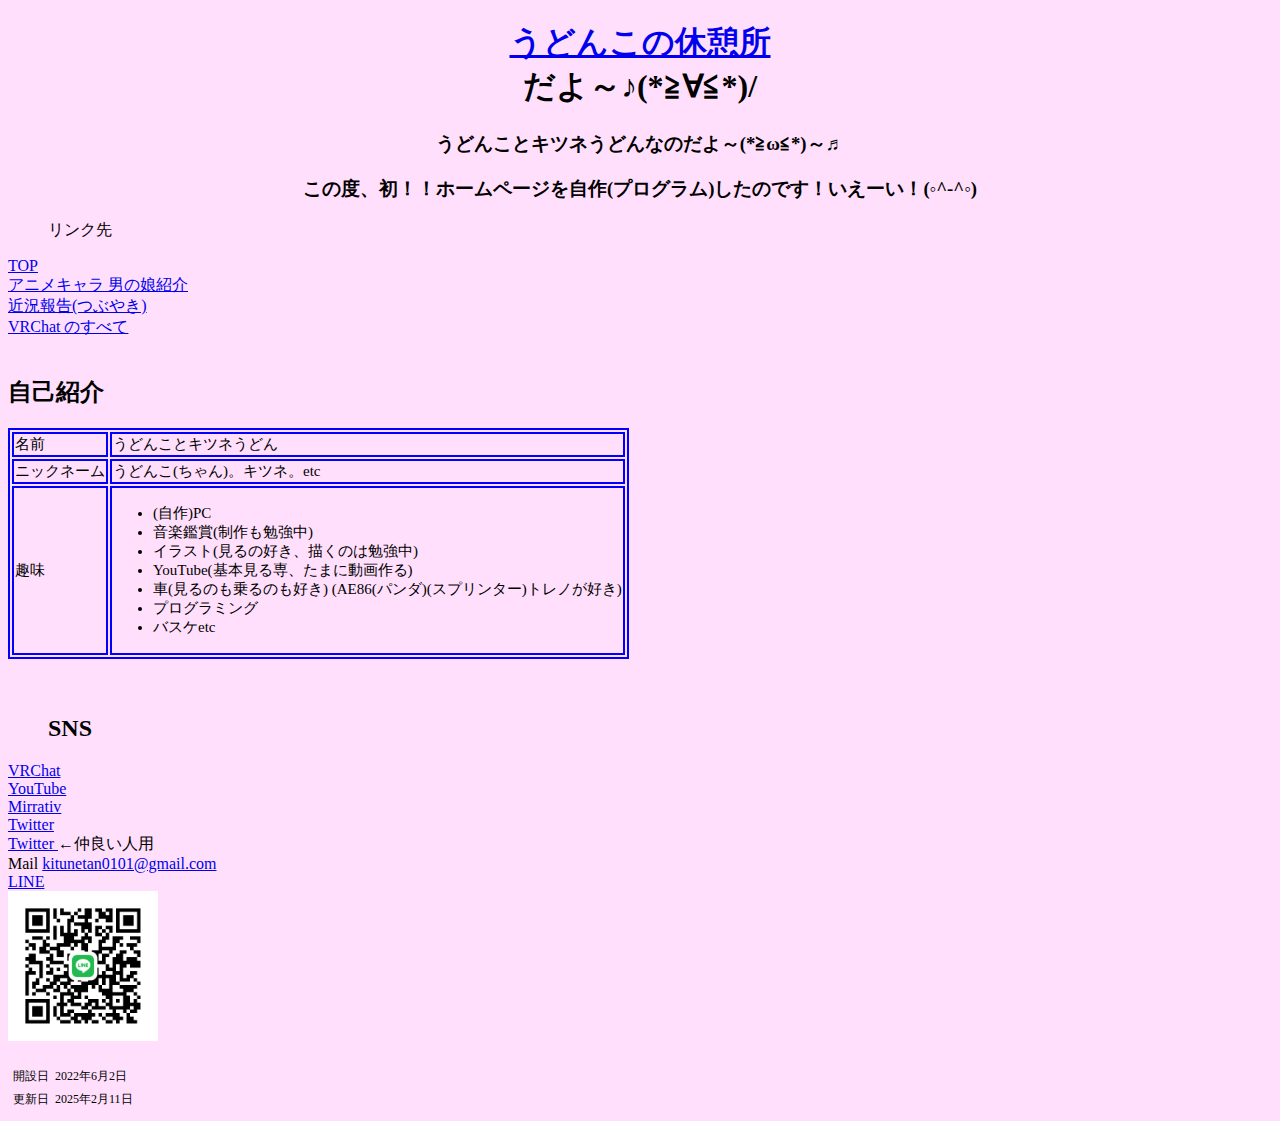
<file: index.html>
<!DOCTYPE html>
<html lang="ja">

<head>
    <meta charset="UTF-8">
    <meta http-equiv="X-UA-Compatible" content="IE=edge">
    <meta name="viewport" content="width=device-width, initial-scale=1.0">
    <link rel="stylesheet" type="text/css" href="kitune.css">
    <title>うどんこの休憩所</title>
</head>

<body>
    <h1 style="text-align:center">
        <a href="index.html">うどんこの休憩所</a>
        <br>だよ～♪(*≧∀≦*)/
    </h1>
    <h3 style="text-align:center">うどんことキツネうどんなのだよ～(*≧ω≦*)～♬</h3>
    <h3 style="text-align:center">この度、初！！ホームページを自作(プログラム)したのです！いえーい！(◦^-^◦)</h3>


    <ul>
        <p>リンク先</p>
    </ul>
    <li><a href="index.html">TOP</li>
    <li><a href="男の娘紹介.html">アニメキャラ 男の娘紹介</a></li>
    <li><a href="近況報告.html">近況報告(つぶやき)</a></li>
    <li><a href="VRC.html">VRChat のすべて</a></li>


    <br>
    <div id='exam1'>
        <table>
            <h2>自己紹介</h2>
            <tr>
                <td>名前</td>
                <td>うどんことキツネうどん</td>
            </tr>
            <tr>
                <td>ニックネーム</td>
                <td>うどんこ(ちゃん)。キツネ。etc</td>
            </tr>
            <tr>
                <td>趣味</td>
                <td>
                    <ul>
                        <li>(自作)PC</li>
                        <li>音楽鑑賞(制作も勉強中)</li>
                        <li>イラスト(見るの好き、描くのは勉強中)</li>
                        <li>YouTube(基本見る専、たまに動画作る)</li>
                        <li>車(見るのも乗るのも好き)
                            (AE86(パンダ)(スプリンター)トレノが好き)</li>
                        <li>プログラミング</li>
                        <li>バスケetc</li>
                    </ul>
                </td>
            </tr>
        </table>
    </div>



    <br>
    <br>
    <ul>
        <h2>SNS</h2>
    </ul>
    <li><a href="https://vrchat.com/home/user/usr_c5db1bd1-03e9-41f0-a957-ad033e84a898">VRChat</a></li>
    <li><a href="https://www.youtube.com/channel/UCZh5eCmBF-pE_LTK_klcIlQ">YouTube</a></li>
    <li><a
            href="https://mirrativ.page.link/?link=https%3A%2F%2Fwww.mirrativ.com%2Fuser%2F123109925%3Fwhere%3Dprofile&apn=com.dena.mirrativ&ibi=com.dena.mirrativ&isi=1028944599&ius=mirrativ&st=%E3%81%86%E3%81%A9%E3%82%93%E3%81%93%20%E3%81%93%E3%81%A8%E3%82%AD%E3%83%84%E3%83%8D%E3%81%86%E3%81%A9%E3%82%93%F0%9F%90%BA&sd=%E3%82%B2%E3%83%BC%E3%83%A0%E3%83%AD%E3%82%B0%E3%82%A4%E3%83%B3%E3%83%9C%E3%83%BC%E3%83%8A%E3%82%B9%E3%81%AE%E7%82%BA%E3%81%AB%E9%85%8D%E4%BF%A1%E3%82%92%E3%81%97%E3%81%BE%E3%81%99%E7%AC%91&si=https%3A%2F%2Fcdn.mirrativ.com%2Fmirrorman-prod%2Fimage%2Fprofile_image%2F4740f0673144d8935bf2d03b30041e5c1ab7452ec323c4c1e72ffcdf6832784c_m.jpeg%3F1660746099">Mirrativ</a>
    </li>
    <li><a href="https://twitter.com/kituneudon0101">Twitter </a></li>
    <li><a href="https://mobile.twitter.com/udon22290055">Twitter </a>←仲良い人用</li>
    <li>Mail <a href="mailto:kitunetan0101&#64;gmail.com">kitunetan0101&#64;gmail.com</a></li>
    <li><a href=https://line.me/ti/p/V5XydiCX-z>LINE</a></li>
    <img src="my_qrcode_line.jpg" alt="LINEのQRコード" width="150" height="150">



    <br>
    <br>
    <div id='exam2'>
        <table>
            <tr>
                <td>開設日</td>
                <td>2022年6月2日</td>
            </tr>
            <!--
                <tr>
                    <td>更新日</td>
                    <td>2022年8月17日</td>
                </tr>
                
                <tr>
                    <td>更新日</td>
                    <td>2023年6月11日</td>
                </tr>
                <tr>
                    <td>更新日</td>
                    <td>2024年11月17日</td>
                </tr>
                <tr>
                    <td>更新日</td>
                    <td>2025年2月5日</td>
                </tr>
                –>
                <tr>
                    <td>更新日</td>
                    <td>2025年2月6日</td>
                </tr>
-->
            <tr>
                <td>更新日</td>
                <td>2025年2月11日</td>
            </tr>
        </table>
    </div>
</body>

</html>
</file>
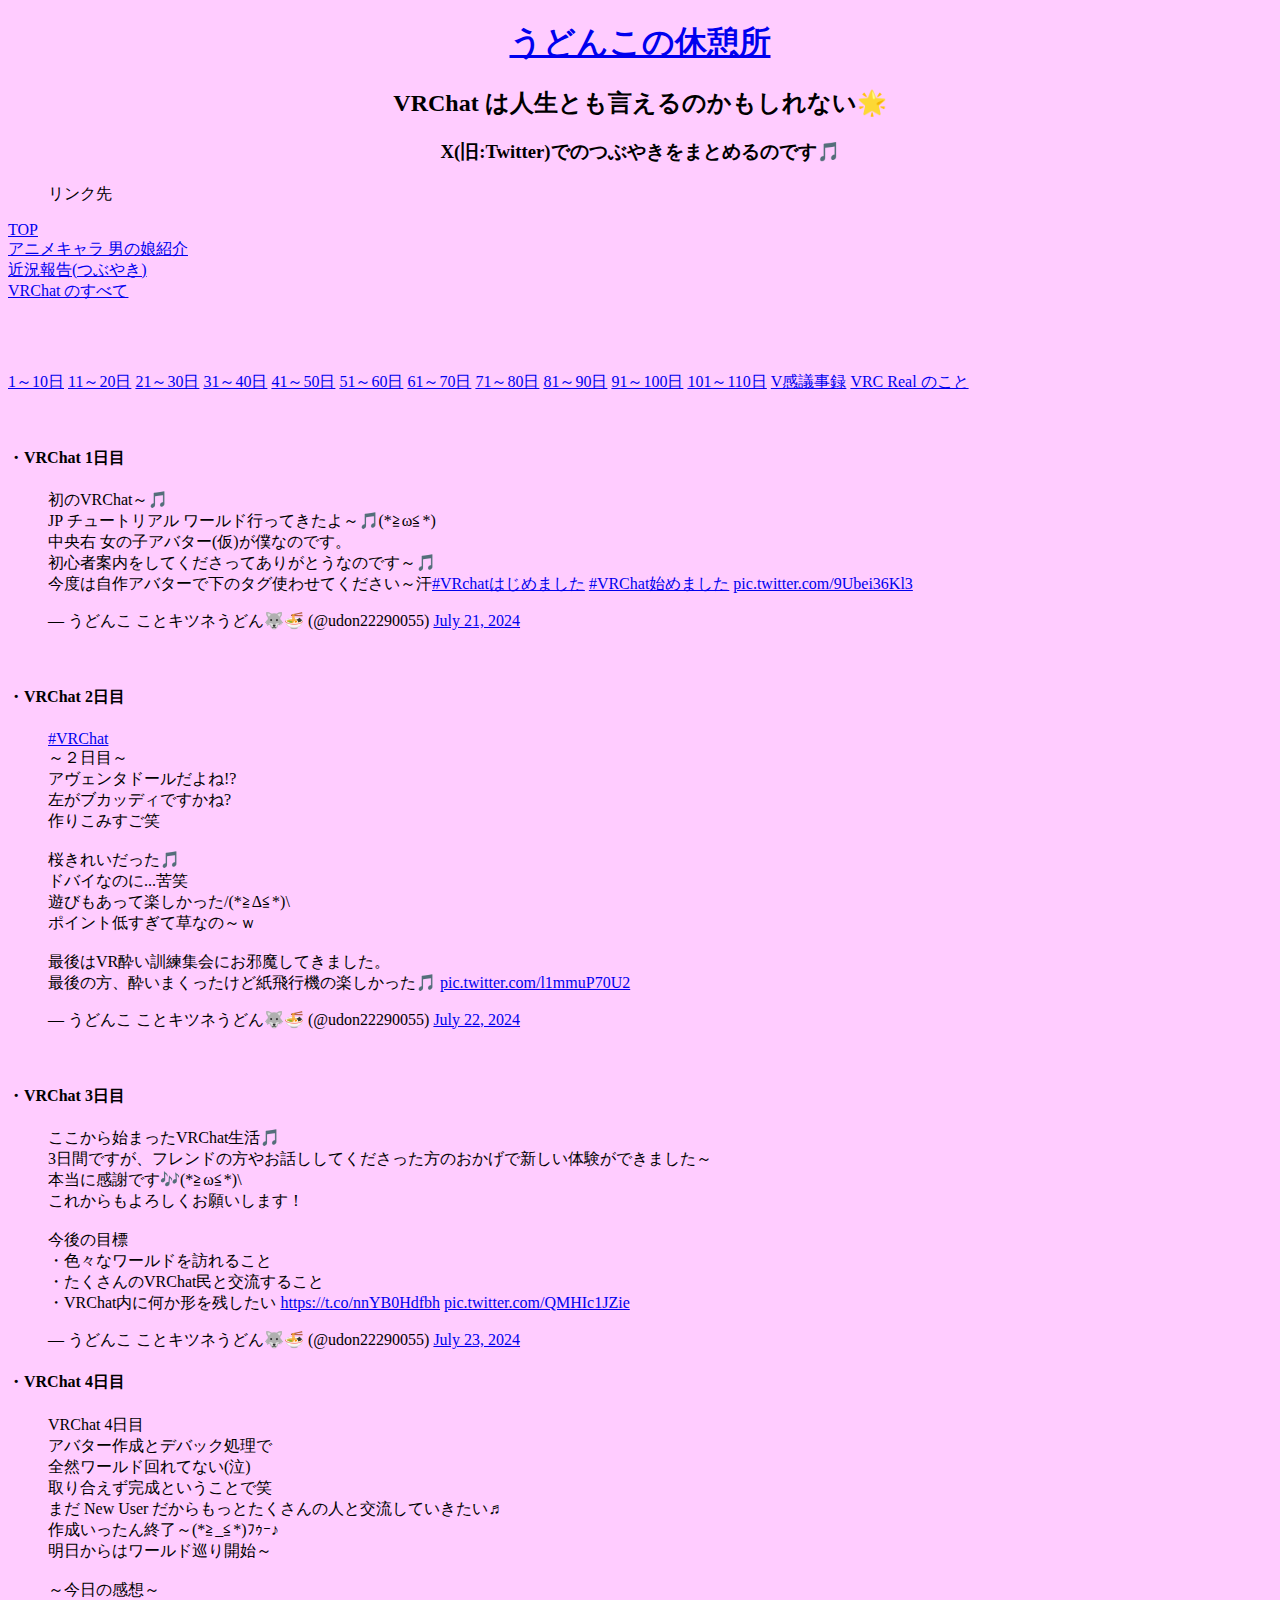
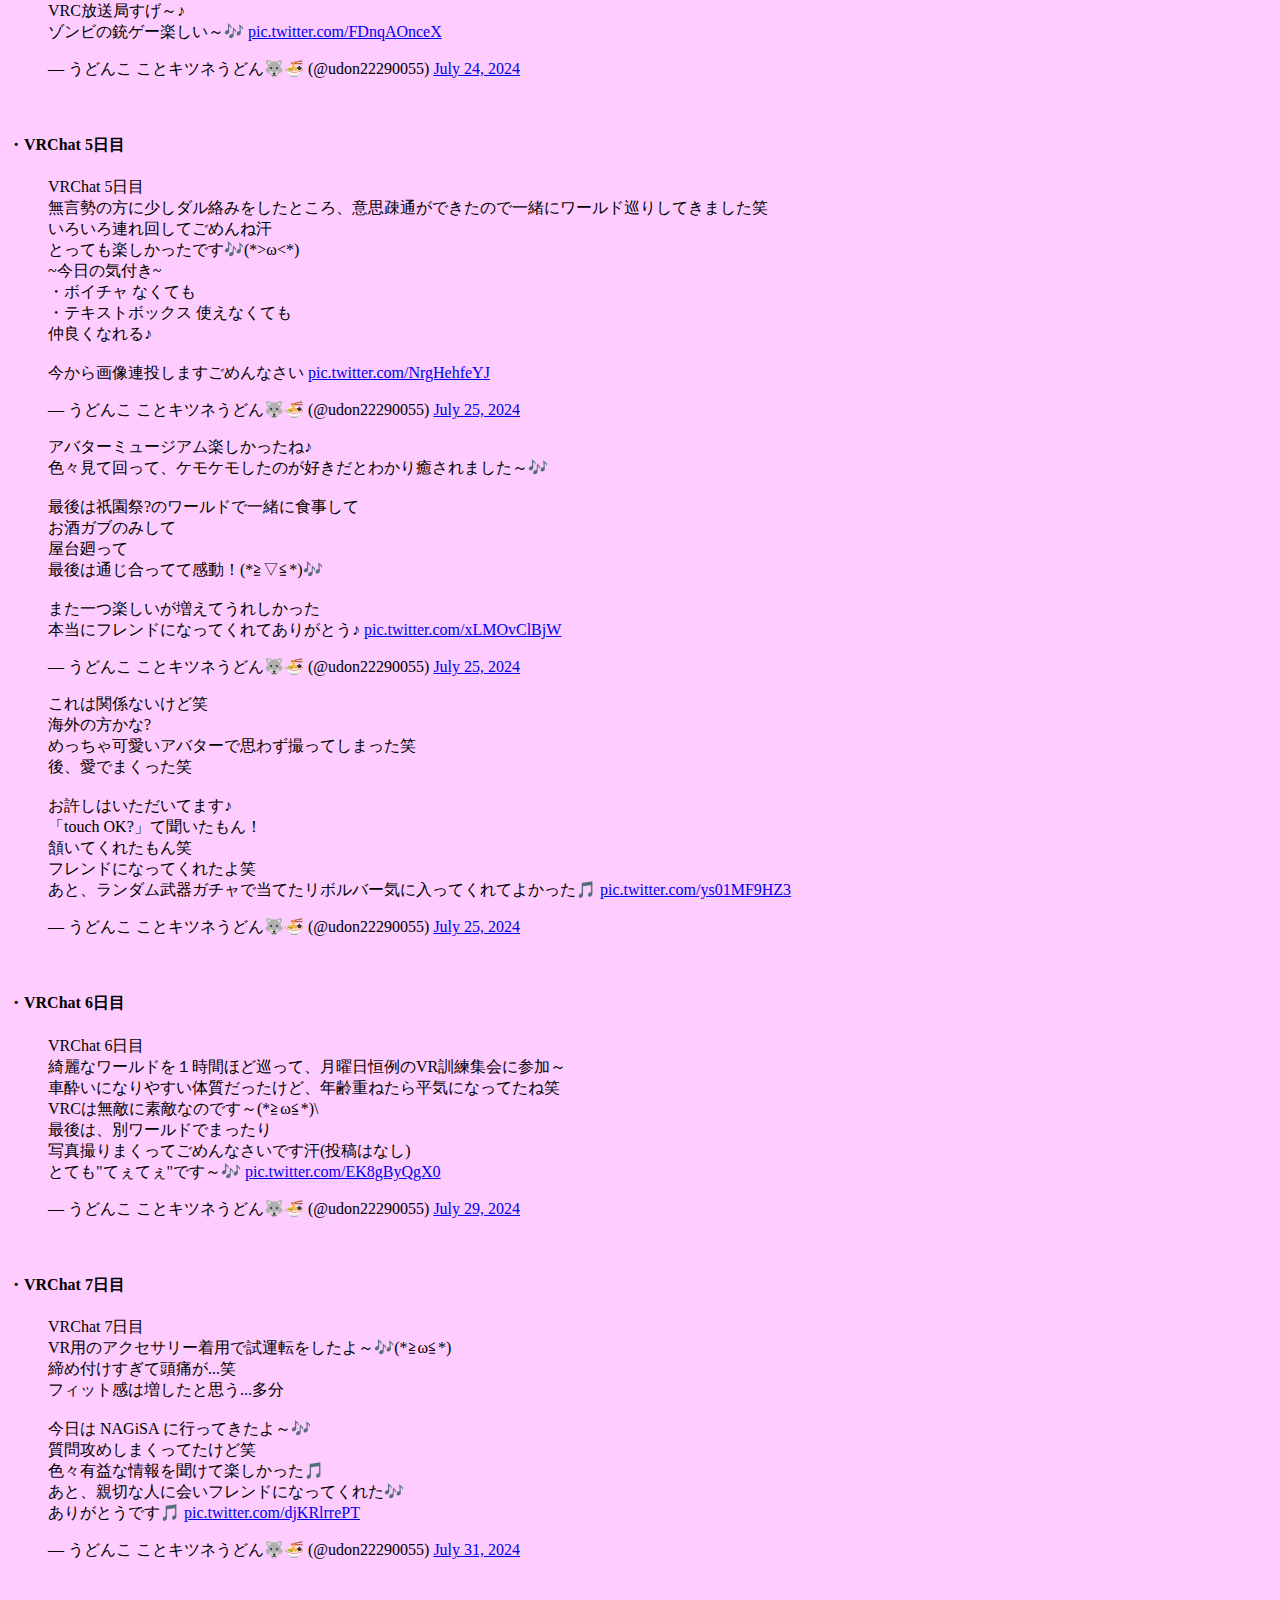
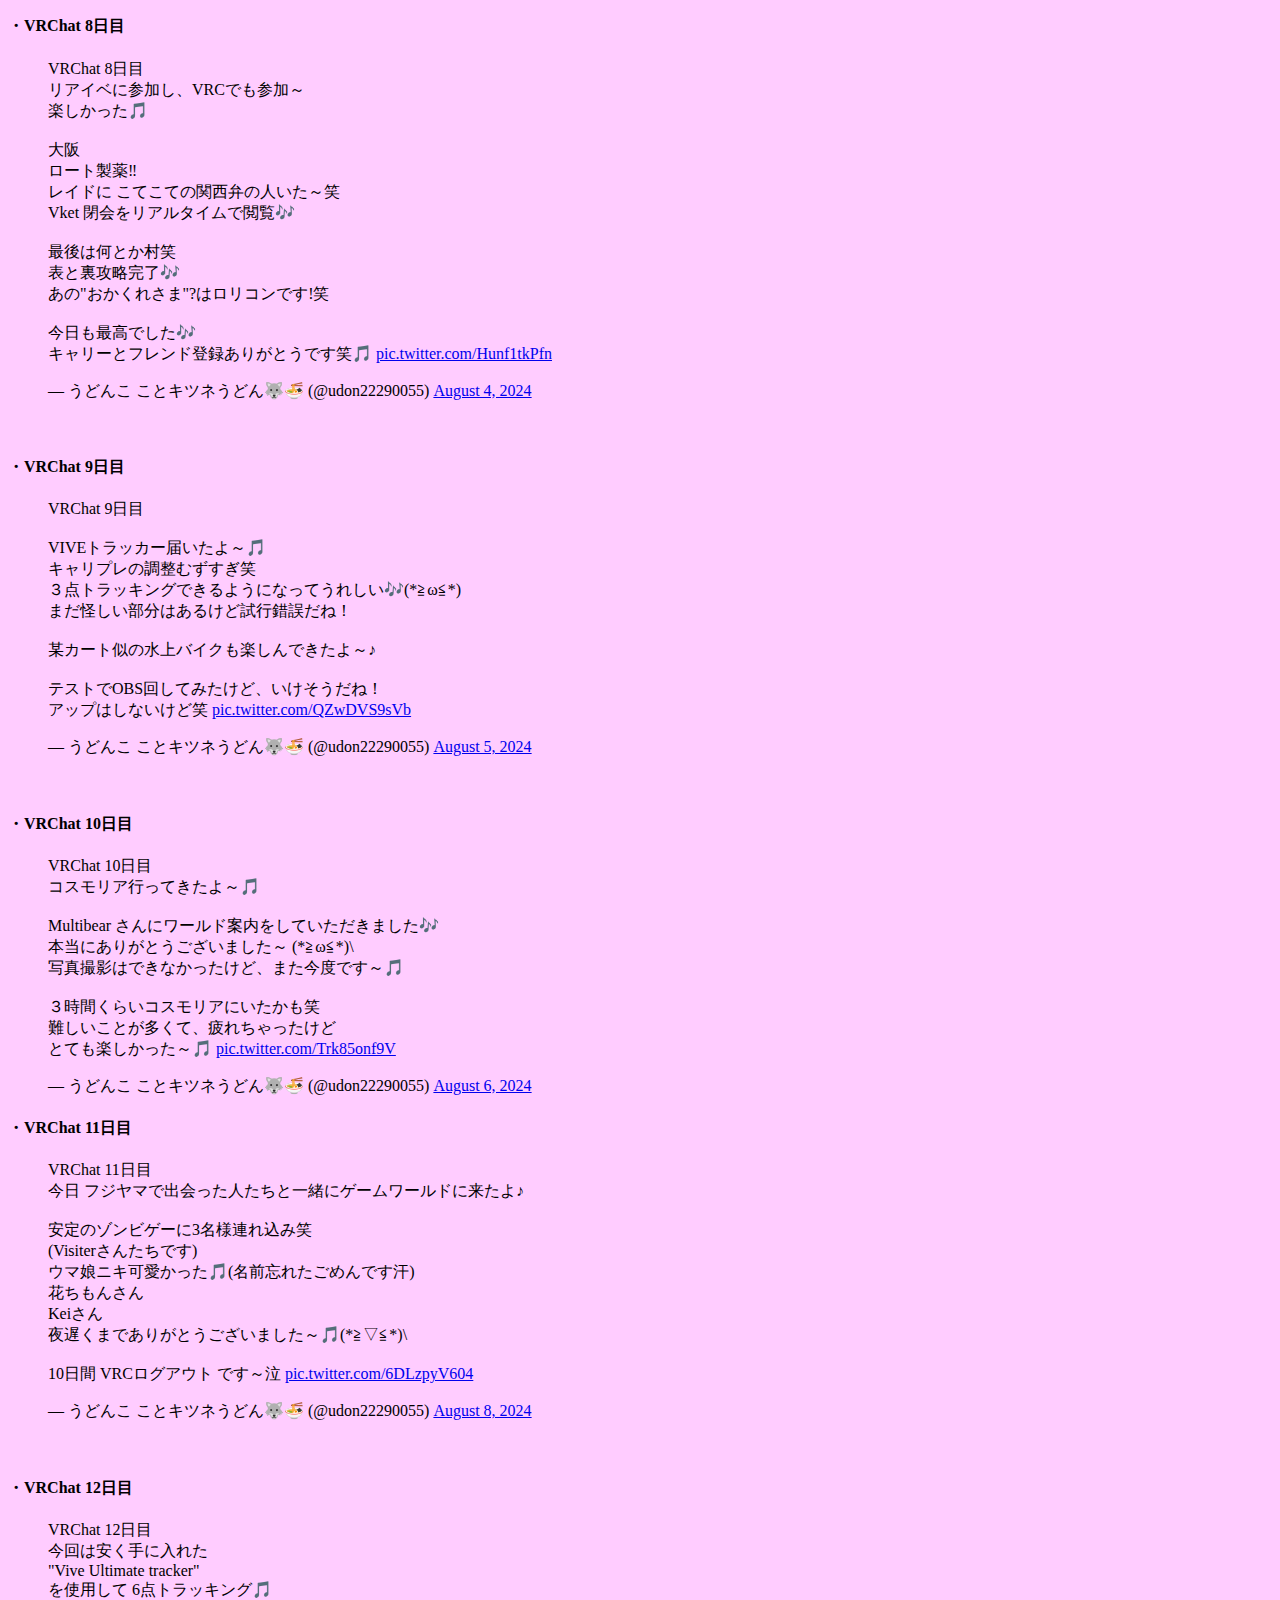
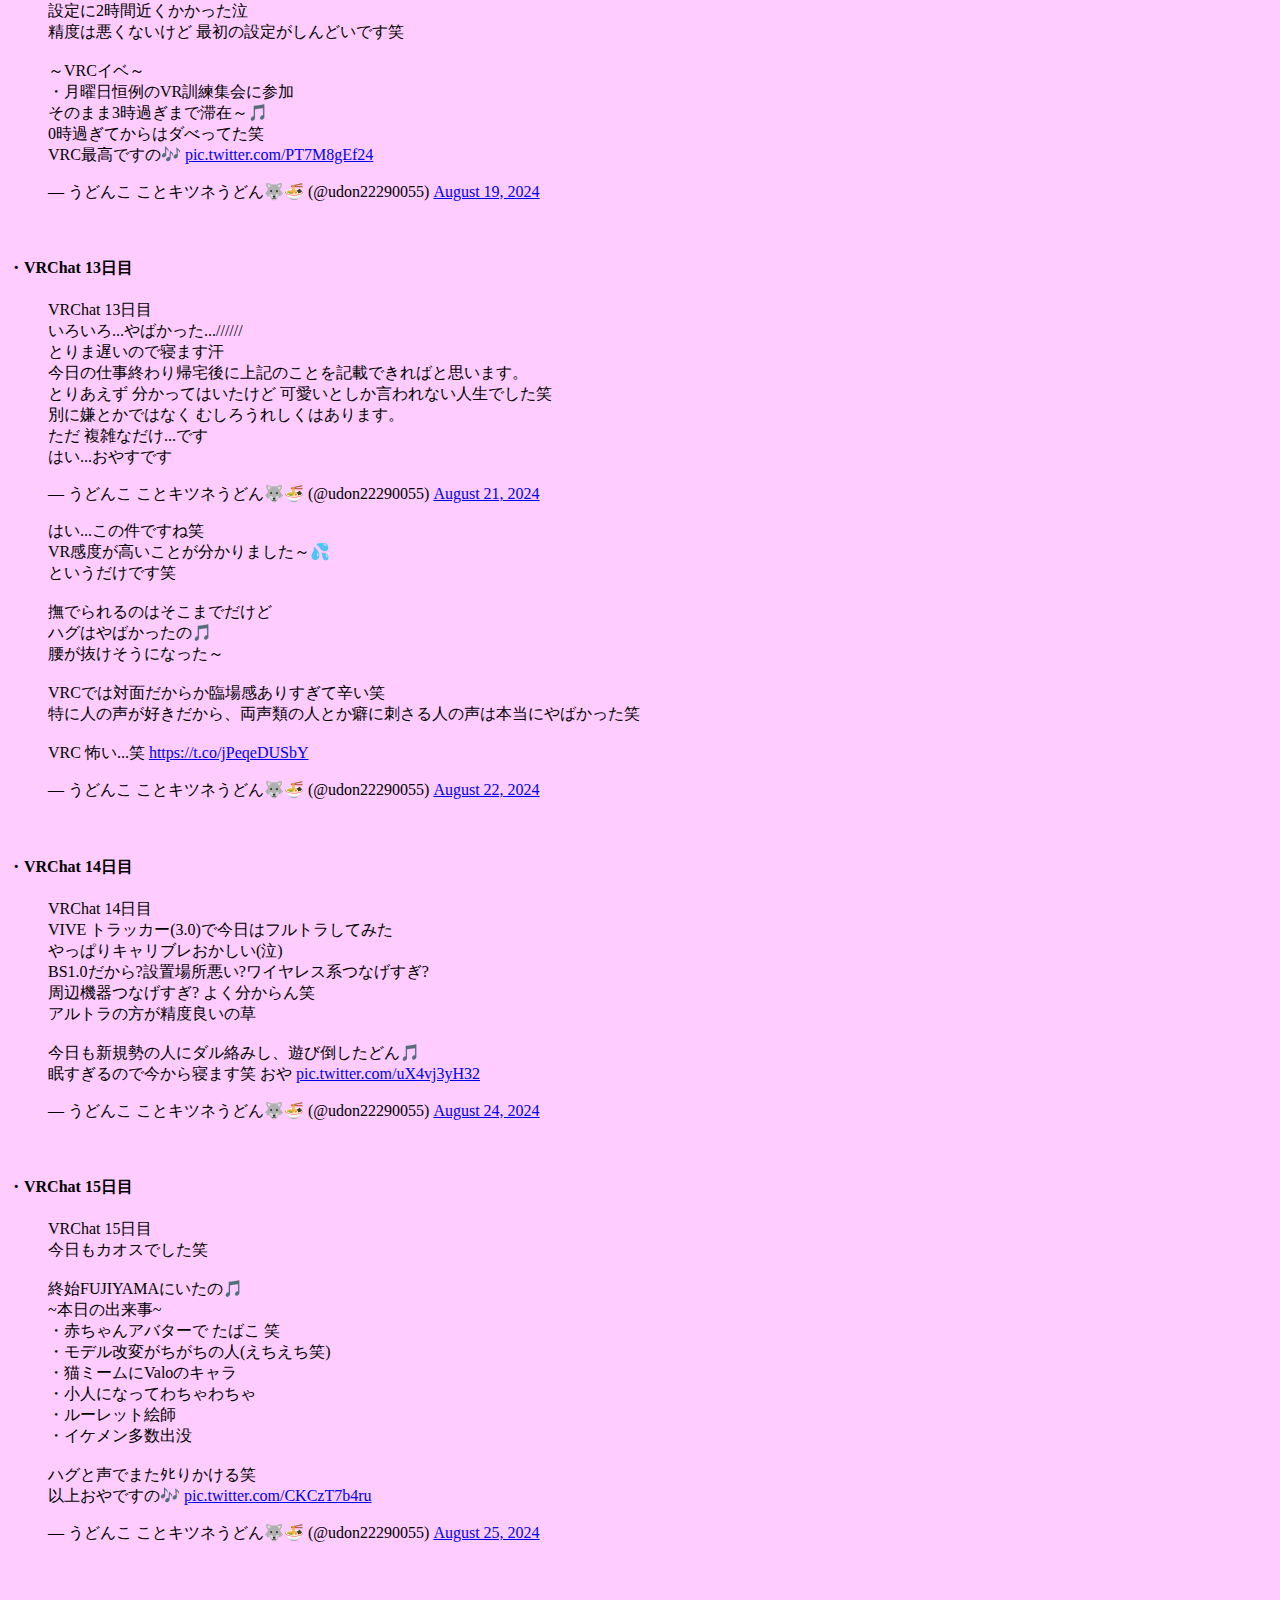
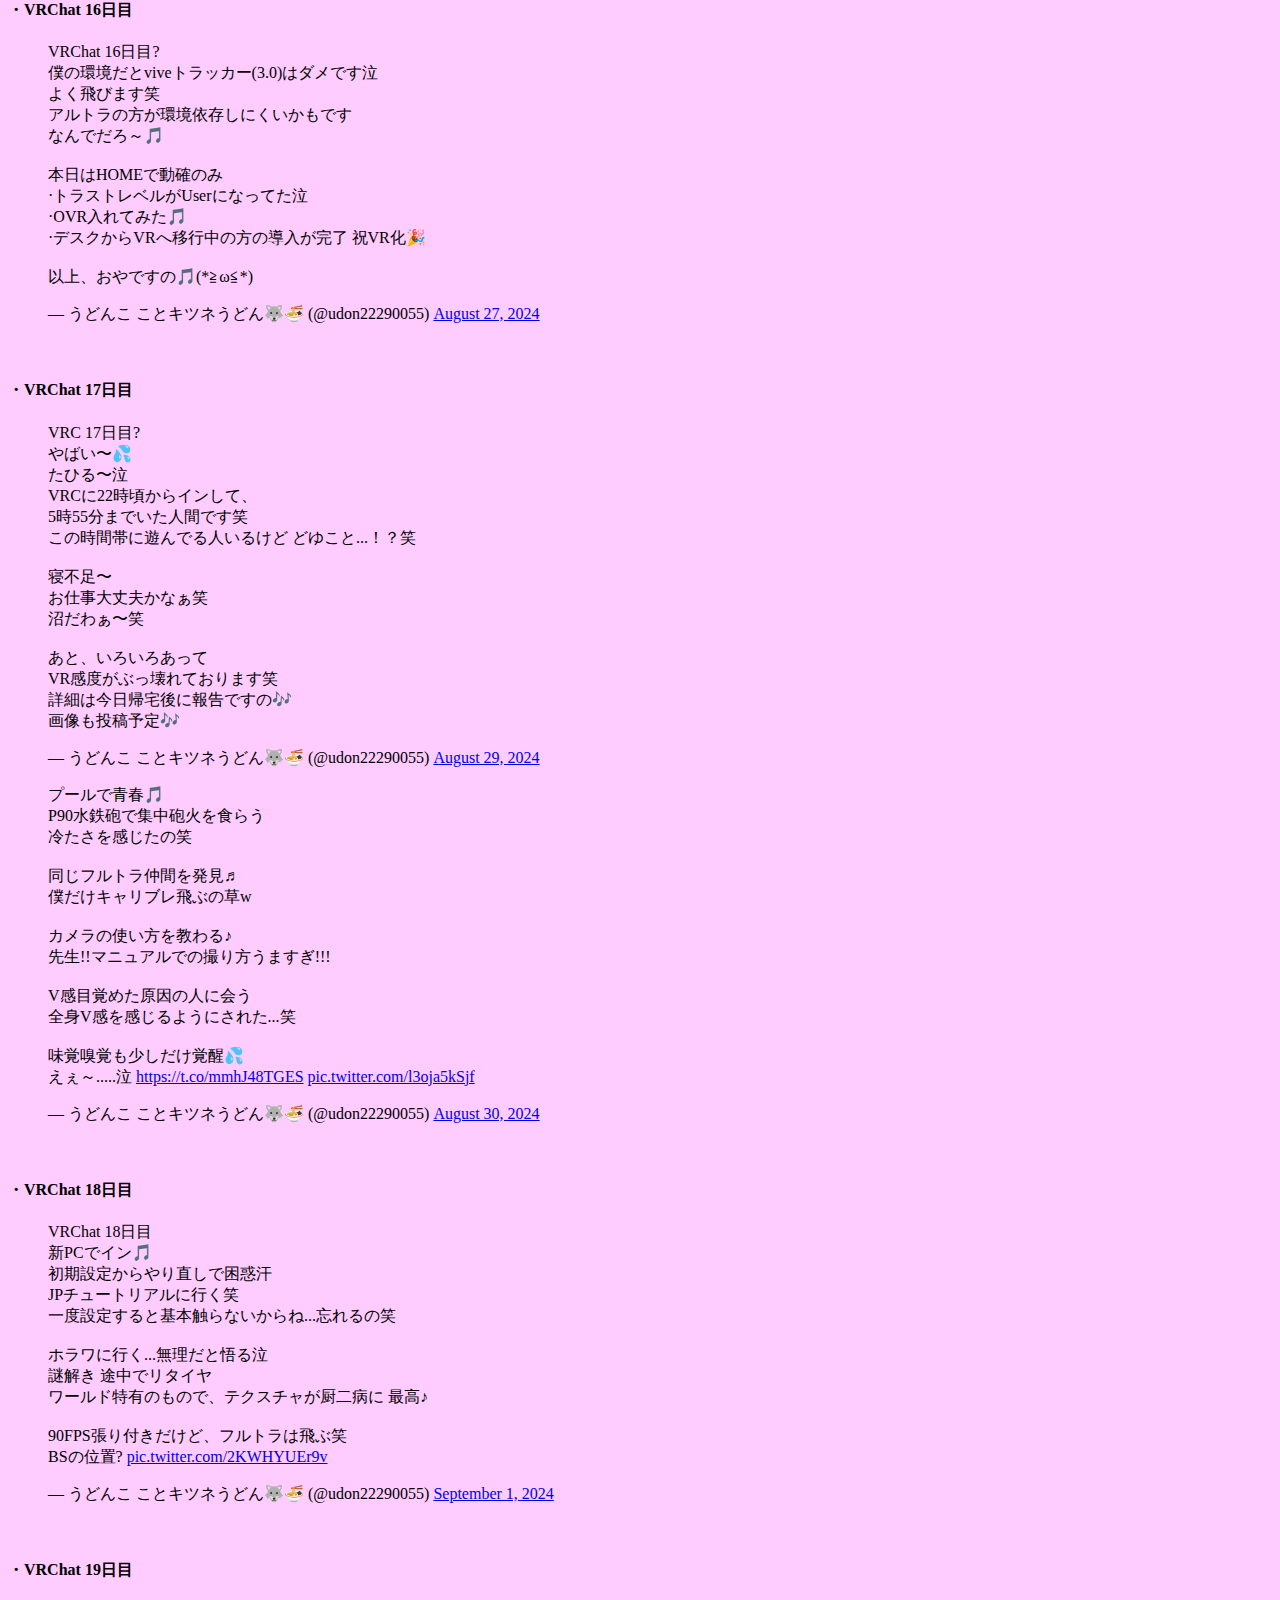
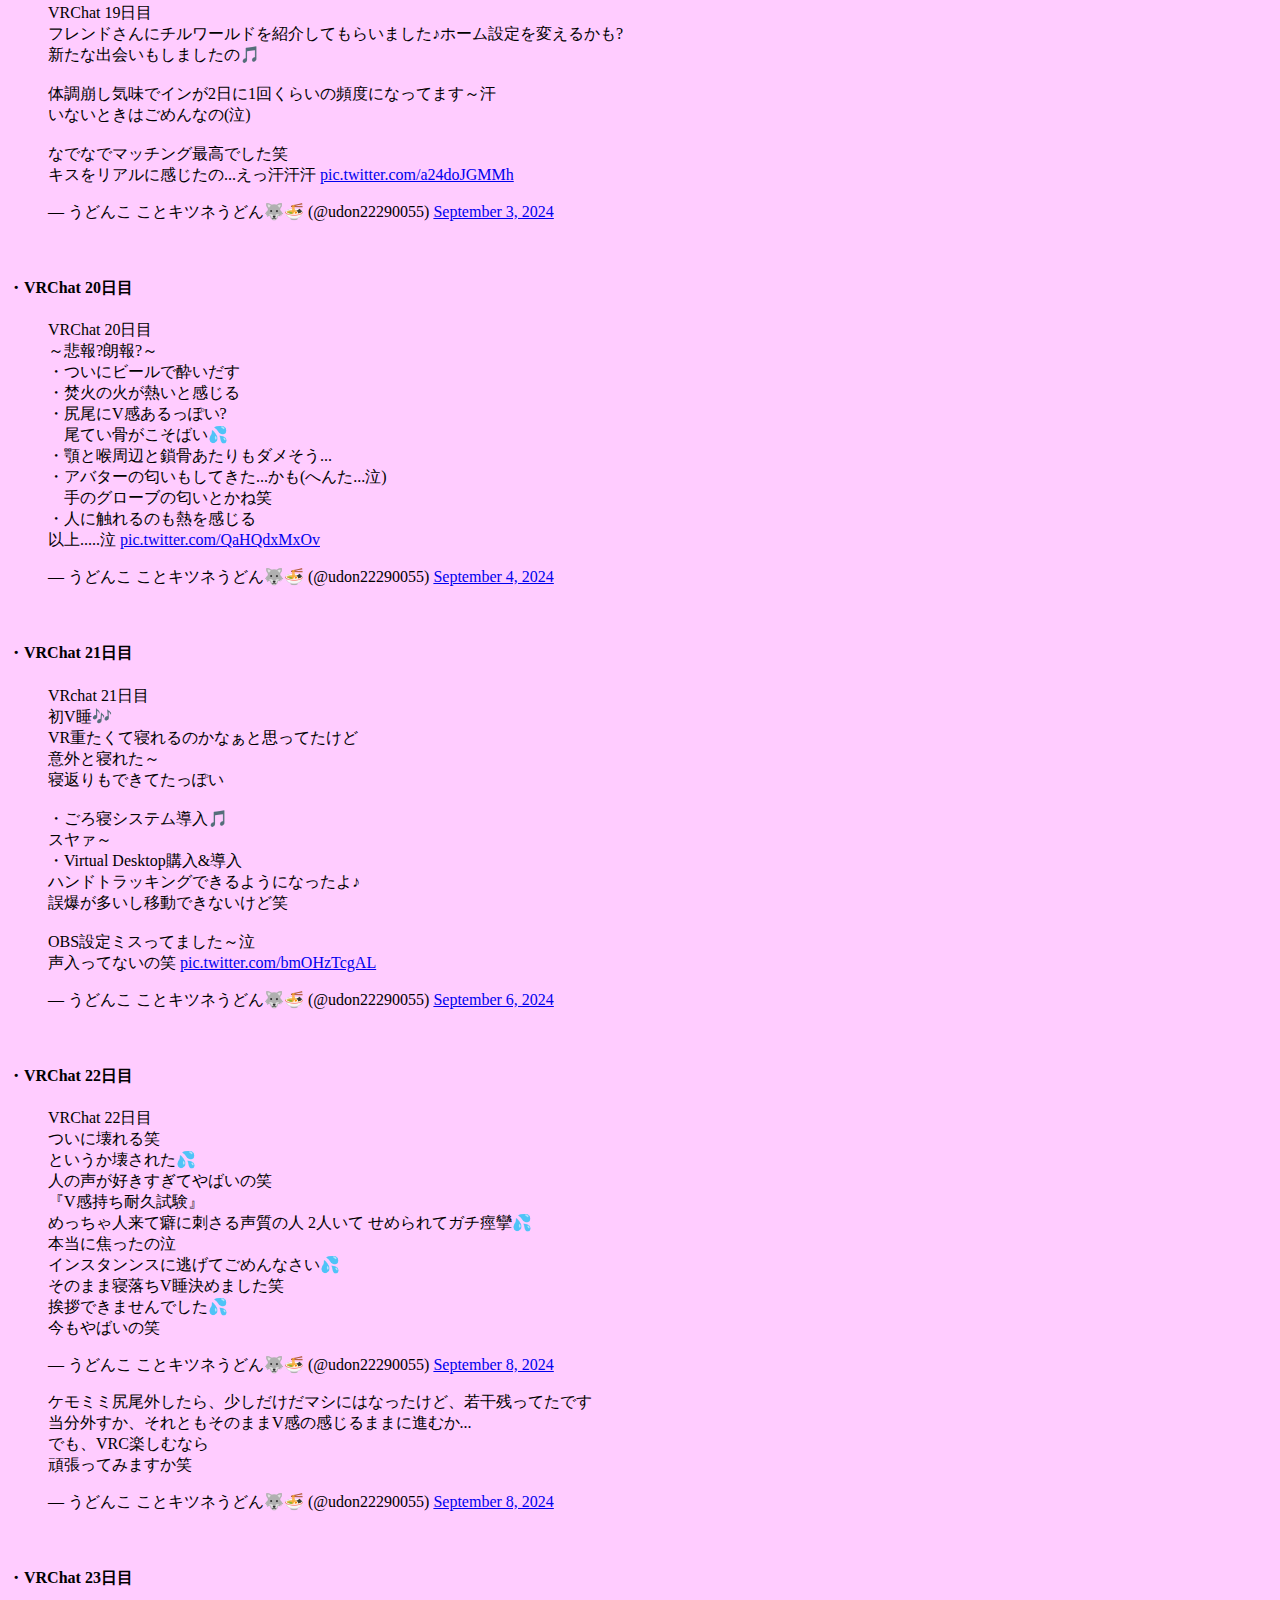
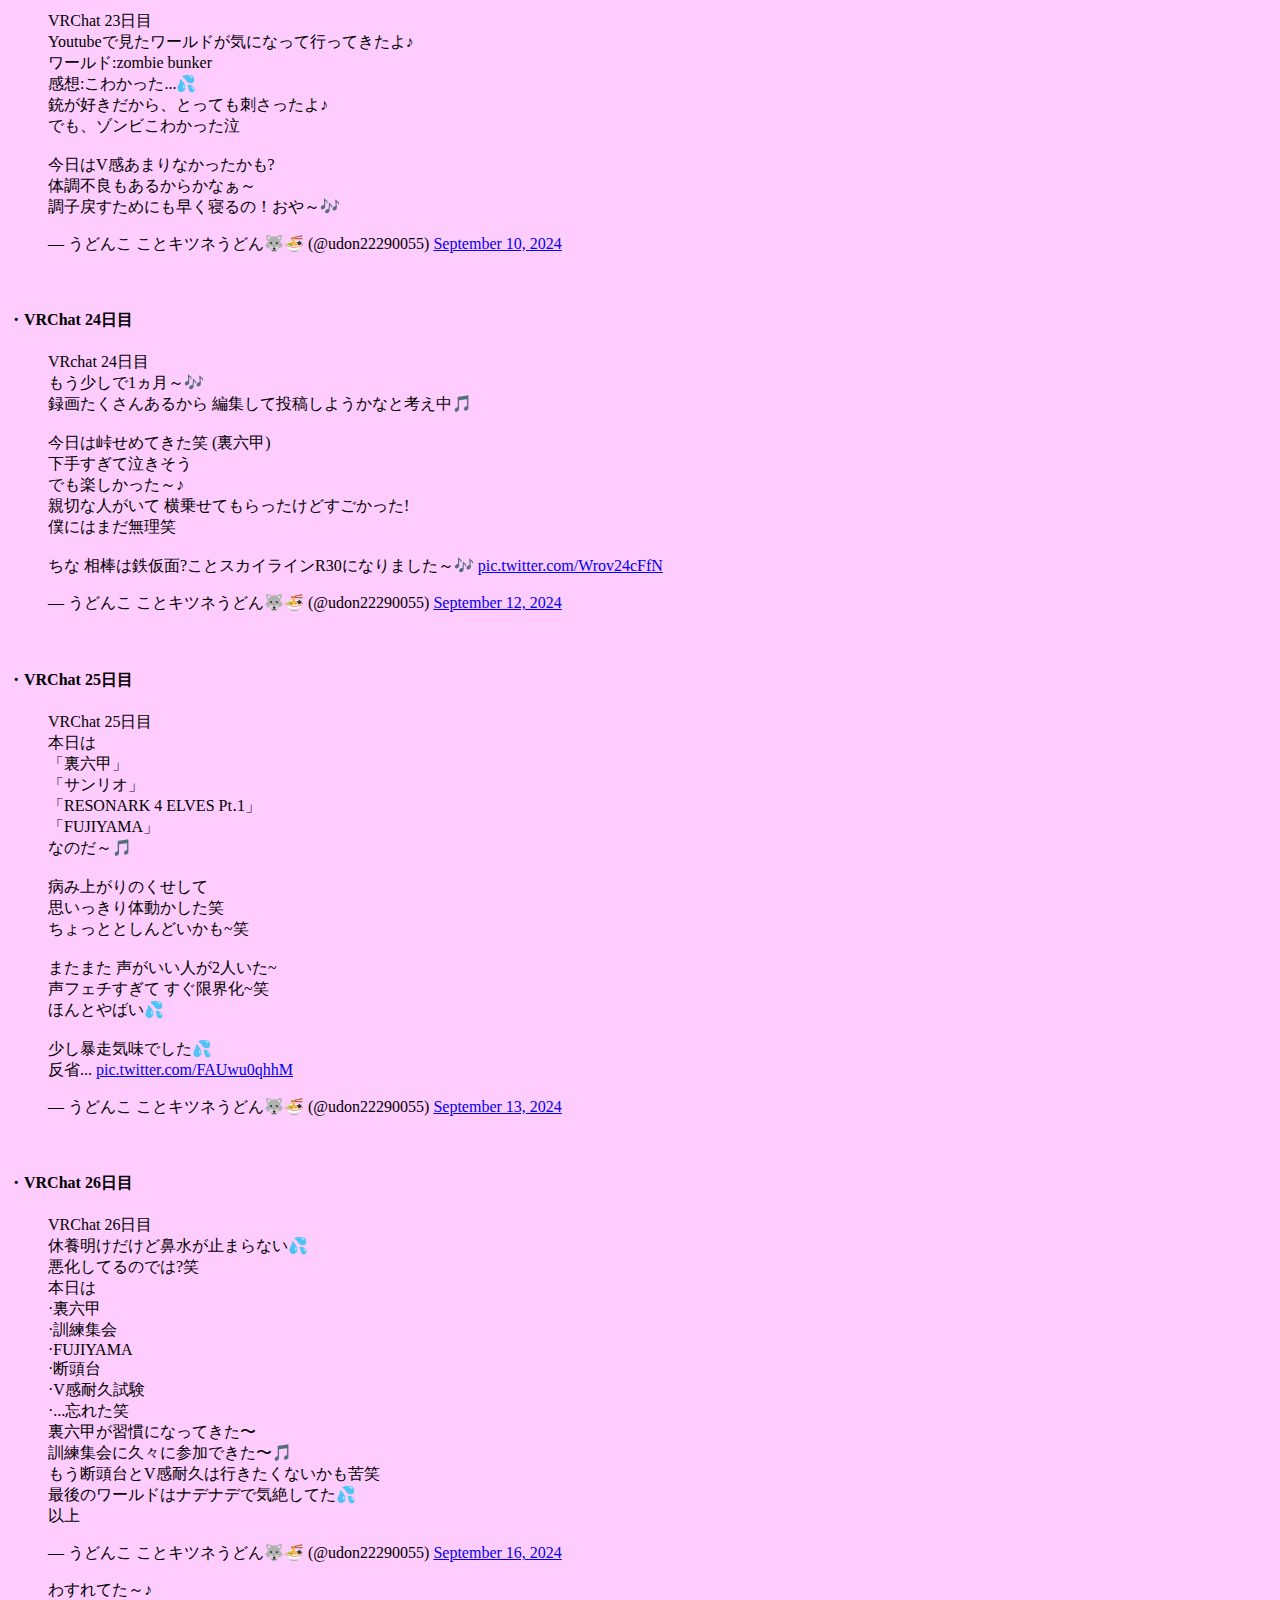
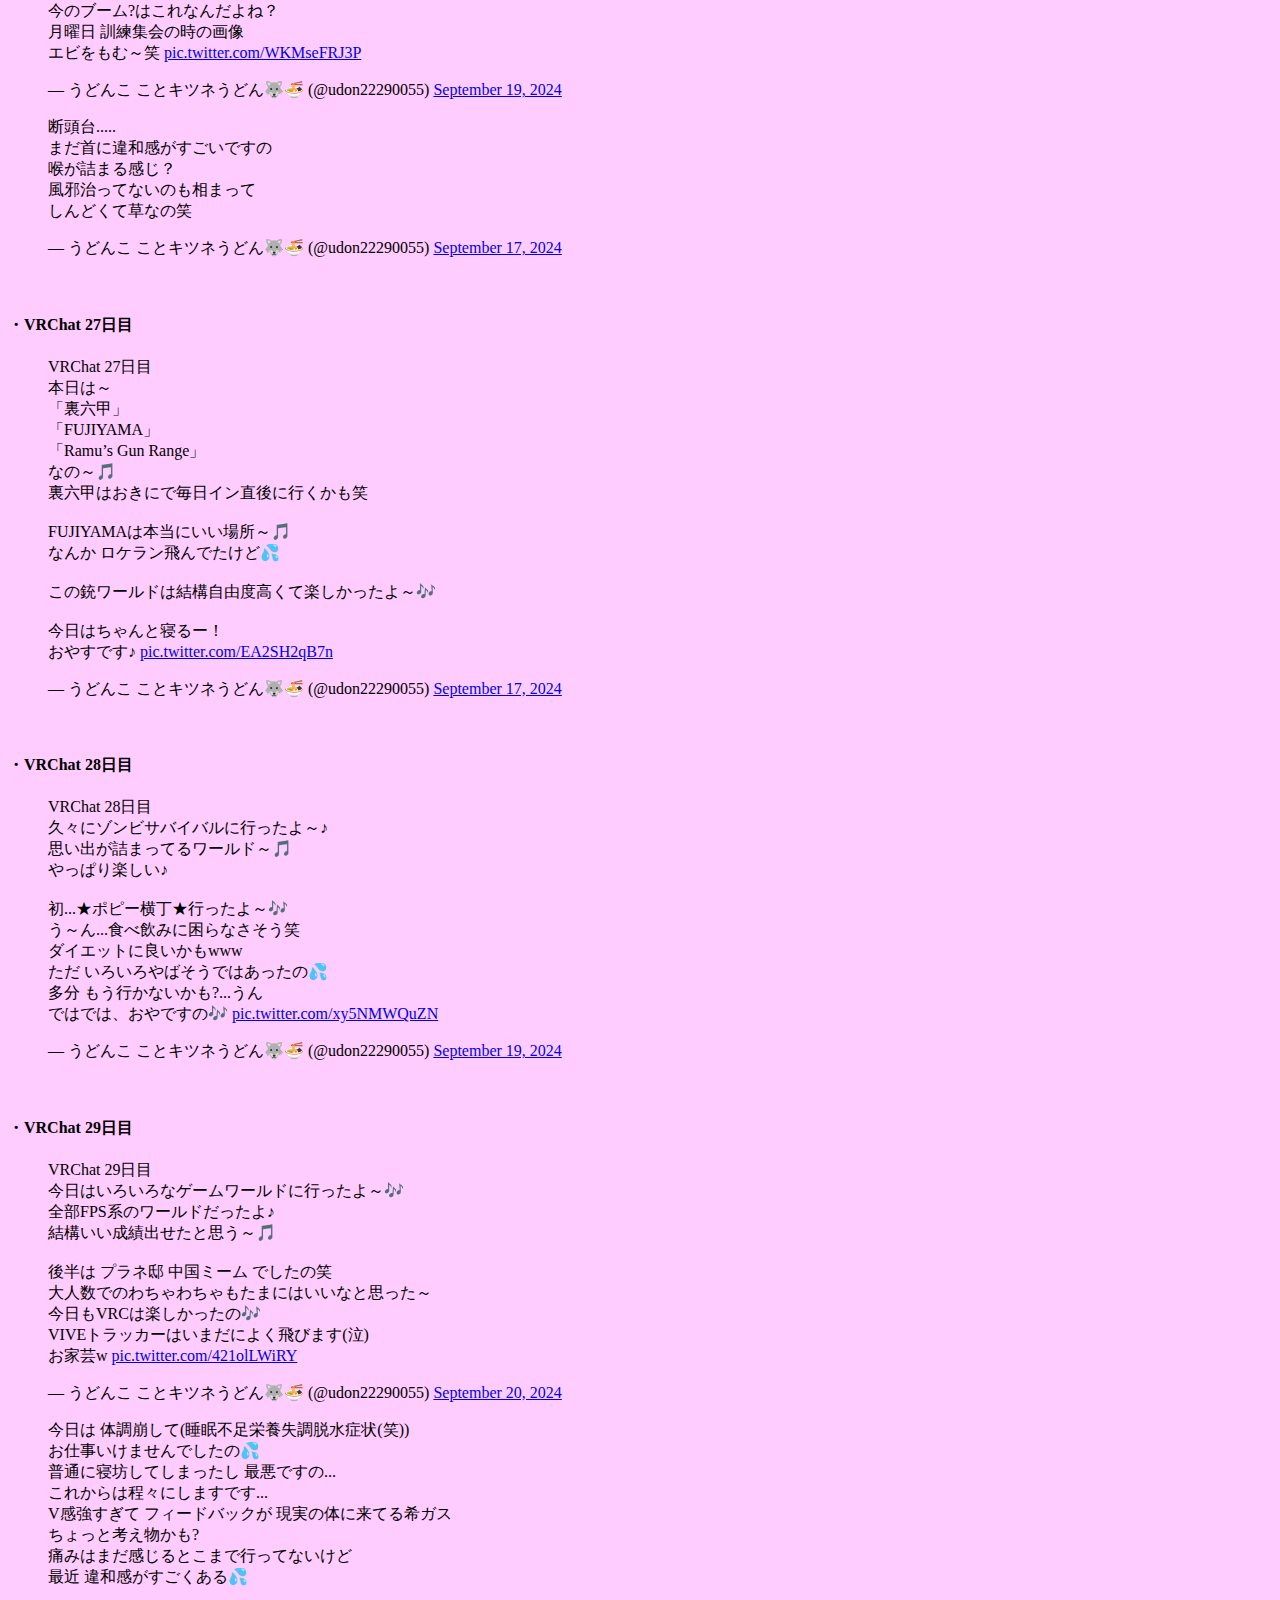
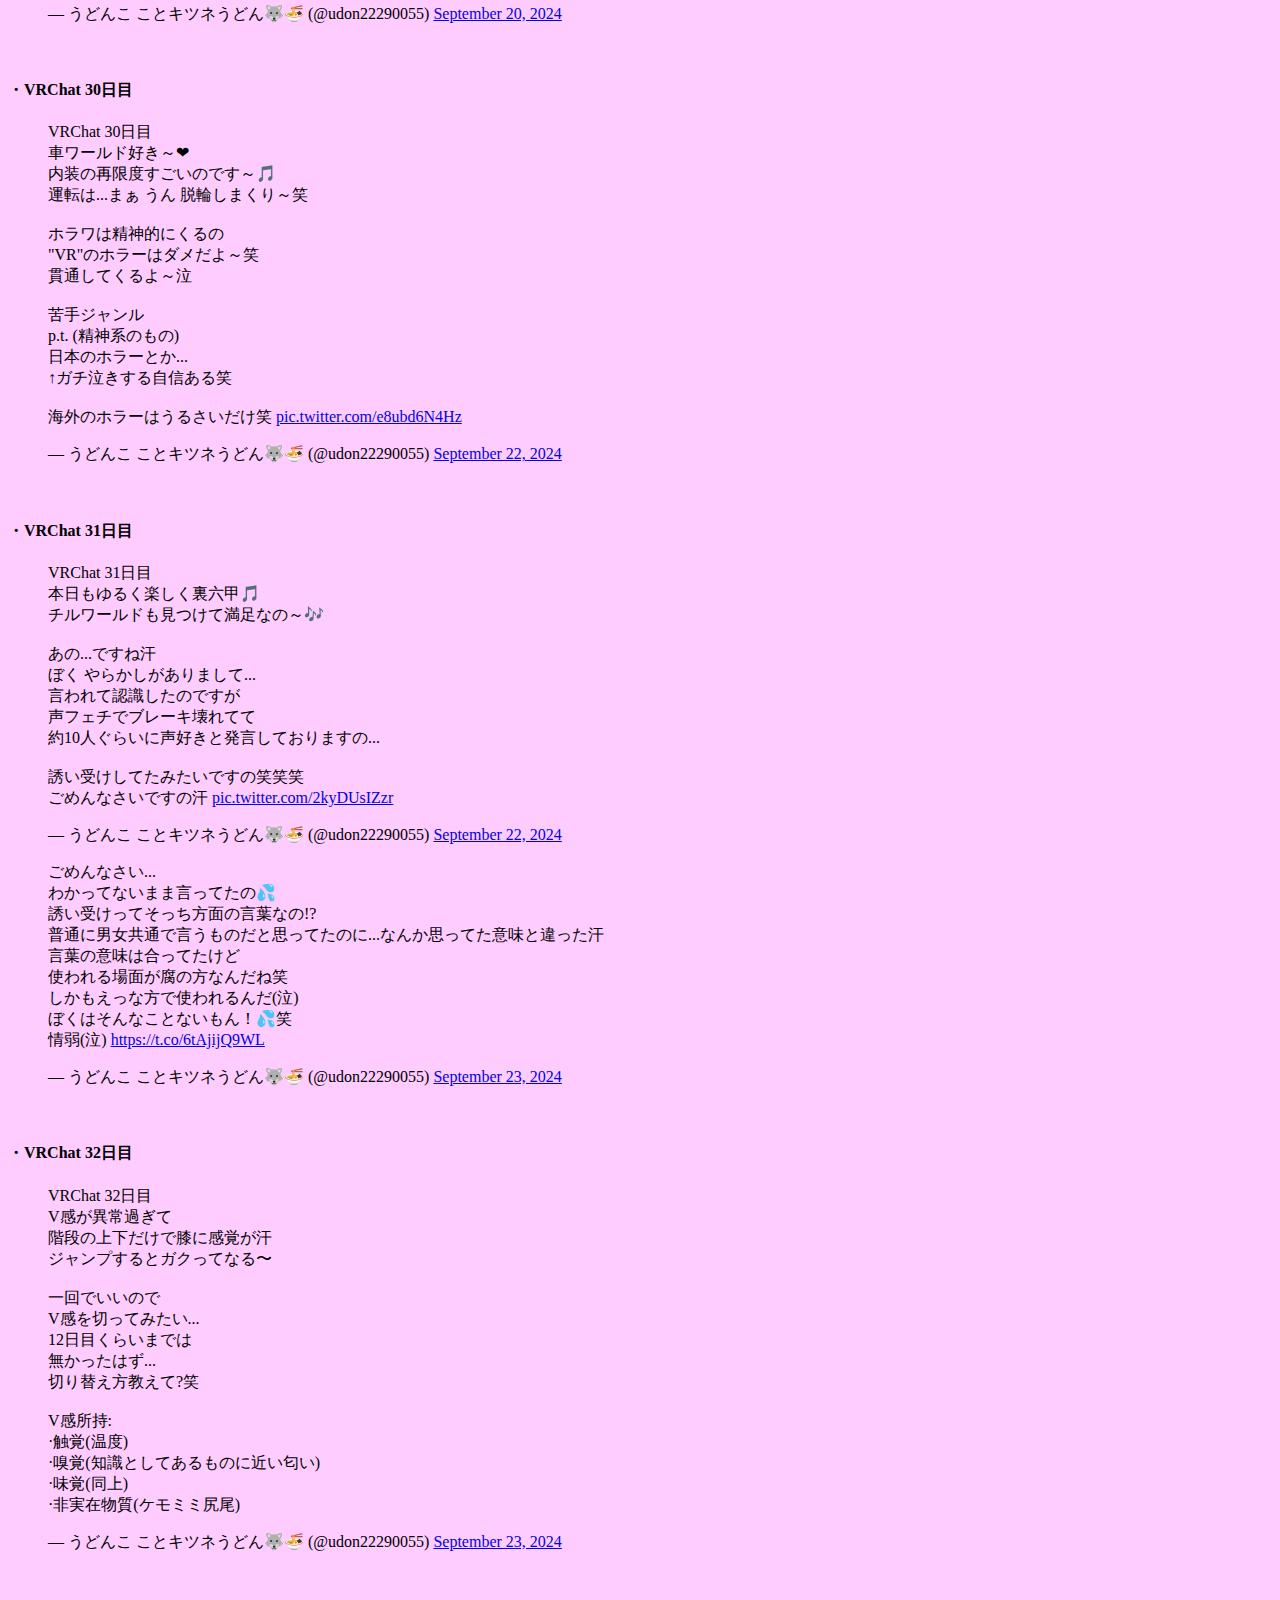
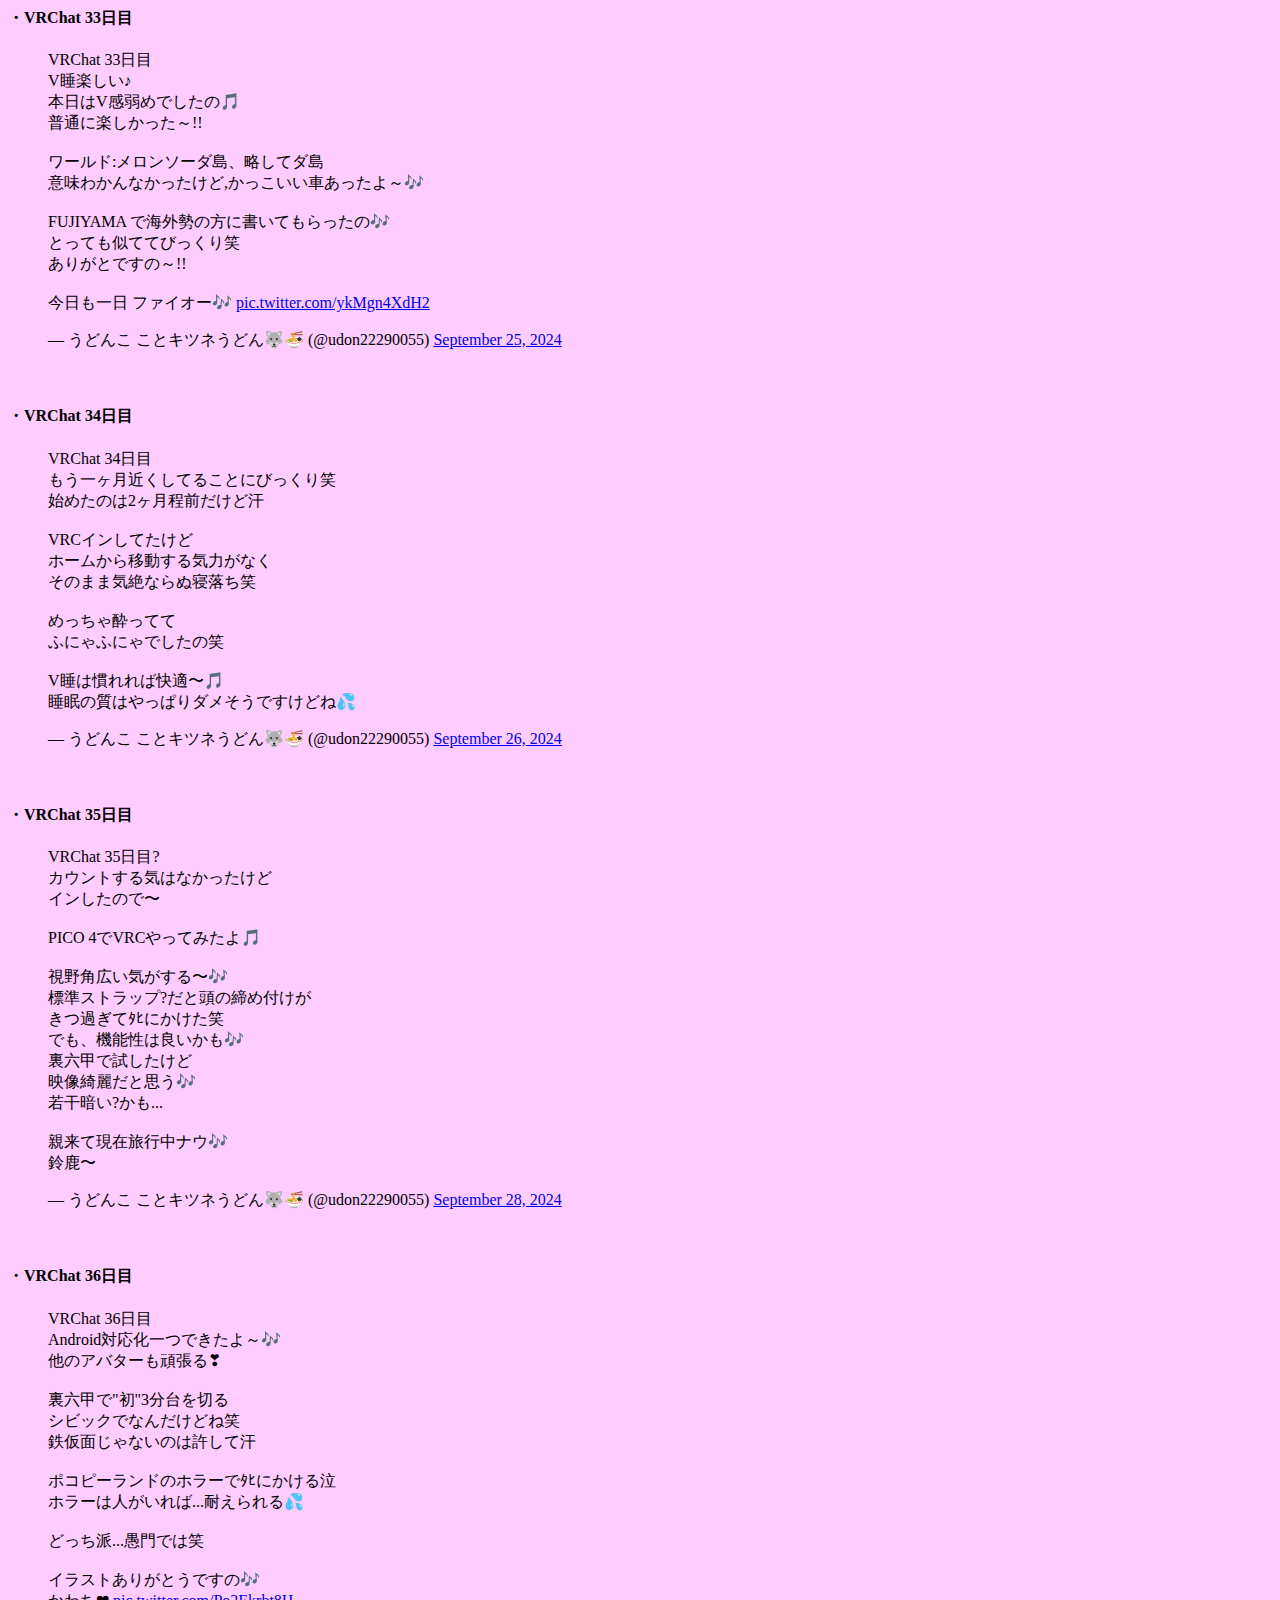
<file: VRC.html>
<!DOCTYPE html>
<html lang="jp">

<head>
    <meta charset="UTF-8">
    <meta http-equiv="X-UA-Compatible" content="IE=edge">
    <meta name="viewport" content="width=device-width, initial-scale=1.0">
    <link rel="stylesheet" type="text/css" href="kitune.css">
    <title>うどんこの休憩所:VRChat備忘録</title>
</head>

<body class="VRChat">
    <h1 style="text-align:center"><a href="index.html">うどんこの休憩所</a></h1>

    <h2 style="text-align:center">VRChat は人生とも言えるのかもしれない🌟</h2>

    <h3 style="text-align:center">X(旧:Twitter)でのつぶやきをまとめるのです🎵</h3>

    <ul>
        <p>リンク先</p>
    </ul>
    <li><a href="index.html">TOP</li>
    <li><a href="男の娘紹介.html">アニメキャラ 男の娘紹介</a></li>
    <li><a href="近況報告.html">近況報告(つぶやき)</a></li>
    <li><a href="VRC.html">VRChat のすべて</a></li>

    <br>
    <br>
    <br>
    <p id="tableVRC">
        <a href="#tableVRC0">1～10日</a>
        <a href="#tableVRC1">11～20日</a>
        <a href="#tableVRC2">21～30日</a>
        <a href="#tableVRC3">31～40日</a>
        <a href="#tableVRC4">41～50日</a>
        <a href="#tableVRC5">51～60日</a>
        <a href="#tableVRC6">61～70日</a>
        <a href="#tableVRC7">71～80日</a>
        <a href="#tableVRC8">81～90日</a>
        <a href="#tableVRC9">91～100日</a>
        <a href="#tableVRC10">101～110日</a>
        <a href="#tableVRCevidence">V感議事録</a>
        <a href="#tableVRCReal">VRC Real のこと</a>
    </p>

    <div id="tableVRCX">

        <!-- 1～10日目 -->

        <div id="tableVRC0">

            <br>
            <h4>・VRChat 1日目</h4>
            <blockquote class="twitter-tweet">
                <p lang="ja" dir="ltr">初のVRChat～🎵
                    <br>JP チュートリアル ワールド行ってきたよ～🎵(*≧ω≦*)
                    <br>中央右 女の子アバター(仮)が僕なのです。
                    <br>初心者案内をしてくださってありがとうなのです～🎵
                    <br>今度は自作アバターで下のタグ使わせてください～汗<a
                        href="https://twitter.com/hashtag/VRchat%E3%81%AF%E3%81%98%E3%82%81%E3%81%BE%E3%81%97%E3%81%9F?src=hash&amp;ref_src=twsrc%5Etfw">#VRchatはじめました</a>
                    <a
                        href="https://twitter.com/hashtag/VRChat%E5%A7%8B%E3%82%81%E3%81%BE%E3%81%97%E3%81%9F?src=hash&amp;ref_src=twsrc%5Etfw">#VRChat始めました</a>
                    <a href="https://t.co/9Ubei36Kl3">pic.twitter.com/9Ubei36Kl3</a>
                </p>
                &mdash; うどんこ ことキツネうどん🐺🍜 (@udon22290055) <a
                    href="https://twitter.com/udon22290055/status/1815006474625778138?ref_src=twsrc%5Etfw">July 21,
                    2024</a>
            </blockquote>
            <script async src="https://platform.twitter.com/widgets.js" charset="utf-8"></script>

            <br>
            <h4>・VRChat 2日目</h4>
            <blockquote class="twitter-tweet">
                <p lang="ja" dir="ltr">
                    <a href="https://twitter.com/hashtag/VRChat?src=hash&amp;ref_src=twsrc%5Etfw">#VRChat</a>
                    <br>～２日目～<br>アヴェンタドールだよね!?<br>左がブカッディですかね?
                    <br>作りこみすご笑
                    <br>
                    <br>桜きれいだった🎵
                    <br>ドバイなのに...苦笑
                    <br>遊びもあって楽しかった/(*≧Δ≦*)\
                    <br>ポイント低すぎて草なの～ｗ<br>
                    <br>最後はVR酔い訓練集会にお邪魔してきました。
                    <br>最後の方、酔いまくったけど紙飛行機の楽しかった🎵
                    <a href="https://t.co/l1mmuP70U2">pic.twitter.com/l1mmuP70U2</a>
                </p>
                &mdash; うどんこ ことキツネうどん🐺🍜 (@udon22290055)
                <a href="https://twitter.com/udon22290055/status/1815412998498091104?ref_src=twsrc%5Etfw">July 22,
                    2024</a>
            </blockquote>
            <script async src="https://platform.twitter.com/widgets.js" charset="utf-8"></script>
            <br>

            <h4>・VRChat 3日目</h4>
            <blockquote class="twitter-tweet">
                <p lang="ja" dir="ltr">ここから始まったVRChat生活🎵
                    <br>3日間ですが、フレンドの方やお話ししてくださった方のおかげで新しい体験ができました～
                    <br>本当に感謝です🎶(*≧ω≦*)\<br>これからもよろしくお願いします！
                    <br>
                    <br>今後の目標
                    <br>・色々なワールドを訪れること
                    <br>・たくさんのVRChat民と交流すること
                    <br>・VRChat内に何か形を残したい
                    <a href="https://t.co/nnYB0Hdfbh">https://t.co/nnYB0Hdfbh</a>
                    <a href="https://t.co/QMHIc1JZie">pic.twitter.com/QMHIc1JZie</a>
                </p>&mdash; うどんこ ことキツネうどん🐺🍜 (@udon22290055)
                <a href="https://twitter.com/udon22290055/status/1815803484882760042?ref_src=twsrc%5Etfw">July 23,
                    2024</a>
            </blockquote>
            <script async src="https://platform.twitter.com/widgets.js" charset="utf-8"></script>

            <h4>・VRChat 4日目</h4>
            <blockquote class="twitter-tweet">
                <p lang="ja" dir="ltr">VRChat 4日目
                    <br>アバター作成とデバック処理で
                    <br>全然ワールド回れてない(泣)
                    <br>取り合えず完成ということで笑
                    <br>まだ New User だからもっとたくさんの人と交流していきたい♬
                    <br>作成いったん終了～(*≧_≦*)ﾌｩｰ♪
                    <br>明日からはワールド巡り開始～
                    <br>
                    <br>～今日の感想～
                    <br>VRC放送局すげ～♪
                    <br>ゾンビの銃ゲー楽しい～🎶
                    <a href="https://t.co/FDnqAOnceX">pic.twitter.com/FDnqAOnceX</a>
                </p>&mdash; うどんこ ことキツネうどん🐺🍜 (@udon22290055)
                <a href="https://twitter.com/udon22290055/status/1816160057295528294?ref_src=twsrc%5Etfw">July 24,
                    2024</a>
            </blockquote>
            <script async src="https://platform.twitter.com/widgets.js" charset="utf-8"></script>

            <br>

            <h4>・VRChat 5日目</h4>
            <blockquote class="twitter-tweet">
                <p lang="ja" dir="ltr">VRChat 5日目
                    <br>無言勢の方に少しダル絡みをしたところ、意思疎通ができたので一緒にワールド巡りしてきました笑
                    <br>いろいろ連れ回してごめんね汗
                    <br>とっても楽しかったです🎶(*&gt;ω&lt;*)
                    <br>~今日の気付き~
                    <br>・ボイチャ なくても
                    <br>・テキストボックス 使えなくても
                    <br>仲良くなれる♪
                    <br>
                    <br>今から画像連投しますごめんなさい
                    <a href="https://t.co/NrgHehfeYJ">pic.twitter.com/NrgHehfeYJ</a>
                </p>&mdash; うどんこ ことキツネうどん🐺🍜 (@udon22290055)
                <a href="https://twitter.com/udon22290055/status/1816481830234984927?ref_src=twsrc%5Etfw">July 25,
                    2024</a>
            </blockquote>
            <script async src="https://platform.twitter.com/widgets.js" charset="utf-8"></script>

            <blockquote class="twitter-tweet" data-conversation="none" data-theme="light">
                <p lang="ja" dir="ltr">
                    アバターミュージアム楽しかったね♪<br>色々見て回って、ケモケモしたのが好きだとわかり癒されました～🎶<br><br>最後は祇園祭?のワールドで一緒に食事して<br>お酒ガブのみして<br>屋台廻って<br>最後は通じ合ってて感動！(*≧▽≦*)🎶<br><br>また一つ楽しいが増えてうれしかった<br>本当にフレンドになってくれてありがとう♪
                    <a href="https://t.co/xLMOvClBjW">pic.twitter.com/xLMOvClBjW</a>
                </p>&mdash; うどんこ ことキツネうどん🐺🍜
                (@udon22290055) <a
                    href="https://twitter.com/udon22290055/status/1816483287638102318?ref_src=twsrc%5Etfw">July 25,
                    2024</a>
            </blockquote>
            <script async src="https://platform.twitter.com/widgets.js" charset="utf-8"></script>
            <blockquote class="twitter-tweet" data-conversation="none" data-theme="light">
                <p lang="ja" dir="ltr">
                    これは関係ないけど笑<br>海外の方かな?<br>めっちゃ可愛いアバターで思わず撮ってしまった笑<br>後、愛でまくった笑<br><br>お許しはいただいてます♪<br>「touch
                    OK?」て聞いたもん！<br>頷いてくれたもん笑<br>フレンドになってくれたよ笑<br>あと、ランダム武器ガチャで当てたリボルバー気に入ってくれてよかった🎵 <a
                        href="https://t.co/ys01MF9HZ3">pic.twitter.com/ys01MF9HZ3</a></p>&mdash; うどんこ ことキツネうどん🐺🍜
                (@udon22290055) <a
                    href="https://twitter.com/udon22290055/status/1816484682751701410?ref_src=twsrc%5Etfw">July 25,
                    2024</a>
            </blockquote>
            <script async src="https://platform.twitter.com/widgets.js" charset="utf-8"></script>

            <br>

            <h4>・VRChat 6日目</h4>
            <blockquote class="twitter-tweet">
                <p lang="ja" dir="ltr">VRChat 6日目
                    <br>綺麗なワールドを１時間ほど巡って、月曜日恒例のVR訓練集会に参加～
                    <br>車酔いになりやすい体質だったけど、年齢重ねたら平気になってたね笑
                    <br>VRCは無敵に素敵なのです～(*≧ω≦*)\
                    <br>最後は、別ワールドでまったり
                    <br>写真撮りまくってごめんなさいです汗(投稿はなし)
                    <br>とても&quot;てぇてぇ&quot;です～🎶
                    <a href="https://t.co/EK8gByQgX0">pic.twitter.com/EK8gByQgX0</a>
                </p>&mdash; うどんこ ことキツネうどん🐺🍜 (@udon22290055)
                <a href="https://twitter.com/udon22290055/status/1817964882341544083?ref_src=twsrc%5Etfw">July 29,
                    2024</a>
            </blockquote>
            <script async src="https://platform.twitter.com/widgets.js" charset="utf-8"></script>

            <br>

            <h4>・VRChat 7日目</h4>
            <blockquote class="twitter-tweet">
                <p lang="ja" dir="ltr">VRChat 7日目
                    <br>VR用のアクセサリー着用で試運転をしたよ～🎶(*≧ω≦*)
                    <br>締め付けすぎて頭痛が...笑
                    <br>フィット感は増したと思う...多分<br>
                    <br>今日は NAGiSA に行ってきたよ～🎶
                    <br>質問攻めしまくってたけど笑
                    <br>色々有益な情報を聞けて楽しかった🎵
                    <br>あと、親切な人に会いフレンドになってくれた🎶
                    <br>ありがとうです🎵 <a href="https://t.co/djKRlrrePT">pic.twitter.com/djKRlrrePT</a>
                </p>&mdash; うどんこ ことキツネうどん🐺🍜 (@udon22290055)
                <a href="https://twitter.com/udon22290055/status/1818674840402116728?ref_src=twsrc%5Etfw">July 31,
                    2024</a>
            </blockquote>
            <script async src="https://platform.twitter.com/widgets.js" charset="utf-8"></script>

            <br>

            <h4>・VRChat 8日目</h4>
            <blockquote class="twitter-tweet">
                <p lang="ja" dir="ltr">VRChat 8日目
                    <br>リアイベに参加し、VRCでも参加～
                    <br>楽しかった🎵
                    <br>
                    <br>大阪
                    <br>ロート製薬‼
                    <br>レイドに こてこての関西弁の人いた～笑
                    <br>Vket 閉会をリアルタイムで閲覧🎶
                    <br>
                    <br>最後は何とか村笑
                    <br>表と裏攻略完了🎶
                    <br>あの&quot;おかくれさま&quot;?はロリコンです!笑
                    <br>
                    <br>今日も最高でした🎶
                    <br>キャリーとフレンド登録ありがとうです笑🎵
                    <a href="https://t.co/Hunf1tkPfn">pic.twitter.com/Hunf1tkPfn</a>
                </p>&mdash; うどんこ ことキツネうどん🐺🍜 (@udon22290055)
                <a href="https://twitter.com/udon22290055/status/1820134314715332895?ref_src=twsrc%5Etfw">August 4,
                    2024</a>
            </blockquote>
            <script async src="https://platform.twitter.com/widgets.js" charset="utf-8"></script>

            <br>

            <h4>・VRChat 9日目</h4>
            <blockquote class="twitter-tweet">
                <p lang="ja" dir="ltr">VRChat 9日目
                    <br>
                    <br>VIVEトラッカー届いたよ～🎵
                    <br>キャリプレの調整むずすぎ笑
                    <br>３点トラッキングできるようになってうれしい🎶(*≧ω≦*)
                    <br>まだ怪しい部分はあるけど試行錯誤だね！
                    <br>
                    <br>某カート似の水上バイクも楽しんできたよ～♪
                    <br>
                    <br>テストでOBS回してみたけど、いけそうだね！
                    <br>アップはしないけど笑
                    <a href="https://t.co/QZwDVS9sVb">pic.twitter.com/QZwDVS9sVb</a>
                </p>&mdash; うどんこ ことキツネうどん🐺🍜 (@udon22290055)
                <a href="https://twitter.com/udon22290055/status/1820506111155347603?ref_src=twsrc%5Etfw">August 5,
                    2024</a>
            </blockquote>
            <script async src="https://platform.twitter.com/widgets.js" charset="utf-8"></script>

            <br>

            <h4>・VRChat 10日目</h4>
            <blockquote class="twitter-tweet">
                <p lang="ja" dir="ltr">VRChat 10日目
                    <br>コスモリア行ってきたよ～🎵
                    <br>
                    <br> Multibear さんにワールド案内をしていただきました🎶
                    <br>本当にありがとうございました～ (*≧ω≦*)\
                    <br>写真撮影はできなかったけど、また今度です～🎵
                    <br>
                    <br>３時間くらいコスモリアにいたかも笑
                    <br>難しいことが多くて、疲れちゃったけど
                    <br>とても楽しかった～🎵
                    <a href="https://t.co/Trk85onf9V">pic.twitter.com/Trk85onf9V</a>
                </p>&mdash; うどんこ ことキツネうどん🐺🍜 (@udon22290055)
                <a href="https://twitter.com/udon22290055/status/1820860036245332038?ref_src=twsrc%5Etfw">August 6,
                    2024</a>
            </blockquote>
            <script async src="https://platform.twitter.com/widgets.js" charset="utf-8"></script>

        </div>

        <!-- 11～20日目 -->

        <div id="tableVRC1">
            <h4>・VRChat 11日目</h4>
            <blockquote class="twitter-tweet">
                <p lang="ja" dir="ltr">VRChat 11日目
                    <br>今日 フジヤマで出会った人たちと一緒にゲームワールドに来たよ♪
                    <br><br>安定のゾンビゲーに3名様連れ込み笑
                    <br>(Visiterさんたちです)
                    <br>ウマ娘ニキ可愛かった🎵(名前忘れたごめんです汗)
                    <br>花ちもんさん
                    <br>Keiさん
                    <br>夜遅くまでありがとうございました～🎵(*≧▽≦*)\
                    <br><br>10日間 VRCログアウト です～泣
                    <a href="https://t.co/6DLzpyV604">pic.twitter.com/6DLzpyV604</a>
                </p>&mdash; うどんこ ことキツネうどん🐺🍜 (@udon22290055)
                <a href="https://twitter.com/udon22290055/status/1821601365367648684?ref_src=twsrc%5Etfw">August 8,
                    2024</a>
            </blockquote>
            <script async src="https://platform.twitter.com/widgets.js" charset="utf-8"></script>

            <br>
            <h4>・VRChat 12日目</h4>
            <blockquote class="twitter-tweet">
                <p lang="ja" dir="ltr">VRChat 12日目
                    <br>今回は安く手に入れた
                    <br>&quot;Vive Ultimate tracker&quot;
                    <br>を使用して 6点トラッキング🎵
                    <br>設定に2時間近くかかった泣
                    <br>精度は悪くないけど 最初の設定がしんどいです笑
                    <br>
                    <br>～VRCイベ～
                    <br>・月曜日恒例のVR訓練集会に参加
                    <br>そのまま3時過ぎまで滞在～🎵
                    <br>0時過ぎてからはダべってた笑
                    <br>VRC最高ですの🎶
                    <a href="https://t.co/PT7M8gEf24">pic.twitter.com/PT7M8gEf24</a>
                </p>&mdash; うどんこ ことキツネうどん🐺🍜 (@udon22290055) <a
                    href="https://twitter.com/udon22290055/status/1825602939802759469?ref_src=twsrc%5Etfw">August 19,
                    2024</a>
            </blockquote>
            <script async src="https://platform.twitter.com/widgets.js" charset="utf-8"></script>

            <br>
            <h4>・VRChat 13日目</h4>
            <blockquote class="twitter-tweet">
                <p lang="ja" dir="ltr">VRChat
                    13日目<br>いろいろ...やばかった...//////<br>とりま遅いので寝ます汗<br>今日の仕事終わり帰宅後に上記のことを記載できればと思います。<br>とりあえず 分かってはいたけど
                    可愛いとしか言われない人生でした笑<br>別に嫌とかではなく むしろうれしくはあります。<br>ただ 複雑なだけ...です<br>はい...おやすです</p>&mdash; うどんこ
                ことキツネうどん🐺🍜 (@udon22290055) <a
                    href="https://twitter.com/udon22290055/status/1826339560877658511?ref_src=twsrc%5Etfw">August 21,
                    2024</a>
            </blockquote>
            <script async src="https://platform.twitter.com/widgets.js" charset="utf-8"></script>

            <blockquote class="twitter-tweet">
                <p lang="ja" dir="ltr">
                    はい...この件ですね笑<br>VR感度が高いことが分かりました～💦<br>というだけです笑<br><br>撫でられるのはそこまでだけど<br>ハグはやばかったの🎵<br>腰が抜けそうになった～<br><br>VRCでは対面だからか臨場感ありすぎて辛い笑<br>特に人の声が好きだから、両声類の人とか癖に刺さる人の声は本当にやばかった笑<br><br>VRC
                    怖い...笑 <a href="https://t.co/jPeqeDUSbY">https://t.co/jPeqeDUSbY</a></p>&mdash; うどんこ ことキツネうどん🐺🍜
                (@udon22290055) <a
                    href="https://twitter.com/udon22290055/status/1826592284982608383?ref_src=twsrc%5Etfw">August 22,
                    2024</a>
            </blockquote>
            <script async src="https://platform.twitter.com/widgets.js" charset="utf-8"></script>

            <br>
            <h4>・VRChat 14日目</h4>
            <blockquote class="twitter-tweet">
                <p lang="ja" dir="ltr">VRChat 14日目<br>VIVE
                    トラッカー(3.0)で今日はフルトラしてみた<br>やっぱりキャリブレおかしい(泣)<br>BS1.0だから?設置場所悪い?ワイヤレス系つなげすぎ?<br>周辺機器つなげすぎ?
                    よく分からん笑<br>アルトラの方が精度良いの草<br><br>今日も新規勢の人にダル絡みし、遊び倒したどん🎵<br>眠すぎるので今から寝ます笑 おや <a
                        href="https://t.co/uX4vj3yH32">pic.twitter.com/uX4vj3yH32</a></p>&mdash; うどんこ ことキツネうどん🐺🍜
                (@udon22290055) <a
                    href="https://twitter.com/udon22290055/status/1827456940328546692?ref_src=twsrc%5Etfw">August 24,
                    2024</a>
            </blockquote>
            <script async src="https://platform.twitter.com/widgets.js" charset="utf-8"></script>

            <br>
            <h4>・VRChat 15日目</h4>
            <blockquote class="twitter-tweet">
                <p lang="ja" dir="ltr">VRChat 15日目<br>今日もカオスでした笑<br><br>終始FUJIYAMAにいたの🎵<br>~本日の出来事~<br>・赤ちゃんアバターで たばこ
                    笑<br>・モデル改変がちがちの人(えちえち笑)<br>・猫ミームにValoのキャラ<br>・小人になってわちゃわちゃ<br>・ルーレット絵師<br>・イケメン多数出没<br><br>ハグと声でまたﾀﾋりかける笑<br>以上おやですの🎶
                    <a href="https://t.co/CKCzT7b4ru">pic.twitter.com/CKCzT7b4ru</a>
                </p>&mdash; うどんこ ことキツネうどん🐺🍜
                (@udon22290055) <a
                    href="https://twitter.com/udon22290055/status/1827775947598438623?ref_src=twsrc%5Etfw">August 25,
                    2024</a>
            </blockquote>
            <script async src="https://platform.twitter.com/widgets.js" charset="utf-8"></script>

            <br>
            <h4>・VRChat 16日目</h4>
            <blockquote class="twitter-tweet">
                <p lang="ja" dir="ltr">VRChat
                    16日目?<br>僕の環境だとviveトラッカー(3.0)はダメです泣<br>よく飛びます笑<br>アルトラの方が環境依存しにくいかもです<br>なんでだろ～🎵<br><br>本日はHOMEで動確のみ<br>·トラストレベルがUserになってた泣<br>·OVR入れてみた🎵<br>·デスクからVRへ移行中の方の導入が完了
                    祝VR化🎉<br><br>以上、おやですの🎵(*≧ω≦*)</p>&mdash; うどんこ ことキツネうどん🐺🍜 (@udon22290055) <a
                    href="https://twitter.com/udon22290055/status/1828462579586605170?ref_src=twsrc%5Etfw">August 27,
                    2024</a>
            </blockquote>
            <script async src="https://platform.twitter.com/widgets.js" charset="utf-8"></script>

            <br>
            <h4>・VRChat 17日目</h4>
            <blockquote class="twitter-tweet">
                <p lang="ja" dir="ltr">VRC
                    17日目?<br>やばい〜💦<br>たひる〜泣<br>VRCに22時頃からインして、<br>5時55分までいた人間です笑<br>この時間帯に遊んでる人いるけど
                    どゆこと...！？笑<br><br>寝不足〜<br>お仕事大丈夫かなぁ笑<br>沼だわぁ〜笑<br><br>あと、いろいろあって<br>VR感度がぶっ壊れております笑<br>詳細は今日帰宅後に報告ですの🎶<br>画像も投稿予定🎶
                </p>&mdash; うどんこ ことキツネうどん🐺🍜 (@udon22290055) <a
                    href="https://twitter.com/udon22290055/status/1829290266723069960?ref_src=twsrc%5Etfw">August 29,
                    2024</a>
            </blockquote>
            <script async src="https://platform.twitter.com/widgets.js" charset="utf-8"></script>
            <blockquote class="twitter-tweet">
                <p lang="ja" dir="ltr">
                    プールで青春🎵<br>P90水鉄砲で集中砲火を食らう<br>冷たさを感じたの笑<br><br>同じフルトラ仲間を発見♬<br>僕だけキャリブレ飛ぶの草w<br><br>カメラの使い方を教わる♪<br>先生!!マニュアルでの撮り方うますぎ!!!<br><br>V感目覚めた原因の人に会う<br>全身V感を感じるようにされた...笑<br><br>味覚嗅覚も少しだけ覚醒💦<br>えぇ～.....泣
                    <a href="https://t.co/mmhJ48TGES">https://t.co/mmhJ48TGES</a> <a
                        href="https://t.co/l3oja5kSjf">pic.twitter.com/l3oja5kSjf</a>
                </p>&mdash; うどんこ ことキツネうどん🐺🍜
                (@udon22290055) <a
                    href="https://twitter.com/udon22290055/status/1829482899986632920?ref_src=twsrc%5Etfw">August 30,
                    2024</a>
            </blockquote>
            <script async src="https://platform.twitter.com/widgets.js" charset="utf-8"></script>

            <br>
            <h4>・VRChat 18日目</h4>
            <blockquote class="twitter-tweet">
                <p lang="ja" dir="ltr">VRChat
                    18日目<br>新PCでイン🎵<br>初期設定からやり直しで困惑汗<br>JPチュートリアルに行く笑<br>一度設定すると基本触らないからね...忘れるの笑<br><br>
                    ホラワに行く...無理だと悟る泣<br>謎解き 途中でリタイヤ<br>ワールド特有のもので、テクスチャが厨二病に 最高♪<br><br>90FPS張り付きだけど、フルトラは飛ぶ笑<br>BSの位置?
                    <a href="https://t.co/2KWHYUEr9v">pic.twitter.com/2KWHYUEr9v</a>
                </p>&mdash; うどんこ ことキツネうどん🐺🍜
                (@udon22290055) <a
                    href="https://twitter.com/udon22290055/status/1830300412697833871?ref_src=twsrc%5Etfw">September 1,
                    2024</a>
            </blockquote>
            <script async src="https://platform.twitter.com/widgets.js" charset="utf-8"></script>

            <br>
            <h4>・VRChat 19日目</h4>
            <blockquote class="twitter-tweet">
                <p lang="ja" dir="ltr">VRChat 19日目<br>フレンドさんにチルワールドを紹介してもらいました♪ホーム設定を変えるかも?<br>新たな出会いもしましたの🎵<br>
                    <br>体調崩し気味でインが2日に1回くらいの頻度になってます～汗<br>いないときはごめんなの(泣)<br><br>なでなでマッチング最高でした笑<br>キスをリアルに感じたの...えっ汗汗汗 <a
                        href="https://t.co/a24doJGMMh">pic.twitter.com/a24doJGMMh</a>
                </p>&mdash; うどんこ ことキツネうどん🐺🍜
                (@udon22290055) <a
                    href="https://twitter.com/udon22290055/status/1831042051393425490?ref_src=twsrc%5Etfw">September 3,
                    2024</a>
            </blockquote>
            <script async src="https://platform.twitter.com/widgets.js" charset="utf-8"></script>

            <br>
            <h4>・VRChat 20日目</h4>
            <blockquote class="twitter-tweet">
                <p lang="ja" dir="ltr">VRChat
                    20日目<br>～悲報?朗報?～<br>・ついにビールで酔いだす<br>・焚火の火が熱いと感じる<br>・尻尾にV感あるっぽい?<br>　尾てい骨がこそばい💦<br>・顎と喉周辺と鎖骨あたりもダメそう...<br>・アバターの匂いもしてきた...かも(へんた...泣)<br>　手のグローブの匂いとかね笑<br>・人に触れるのも熱を感じる<br>以上.....泣
                    <a href="https://t.co/QaHQdxMxOv">pic.twitter.com/QaHQdxMxOv</a>
                </p>&mdash; うどんこ ことキツネうどん🐺🍜
                (@udon22290055) <a
                    href="https://twitter.com/udon22290055/status/1831396116178579697?ref_src=twsrc%5Etfw">September 4,
                    2024</a>
            </blockquote>
            <script async src="https://platform.twitter.com/widgets.js" charset="utf-8"></script>
        </div>

        <!-- 21～30日目 -->

        <div id="tableVRC2">
            <br>
            <h4>・VRChat 21日目</h4>
            <blockquote class="twitter-tweet">
                <p lang="ja" dir="ltr">VRchat
                    21日目<br>初V睡🎶<br>VR重たくて寝れるのかなぁと思ってたけど<br>意外と寝れた～<br>寝返りもできてたっぽい<br><br>・ごろ寝システム導入🎵<br>スヤァ～<br>・Virtual
                    Desktop購入&amp;導入<br>ハンドトラッキングできるようになったよ♪<br>誤爆が多いし移動できないけど笑<br><br>OBS設定ミスってました～泣<br>声入ってないの笑 <a
                        href="https://t.co/bmOHzTcgAL">pic.twitter.com/bmOHzTcgAL</a></p>&mdash; うどんこ ことキツネうどん🐺🍜
                (@udon22290055) <a
                    href="https://twitter.com/udon22290055/status/1832179388705862051?ref_src=twsrc%5Etfw">September 6,
                    2024</a>
            </blockquote>
            <script async src="https://platform.twitter.com/widgets.js" charset="utf-8"></script>

            <br>
            <h4>・VRChat 22日目</h4>
            <blockquote class="twitter-tweet">
                <p lang="ja" dir="ltr">VRChat
                    22日目<br>ついに壊れる笑<br>というか壊された💦<br>人の声が好きすぎてやばいの笑<br>『V感持ち耐久試験』<br>めっちゃ人来て癖に刺さる声質の人 2人いて
                    せめられてガチ痙攣💦<br>本当に焦ったの泣<br>インスタンンスに逃げてごめんなさい💦<br>そのまま寝落ちV睡決めました笑<br>挨拶できませんでした💦<br>今もやばいの笑</p>
                &mdash; うどんこ ことキツネうどん🐺🍜 (@udon22290055) <a
                    href="https://twitter.com/udon22290055/status/1832911092772954507?ref_src=twsrc%5Etfw">September 8,
                    2024</a>
            </blockquote>
            <script async src="https://platform.twitter.com/widgets.js" charset="utf-8"></script>
            <blockquote class="twitter-tweet" data-conversation="none" data-theme="light">
                <p lang="ja" dir="ltr">
                    ケモミミ尻尾外したら、少しだけだマシにはなったけど、若干残ってたです<br>当分外すか、それともそのままV感の感じるままに進むか...<br>でも、VRC楽しむなら<br>頑張ってみますか笑</p>
                &mdash; うどんこ ことキツネうどん🐺🍜 (@udon22290055) <a
                    href="https://twitter.com/udon22290055/status/1832911094958186917?ref_src=twsrc%5Etfw">September 8,
                    2024</a>
            </blockquote>
            <script async src="https://platform.twitter.com/widgets.js" charset="utf-8"></script>

            <br>
            <h4>・VRChat 23日目</h4>
            <blockquote class="twitter-tweet" data-theme="light">
                <p lang="ja" dir="ltr">VRChat 23日目<br>Youtubeで見たワールドが気になって行ってきたよ♪<br>ワールド:zombie
                    bunker<br>感想:こわかった...💦<br>銃が好きだから、とっても刺さったよ♪<br>でも、ゾンビこわかった泣<br><br>今日はV感あまりなかったかも?<br>体調不良もあるからかなぁ～<br>調子戻すためにも早く寝るの！おや～🎶
                </p>&mdash; うどんこ ことキツネうどん🐺🍜 (@udon22290055) <a
                    href="https://twitter.com/udon22290055/status/1833521378492039351?ref_src=twsrc%5Etfw">September 10,
                    2024</a>
            </blockquote>
            <script async src="https://platform.twitter.com/widgets.js" charset="utf-8"></script>

            <br>
            <h4>・VRChat 24日目</h4>
            <blockquote class="twitter-tweet" data-theme="light">
                <p lang="ja" dir="ltr">VRchat 24日目<br>もう少しで1ヵ月～🎶<br>録画たくさんあるから 編集して投稿しようかなと考え中🎵<br><br>今日は峠せめてきた笑
                    (裏六甲)<br>下手すぎて泣きそう<br>でも楽しかった～♪<br>親切な人がいて 横乗せてもらったけどすごかった!<br>僕にはまだ無理笑<br><br>ちな
                    相棒は鉄仮面?ことスカイラインR30になりました～🎶 <a href="https://t.co/Wrov24cFfN">pic.twitter.com/Wrov24cFfN</a></p>
                &mdash; うどんこ ことキツネうどん🐺🍜 (@udon22290055) <a
                    href="https://twitter.com/udon22290055/status/1834254014021779806?ref_src=twsrc%5Etfw">September 12,
                    2024</a>
            </blockquote>
            <script async src="https://platform.twitter.com/widgets.js" charset="utf-8"></script>

            <br>
            <h4>・VRChat 25日目</h4>
            <blockquote class="twitter-tweet" data-theme="light">
                <p lang="ja" dir="ltr">VRChat 25日目<br>本日は<br>「裏六甲」<br>「サンリオ」<br>「RESONARK 4 ELVES
                    Pt․1」<br>「FUJIYAMA」<br>なのだ～🎵<br><br>病み上がりのくせして<br>思いっきり体動かした笑<br>ちょっととしんどいかも~笑<br><br>またまた
                    声がいい人が2人いた~<br>声フェチすぎて すぐ限界化~笑<br>ほんとやばい💦<br><br>少し暴走気味でした💦<br>反省... <a
                        href="https://t.co/FAUwu0qhhM">pic.twitter.com/FAUwu0qhhM</a></p>&mdash; うどんこ ことキツネうどん🐺🍜
                (@udon22290055) <a
                    href="https://twitter.com/udon22290055/status/1834682724327866703?ref_src=twsrc%5Etfw">September 13,
                    2024</a>
            </blockquote>
            <script async src="https://platform.twitter.com/widgets.js" charset="utf-8"></script>

            <br>
            <h4>・VRChat 26日目</h4>
            <blockquote class="twitter-tweet" data-theme="light">
                <p lang="ja" dir="ltr">VRChat
                    26日目<br>休養明けだけど鼻水が止まらない💦<br>悪化してるのでは?笑<br>本日は<br>·裏六甲<br>·訓練集会<br>·FUJIYAMA<br>·断頭台<br>·V感耐久試験<br>·...忘れた笑<br>裏六甲が習慣になってきた〜<br>訓練集会に久々に参加できた〜🎵<br>もう断頭台とV感耐久は行きたくないかも苦笑<br>最後のワールドはナデナデで気絶してた💦<br>以上
                </p>&mdash; うどんこ ことキツネうどん🐺🍜 (@udon22290055) <a
                    href="https://twitter.com/udon22290055/status/1835811620821598621?ref_src=twsrc%5Etfw">September 16,
                    2024</a>
            </blockquote>
            <script async src="https://platform.twitter.com/widgets.js" charset="utf-8"></script>
            <blockquote class="twitter-tweet" data-conversation="none" data-theme="light">
                <p lang="ja" dir="ltr">わすれてた～♪<br>今のブーム?はこれなんだよね？<br>月曜日 訓練集会の時の画像<br>エビをもむ～笑 <a
                        href="https://t.co/WKMseFRJ3P">pic.twitter.com/WKMseFRJ3P</a></p>&mdash; うどんこ ことキツネうどん🐺🍜
                (@udon22290055) <a
                    href="https://twitter.com/udon22290055/status/1836734362253185533?ref_src=twsrc%5Etfw">September 19,
                    2024</a>
            </blockquote>
            <script async src="https://platform.twitter.com/widgets.js" charset="utf-8"></script>
            <blockquote class="twitter-tweet" data-theme="light">
                <p lang="ja" dir="ltr">断頭台.....<br>まだ首に違和感がすごいですの<br>喉が詰まる感じ？<br>風邪治ってないのも相まって<br>しんどくて草なの笑</p>&mdash;
                うどんこ ことキツネうどん🐺🍜 (@udon22290055) <a
                    href="https://twitter.com/udon22290055/status/1835883888906023218?ref_src=twsrc%5Etfw">September 17,
                    2024</a>
            </blockquote>
            <script async src="https://platform.twitter.com/widgets.js" charset="utf-8"></script>

            <br>
            <h4>・VRChat 27日目</h4>
            <blockquote class="twitter-tweet" data-theme="light">
                <p lang="ja" dir="ltr">VRChat 27日目<br>本日は～<br>「裏六甲」<br>「FUJIYAMA」<br>「Ramu’s Gun
                    Range」<br>なの～🎵<br>裏六甲はおきにで毎日イン直後に行くかも笑<br><br>FUJIYAMAは本当にいい場所～🎵<br>なんか
                    ロケラン飛んでたけど💦<br><br>この銃ワールドは結構自由度高くて楽しかったよ～🎶<br><br>今日はちゃんと寝るー！<br>おやすです♪ <a
                        href="https://t.co/EA2SH2qB7n">pic.twitter.com/EA2SH2qB7n</a></p>&mdash; うどんこ ことキツネうどん🐺🍜
                (@udon22290055) <a
                    href="https://twitter.com/udon22290055/status/1836071574405022015?ref_src=twsrc%5Etfw">September 17,
                    2024</a>
            </blockquote>
            <script async src="https://platform.twitter.com/widgets.js" charset="utf-8"></script>

            <br>
            <h4>・VRChat 28日目</h4>
            <blockquote class="twitter-tweet" data-theme="light">
                <p lang="ja" dir="ltr">VRChat
                    28日目<br>久々にゾンビサバイバルに行ったよ～♪<br>思い出が詰まってるワールド～🎵<br>やっぱり楽しい♪<br><br>初...★ポピー横丁★行ったよ～🎶<br>う～ん...食べ飲みに困らなさそう笑<br>ダイエットに良いかもwww<br>ただ
                    いろいろやばそうではあったの💦<br>多分 もう行かないかも?...うん<br>ではでは、おやですの🎶 <a
                        href="https://t.co/xy5NMWQuZN">pic.twitter.com/xy5NMWQuZN</a></p>&mdash; うどんこ ことキツネうどん🐺🍜
                (@udon22290055) <a
                    href="https://twitter.com/udon22290055/status/1836833458364240347?ref_src=twsrc%5Etfw">September 19,
                    2024</a>
            </blockquote>
            <script async src="https://platform.twitter.com/widgets.js" charset="utf-8"></script>

            <br>
            <h4>・VRChat 29日目</h4>
            <blockquote class="twitter-tweet" data-theme="light">
                <p lang="ja" dir="ltr">VRChat
                    29日目<br>今日はいろいろなゲームワールドに行ったよ～🎶<br>全部FPS系のワールドだったよ♪<br>結構いい成績出せたと思う～🎵<br><br>後半は プラネ邸 中国ミーム
                    でしたの笑<br>大人数でのわちゃわちゃもたまにはいいなと思った～<br>今日もVRCは楽しかったの🎶<br>VIVEトラッカーはいまだによく飛びます(泣)<br>お家芸w <a
                        href="https://t.co/421olLWiRY">pic.twitter.com/421olLWiRY</a></p>&mdash; うどんこ ことキツネうどん🐺🍜
                (@udon22290055) <a
                    href="https://twitter.com/udon22290055/status/1837221010535502160?ref_src=twsrc%5Etfw">September 20,
                    2024</a>
            </blockquote>
            <script async src="https://platform.twitter.com/widgets.js" charset="utf-8"></script>
            <blockquote class="twitter-tweet" data-conversation="none" data-theme="light">
                <p lang="ja" dir="ltr">今日は 体調崩して(睡眠不足栄養失調脱水症状(笑))<br>お仕事いけませんでしたの💦<br>普通に寝坊してしまったし
                    最悪ですの...<br>これからは程々にしますです...<br>V感強すぎて フィードバックが
                    現実の体に来てる希ガス<br>ちょっと考え物かも?<br>痛みはまだ感じるとこまで行ってないけど<br>最近 違和感がすごくある💦</p>&mdash; うどんこ ことキツネうどん🐺🍜
                (@udon22290055) <a
                    href="https://twitter.com/udon22290055/status/1837221012381081614?ref_src=twsrc%5Etfw">September 20,
                    2024</a>
            </blockquote>
            <script async src="https://platform.twitter.com/widgets.js" charset="utf-8"></script>

            <br>
            <h4>・VRChat 30日目</h4>
            <blockquote class="twitter-tweet" data-theme="light">
                <p lang="ja" dir="ltr">VRChat 30日目<br>車ワールド好き～❤<br>内装の再限度すごいのです～🎵<br>運転は...まぁ うん
                    脱輪しまくり～笑<br><br>ホラワは精神的にくるの<br>&quot;VR&quot;のホラーはダメだよ～笑<br>貫通してくるよ～泣<br><br>苦手ジャンル<br>p.t.
                    (精神系のもの)<br>日本のホラーとか...<br>↑ガチ泣きする自信ある笑<br><br>海外のホラーはうるさいだけ笑 <a
                        href="https://t.co/e8ubd6N4Hz">pic.twitter.com/e8ubd6N4Hz</a></p>&mdash; うどんこ ことキツネうどん🐺🍜
                (@udon22290055) <a
                    href="https://twitter.com/udon22290055/status/1837700502169309333?ref_src=twsrc%5Etfw">September 22,
                    2024</a>
            </blockquote>
            <script async src="https://platform.twitter.com/widgets.js" charset="utf-8"></script>
        </div>

        <!-- 31～40日目 -->

        <div id="tableVRC3">
            <br>
            <h4>・VRChat 31日目</h4>
            <blockquote class="twitter-tweet" data-theme="light">
                <p lang="ja" dir="ltr">VRChat 31日目<br>本日もゆるく楽しく裏六甲🎵<br>チルワールドも見つけて満足なの～🎶<br><br>あの...ですね汗<br>ぼく
                    やらかしがありまして...<br>言われて認識したのですが<br>声フェチでブレーキ壊れてて<br>約10人ぐらいに声好きと発言しておりますの...<br><br>誘い受けしてたみたいですの笑笑笑<br>ごめんなさいですの汗
                    <a href="https://t.co/2kyDUsIZzr">pic.twitter.com/2kyDUsIZzr</a>
                </p>&mdash; うどんこ ことキツネうどん🐺🍜
                (@udon22290055) <a
                    href="https://twitter.com/udon22290055/status/1837878077961261488?ref_src=twsrc%5Etfw">September 22,
                    2024</a>
            </blockquote>
            <script async src="https://platform.twitter.com/widgets.js" charset="utf-8"></script>
            <blockquote class="twitter-tweet" data-theme="light">
                <p lang="ja" dir="ltr">
                    ごめんなさい...<br>わかってないまま言ってたの💦<br>誘い受けってそっち方面の言葉なの!?<br>普通に男女共通で言うものだと思ってたのに...なんか思ってた意味と違った汗<br>言葉の意味は合ってたけど<br>使われる場面が腐の方なんだね笑<br>しかもえっな方で使われるんだ(泣)<br>ぼくはそんなことないもん！💦笑<br>情弱(泣)
                    <a href="https://t.co/6tAjijQ9WL">https://t.co/6tAjijQ9WL</a>
                </p>&mdash; うどんこ ことキツネうどん🐺🍜
                (@udon22290055) <a
                    href="https://twitter.com/udon22290055/status/1838056565649375458?ref_src=twsrc%5Etfw">September 23,
                    2024</a>
            </blockquote>
            <script async src="https://platform.twitter.com/widgets.js" charset="utf-8"></script>

            <br>
            <h4>・VRChat 32日目</h4>
            <blockquote class="twitter-tweet" data-theme="light">
                <p lang="ja" dir="ltr">VRChat
                    32日目<br>V感が異常過ぎて<br>階段の上下だけで膝に感覚が汗<br>ジャンプするとガクってなる〜<br><br>一回でいいので<br>V感を切ってみたい...<br>12日目くらいまでは<br>無かったはず...<br>切り替え方教えて?笑<br><br>V感所持:<br>·触覚(温度)<br>·嗅覚(知識としてあるものに近い匂い)<br>·味覚(同上)<br>·非実在物質(ケモミミ尻尾)
                </p>&mdash; うどんこ ことキツネうどん🐺🍜 (@udon22290055) <a
                    href="https://twitter.com/udon22290055/status/1838343235225424041?ref_src=twsrc%5Etfw">September 23,
                    2024</a>
            </blockquote>
            <script async src="https://platform.twitter.com/widgets.js" charset="utf-8"></script>

            <br>
            <h4>・VRChat 33日目</h4>
            <blockquote class="twitter-tweet" data-theme="light">
                <p lang="ja" dir="ltr">VRChat
                    33日目<br>V睡楽しい♪<br>本日はV感弱めでしたの🎵<br>普通に楽しかった～!!<br><br>ワールド:メロンソーダ島、略してダ島<br>意味わかんなかったけど,かっこいい車あったよ～🎶<br><br>FUJIYAMA
                    で海外勢の方に書いてもらったの🎶<br>とっても似ててびっくり笑<br>ありがとですの～!!<br><br>今日も一日 ファイオー🎶 <a
                        href="https://t.co/ykMgn4XdH2">pic.twitter.com/ykMgn4XdH2</a></p>&mdash; うどんこ ことキツネうどん🐺🍜
                (@udon22290055) <a
                    href="https://twitter.com/udon22290055/status/1839061819396338113?ref_src=twsrc%5Etfw">September 25,
                    2024</a>
            </blockquote>
            <script async src="https://platform.twitter.com/widgets.js" charset="utf-8"></script>

            <br>
            <h4>・VRChat 34日目</h4>
            <blockquote class="twitter-tweet" data-theme="light">
                <p lang="ja" dir="ltr">VRChat
                    34日目<br>もう一ヶ月近くしてることにびっくり笑<br>始めたのは2ヶ月程前だけど汗<br><br>VRCインしてたけど<br>ホームから移動する気力がなく<br>そのまま気絶ならぬ寝落ち笑<br><br>めっちゃ酔ってて<br>ふにゃふにゃでしたの笑<br><br>V睡は慣れれば快適〜🎵<br>睡眠の質はやっぱりダメそうですけどね💦
                </p>&mdash; うどんこ ことキツネうどん🐺🍜 (@udon22290055) <a
                    href="https://twitter.com/udon22290055/status/1839434000047501728?ref_src=twsrc%5Etfw">September 26,
                    2024</a>
            </blockquote>
            <script async src="https://platform.twitter.com/widgets.js" charset="utf-8"></script>

            <br>
            <h4>・VRChat 35日目</h4>
            <blockquote class="twitter-tweet" data-theme="light">
                <p lang="ja" dir="ltr">VRChat 35日目?<br>カウントする気はなかったけど<br>インしたので〜<br><br>PICO
                    4でVRCやってみたよ🎵<br><br>視野角広い気がする〜🎶<br>標準ストラップ?だと頭の締め付けが<br>きつ過ぎてﾀﾋにかけた笑<br>でも、機能性は良いかも🎶<br>裏六甲で試したけど<br>映像綺麗だと思う🎶<br>若干暗い?かも...<br><br>親来て現在旅行中ナウ🎶<br>鈴鹿〜
                </p>&mdash; うどんこ ことキツネうどん🐺🍜 (@udon22290055) <a
                    href="https://twitter.com/udon22290055/status/1839864063330767006?ref_src=twsrc%5Etfw">September 28,
                    2024</a>
            </blockquote>
            <script async src="https://platform.twitter.com/widgets.js" charset="utf-8"></script>

            <br>
            <h4>・VRChat 36日目</h4>
            <blockquote class="twitter-tweet" data-theme="light">
                <p lang="ja" dir="ltr">VRChat
                    36日目<br>Android対応化一つできたよ～🎶<br>他のアバターも頑張る❣<br><br>裏六甲で&quot;初&quot;3分台を切る<br>シビックでなんだけどね笑<br>鉄仮面じゃないのは許して汗<br><br>ポコピーランドのホラーでﾀﾋにかける泣<br>ホラーは人がいれば...耐えられる💦<br><br>どっち派...愚門では笑<br><br>イラストありがとうですの🎶<br>かわち❤
                    <a href="https://t.co/Po2Ekrbt8H">pic.twitter.com/Po2Ekrbt8H</a>
                </p>&mdash; うどんこ ことキツネうどん🐺🍜
                (@udon22290055) <a
                    href="https://twitter.com/udon22290055/status/1840469747831550419?ref_src=twsrc%5Etfw">September 29,
                    2024</a>
            </blockquote>
            <script async src="https://platform.twitter.com/widgets.js" charset="utf-8"></script>

            <br>
            <h4>・VRChat 37日目</h4>
            <blockquote class="twitter-tweet" data-theme="light">
                <p lang="ja" dir="ltr">VRChat
                    37日目<br>ホラワ行ったり(怖かった笑)<br>まったりしたり<br>アモアス似のゲームしたり(友情破壊ゲーム)<br>とっても充実〜🎵<br>今日も楽しかった〜🎶<br><br>VRCにいる人<br>だいたい変わってたり笑<br>凄い人だったり<br>生い立ちが壮絶だったり<br>と訳アリさん多いような汗<br>触れてはいけない部分だけど<br>なんかね...複雑(泣)
                </p>&mdash; うどんこ ことキツネうどん🐺🍜 (@udon22290055) <a
                    href="https://twitter.com/udon22290055/status/1840884555273867365?ref_src=twsrc%5Etfw">September 30,
                    2024</a>
            </blockquote>
            <script async src="https://platform.twitter.com/widgets.js" charset="utf-8"></script>

            <br>
            <h4>・VRChat 38日目</h4>
            <blockquote class="twitter-tweet" data-theme="light">
                <p lang="ja" dir="ltr">VRChat
                    38日目<br>酷かった...<br>1回目<br>キモいアバターで撫でられまくって<br>吐きそうになる<br>2回目<br>ASMRワールドに閉じこめられて30分近く...ね💦<br>3回目<br>キス音あるアバターで超接近<br><br>1回目の時に痛覚?ぽいのまで発生<br><br>本当に洒落にならなくなってきたかも💦<br>まだ撫でるのは良いけど貫通と刃物は無理かも(泣)
                </p>&mdash; うどんこ ことキツネうどん🐺🍜 (@udon22290055) <a
                    href="https://twitter.com/udon22290055/status/1841172280736686357?ref_src=twsrc%5Etfw">October 1,
                    2024</a>
            </blockquote>
            <script async src="https://platform.twitter.com/widgets.js" charset="utf-8"></script>
            <blockquote class="twitter-tweet" data-conversation="none" data-theme="light">
                <p lang="ja" dir="ltr">
                    ゲームワールドでの刃物とかはまだ大丈夫そうだけど...<br>アバターギミックで銃とか刃物は無理かも💦<br>ワールドに落ちてるペンで貫通もダメ<br>ゲーム終了しないからね笑<br><br>普段からポワポワしてるから<br>人狼ゲームもポワポワしてて<br>向いてなさそうなの笑<br>趣味FPSなのに笑<br>スイッチ入らなくて〜汗
                </p>&mdash; うどんこ ことキツネうどん🐺🍜 (@udon22290055) <a
                    href="https://twitter.com/udon22290055/status/1841172282074706103?ref_src=twsrc%5Etfw">October 1,
                    2024</a>
            </blockquote>
            <script async src="https://platform.twitter.com/widgets.js" charset="utf-8"></script>

            <br>
            <h4>・VRChat 39日目</h4>
            <blockquote class="twitter-tweet" data-theme="light">
                <p lang="ja" dir="ltr">VRChat
                    39日目<br>24時間耐久<br>感想:もうしないしたくない<br>V感:現実と大差ないですけど!?<br>訪れたワールド:約30(同一含む)<br>印象深い思い出:UDON sword Ⅲ
                    楽しかった🎵<br>イレギュラー:JPTでなでなでされまくり潰れかける汗<br>エンドレスタイム:日曜0~6時<br>「ポピー横丁」<br>「V感持ち耐久」<br>案内:enoさん(感謝❤)</p>
                &mdash; うどんこ ことキツネうどん🐺🍜 (@udon22290055) <a
                    href="https://twitter.com/udon22290055/status/1842689016627679712?ref_src=twsrc%5Etfw">October 5,
                    2024</a>
            </blockquote>
            <script async src="https://platform.twitter.com/widgets.js" charset="utf-8"></script>
            <blockquote class="twitter-tweet" data-conversation="none" data-theme="light">
                <p lang="ja" dir="ltr">24時間耐久の時間詳細<br><br>仮眠 約1時間半(金曜22時～23時30分)<br><br>起きてた時間<br>金曜23:30～日曜6:00
                    (1時間気絶除く)<br>→29時間半<br><br>VRCイン時間<br>土曜0:00～日曜6:00<br>計30時間<br><br>休憩 約3時間程<br><br>OBS録画時間
                    28時間程<br><br>24時間達成後の<br>「V感持ち耐久試験」<br>はやばかった泣<br>人たくさんきてびびったの笑</p>&mdash; うどんこ ことキツネうどん🐺🍜
                (@udon22290055) <a
                    href="https://twitter.com/udon22290055/status/1842689017982382247?ref_src=twsrc%5Etfw">October 5,
                    2024</a>
            </blockquote>
            <script async src="https://platform.twitter.com/widgets.js" charset="utf-8"></script>

            <p>～ことの発端笑～
            <blockquote class="twitter-tweet" data-theme="light">
                <p lang="ja" dir="ltr">一回で良いからしてみたいこと🎶<br>VRC丸一日イン！<br>V感極まりつつある現状でどうなるのか気になる笑<br>ルール<br>1.ご飯
                    お手洗いを除きVRC内にいること<br>2.フルトラ状態を維持すること<br>3.HMDは基本外さないこと(例外1.に該当)<br>4.どうしてもの時のみパススルーON(1時間に5分まで)<br>5.3時間に1回
                    救済サイコロ</p>&mdash; うどんこ ことキツネうどん🐺🍜 (@udon22290055) <a
                    href="https://twitter.com/udon22290055/status/1841492109842665942?ref_src=twsrc%5Etfw">October 2,
                    2024</a>
            </blockquote>
            <script async src="https://platform.twitter.com/widgets.js" charset="utf-8"></script>
            <blockquote class="twitter-tweet" data-conversation="none" data-theme="light">
                <p lang="ja" dir="ltr">はじめしゃちょーさんみたいな企画笑(100菌さんもしてた笑)<br>土曜0時〜日曜0時で挑戦?<br><br>料理どうしよ?出来立てのもの<br>電子レンジ
                    ダメだよね汗<br><br>フルトラ機材充電のためにパススルーは良いよね汗<br><br>サイコロ...どうしたら良い?笑<br>3,4が緩いからいらないかも?<br><br>インバイトNG?<br>V睡で時間浪費はNG!<br><br>以上〜
                </p>&mdash; うどんこ ことキツネうどん🐺🍜 (@udon22290055) <a
                    href="https://twitter.com/udon22290055/status/1841492111126036699?ref_src=twsrc%5Etfw">October 2,
                    2024</a>
            </blockquote>
            <script async src="https://platform.twitter.com/widgets.js" charset="utf-8"></script>
            <blockquote class="twitter-tweet" data-theme="light">
                <p lang="ja" dir="ltr">24時間耐久行きますか🎵\(≧ω≦)/<br>とりま仮眠します〜🎵<br>23時30分頃からPC設定<br>土曜0時スタート 日曜0時終了<br>ルール
                    サイコロ無し<br>他は記載通り<br>↓休憩時間<br>12時間事に30分休憩<br>食事 各30分<br>1時間事に
                    5分休憩<br>計:約4時間半休憩<br>ですの🎶<br><br>『基本イン』<br>『無理はしない』<br><br>で行きます!<br><br>対戦よろ〜🎶 <a
                        href="https://t.co/bPYa3B9tSB">https://t.co/bPYa3B9tSB</a> <a
                        href="https://t.co/zqHNJdVz5L">pic.twitter.com/zqHNJdVz5L</a></p>&mdash; うどんこ ことキツネうどん🐺🍜
                (@udon22290055) <a
                    href="https://twitter.com/udon22290055/status/1842177789308641517?ref_src=twsrc%5Etfw">October 4,
                    2024</a>
            </blockquote>
            <script async src="https://platform.twitter.com/widgets.js" charset="utf-8"></script>
            <p>～24時間耐久の話～
            <blockquote class="twitter-tweet" data-theme="light">
                <p lang="ja" dir="ltr">
                    enoさん<br>やってますね（笑）<br>意味わからんです（笑）<br><br>13KG台２回目～🎶<br><br>体調は問題なく順調なの～🎵<br>v感はまだ嗅覚ぐらいですの～ <a
                        href="https://t.co/UihSSOcw4C">pic.twitter.com/UihSSOcw4C</a></p>&mdash; うどんこ ことキツネうどん🐺🍜
                (@udon22290055) <a
                    href="https://twitter.com/udon22290055/status/1842286904982839330?ref_src=twsrc%5Etfw">October 4,
                    2024</a>
            </blockquote>
            <script async src="https://platform.twitter.com/widgets.js" charset="utf-8"></script>
            <blockquote class="twitter-tweet" data-theme="light">
                <p lang="ja" dir="ltr">
                    一回目の食事休憩〜🎶<br>まだ余裕ですね🎶(⌒▽⌒)<br><br>寝不足感は無いので大丈夫〜🎶<br>TON行きましたけど、痛いっすね笑<br>演出切ってやる分には楽しくできます<br>ゲーム性も良くて良いかも🎵<br><br>もうそろそろ<br>さわいでも問題ないので<br>ガンガン行こうぜなのです🎵
                </p>&mdash; うどんこ ことキツネうどん🐺🍜 (@udon22290055) <a
                    href="https://twitter.com/udon22290055/status/1842326612790149271?ref_src=twsrc%5Etfw">October 4,
                    2024</a>
            </blockquote>
            <script async src="https://platform.twitter.com/widgets.js" charset="utf-8"></script>
            <blockquote class="twitter-tweet" data-theme="light">
                <p lang="ja" dir="ltr">二回目お昼ごはんなのです～🎵<br><br>余裕とか言ってごめんなさい💦<br>普通にﾀﾋにかけですの...<br>本当 JPT
                    やばたにえん.....<br>僕のこところしにきてた 泣<br>撫でられすぎて V感が過去最高長におかしい汗<br>洒落ならんですの......泣<br><br>後半戦も頑張る～❣<a
                        href="https://twitter.com/hashtag/%E3%81%B6%E3%81%84%E3%81%A1%E3%82%83%E7%A5%9E?src=hash&amp;ref_src=twsrc%5Etfw">#ぶいちゃ神</a><br>いってきたよ～🎵<br>カメラ下手だね苦笑
                    <a href="https://t.co/eXc2VaVrUu">pic.twitter.com/eXc2VaVrUu</a>
                </p>&mdash; うどんこ ことキツネうどん🐺🍜
                (@udon22290055) <a
                    href="https://twitter.com/udon22290055/status/1842403859362361510?ref_src=twsrc%5Etfw">October 5,
                    2024</a>
            </blockquote>
            <script async src="https://platform.twitter.com/widgets.js" charset="utf-8"></script>
            <blockquote class="twitter-tweet" data-conversation="none" data-theme="light">
                <p lang="ja" dir="ltr">いいのとれた～🎵<br>えもえもなの～🎶<br><br>enoさん
                    お昼からもよろしくなのです～🎶<br>ほんと、巻き込んでごめんなさいなのです💦<br>キャリー?ありがとですの🎶 <a
                        href="https://t.co/575w6aJSxo">pic.twitter.com/575w6aJSxo</a></p>&mdash; うどんこ ことキツネうどん🐺🍜
                (@udon22290055) <a
                    href="https://twitter.com/udon22290055/status/1842403861933539679?ref_src=twsrc%5Etfw">October 5,
                    2024</a>
            </blockquote>
            <script async src="https://platform.twitter.com/widgets.js" charset="utf-8"></script>
            <blockquote class="twitter-tweet" data-theme="light">
                <p lang="ja" dir="ltr">夕ご飯なの～🎵<br>水分が足りなさ過ぎて危険なので<br>500ml×2本
                    追加なのです～🎵<br><br>体が若干ブルってます笑<br>ただの寝不足もあるでしょうし、V感が高くなりすぎて物体に当たったり姦通するだけでしんどいのです💦<br><br>残り６時間
                    ファイオー🎶<br>23時ごろにお酒入れる予定笑<br>どうなることやら笑笑笑</p>&mdash; うどんこ ことキツネうどん🐺🍜 (@udon22290055) <a
                    href="https://twitter.com/udon22290055/status/1842488632533524894?ref_src=twsrc%5Etfw">October 5,
                    2024</a>
            </blockquote>
            <script async src="https://platform.twitter.com/widgets.js" charset="utf-8"></script>
            <blockquote class="twitter-tweet" data-conversation="none" data-theme="light">
                <p lang="ja" dir="ltr">誤字ってるんですけど💦<br>え...もうやばい？笑<br>貫通ね、うん笑</p>&mdash; うどんこ ことキツネうどん🐺🍜
                (@udon22290055) <a
                    href="https://twitter.com/udon22290055/status/1842493612594204701?ref_src=twsrc%5Etfw">October 5,
                    2024</a>
            </blockquote>
            <script async src="https://platform.twitter.com/widgets.js" charset="utf-8"></script>
            <blockquote class="twitter-tweet" data-theme="light">
                <p lang="ja" dir="ltr">なんやかんやでここまで来た〜🎵<br>Udon SWORD
                    面白かった〜🎵<br>疲れたけど楽しめました🎶<br>目も覚めた笑<br><br>ラスト一時間全力投球なのです🎶(⌒▽⌒)<br><br>お酒もよわよわなので、これだけです笑<br>多分
                    これだけで今の体調だと酔える苦笑 <a href="https://t.co/0nz3YNHIlK">https://t.co/0nz3YNHIlK</a> <a
                        href="https://t.co/pAh8a4BSxt">pic.twitter.com/pAh8a4BSxt</a></p>&mdash; うどんこ ことキツネうどん🐺🍜
                (@udon22290055) <a
                    href="https://twitter.com/udon22290055/status/1842563904800731404?ref_src=twsrc%5Etfw">October 5,
                    2024</a>
            </blockquote>
            <script async src="https://platform.twitter.com/widgets.js" charset="utf-8"></script>
            <blockquote class="twitter-tweet" data-theme="light">
                <p lang="ja" dir="ltr">
                    ２４時間経過なのです～💦<br>イレギュラーありきでしたけど(JPT)<br>楽しくはありました～🎶<br>フルトラ環境２セット2回入れ替えしたのです<br>しんどかった～笑<br><br>感度は8時間くらいでしんどくなるです笑<br>12時間ぐらいでV感バグるです笑<br>24時間はほぼ現実と大差ないところまで行ってました<br>笑えない汗
                    <a href="https://t.co/MeEp3XKuoP">pic.twitter.com/MeEp3XKuoP</a>
                </p>&mdash; うどんこ ことキツネうどん🐺🍜
                (@udon22290055) <a
                    href="https://twitter.com/udon22290055/status/1842590164377592152?ref_src=twsrc%5Etfw">October 5,
                    2024</a>
            </blockquote>
            <script async src="https://platform.twitter.com/widgets.js" charset="utf-8"></script>
            <blockquote class="twitter-tweet" data-conversation="none" data-theme="light">
                <p lang="ja" dir="ltr">
                    enoさん、本当に感謝です🎵<br>22時間近く(現在進行形)ずっと一緒でしたの笑<br>突発的なのに事前準備なしで付き合ってくだささりましたの🎵<br>頭が上がりません汗<br>すごすぎ汗<br><br>ご協力頂いた皆さんにも感謝です～🎶<br><br>また後日
                    今日のことまとめるつもりですの🎵<br>本日は以上～<br><br>寝るタイミング見失ったぜ笑</p>&mdash; うどんこ ことキツネうどん🐺🍜 (@udon22290055) <a
                    href="https://twitter.com/udon22290055/status/1842590166269178313?ref_src=twsrc%5Etfw">October 5,
                    2024</a>
            </blockquote>
            <script async src="https://platform.twitter.com/widgets.js" charset="utf-8"></script>

            <br>
            <h4>・VRChat 40日目</h4>
            <blockquote class="twitter-tweet" data-theme="light">
                <p lang="ja" dir="ltr">VRChat
                    40日目<br>VRCは今日も平和なのです🎵<br>なでなで見るのは最高なのです❣<br>めしうま～<br><br>今日はちょっとナイーブなのです<br>今後はステータスを有効活用しよう思いました<br>学びのある１日でしたの🎵<br><br>攻めっ気がでてきたかも？笑<br>まぁ、フィードバックが強いのでする気はないけど笑<br>では、おやですの‼
                </p>&mdash; うどんこ ことキツネうどん🐺🍜 (@udon22290055) <a
                    href="https://twitter.com/udon22290055/status/1843345863554543846?ref_src=twsrc%5Etfw">October 7,
                    2024</a>
            </blockquote>
            <script async src="https://platform.twitter.com/widgets.js" charset="utf-8"></script>
            <blockquote class="twitter-tweet" data-conversation="none" data-theme="light">
                <p lang="ja" dir="ltr">書き置き忘れてた汗<br>すまぬですの汗汗汗<br>今気付いたけど、流石に戻るのはあれなので〜<br>また今度〜<br>習慣付けるのです🎵</p>&mdash;
                うどんこ ことキツネうどん🐺🍜 (@udon22290055) <a
                    href="https://twitter.com/udon22290055/status/1843351400144875810?ref_src=twsrc%5Etfw">October 7,
                    2024</a>
            </blockquote>
            <script async src="https://platform.twitter.com/widgets.js" charset="utf-8"></script>
        </div>

        <!-- 41～50日目 -->

        <div id="tableVRC4">
            <br>
            <h4>・VRChat 41日目</h4>
            <blockquote class="twitter-tweet" data-theme="light">
                <p lang="ja" dir="ltr">VRChat
                    41日目<br>裏六甲で作成者に会う<br>感動🎵<br><br>やっと書置き周りできた🎵<br>たくさん書いたぞ～🎶(≧ω≦)<br><br>V感やっぱり弱まってる?<br>嗅覚は健在<br>味覚も多少あり<br>痛覚は微々たる感度?<br>触覚が薄くなってる気がする?<br><br>う～ん飽き性が出てきたかも?<br><br>また企画するか～笑<br>次は
                    &quot;VRC グルメ巡り&quot; したいなぁ～笑</p>&mdash; うどんこ ことキツネうどん🐺🍜 (@udon22290055) <a
                    href="https://twitter.com/udon22290055/status/1844452001259847816?ref_src=twsrc%5Etfw">October 10,
                    2024</a>
            </blockquote>
            <script async src="https://platform.twitter.com/widgets.js" charset="utf-8"></script>

            <br>
            <h4>・VRChat 42日目</h4>
            <blockquote class="twitter-tweet" data-theme="light">
                <p lang="ja" dir="ltr">VRChat
                    42日目<br>まだ見ぬ世界(ワールド)を見れて満足なのです🎵<br>とっても良きでした★<br>ワールド教えてくれてありがとうですの！<br>感謝～🎶(思いよ届け～❤)<br><br>チルできました🎵<br>久しぶりにするとやっぱり楽しいの～🎶<br>たまには間を置くことも一つの楽しみ方かも?<br><br>V感の感度復活しててやばかった💦
                    <a href="https://t.co/GzMsVoGvSu">pic.twitter.com/GzMsVoGvSu</a>
                </p>&mdash; うどんこ ことキツネうどん🐺🍜
                (@udon22290055) <a
                    href="https://twitter.com/udon22290055/status/1845899584310030642?ref_src=twsrc%5Etfw">October 14,
                    2024</a>
            </blockquote>
            <script async src="https://platform.twitter.com/widgets.js" charset="utf-8"></script>

            <br>
            <h4>・VRChat 43日目</h4>
            <blockquote class="twitter-tweet" data-theme="light">
                <p lang="ja" dir="ltr">VRChat
                    43日目<br>う～ん素敵に無敵なのです🎵<br>ワールド巡りも楽しいの🎶<br>きれいな世界<br>空気がおいしい♪<br>とっても良い❣<br><br>優しい触れ合いは<br>とても心がポカポカするの🎶<br>尊いの～★<br><br>写真パシャパシャが止まらない🎶<br><br>さすがに<br>体が疲労困憊なので<br>今日は落ちるです<br>おやすみなの～!!(≧ω≦)\
                    <a href="https://t.co/RSnq6SULY6">pic.twitter.com/RSnq6SULY6</a>
                </p>&mdash; うどんこ ことキツネうどん🐺🍜
                (@udon22290055) <a
                    href="https://twitter.com/udon22290055/status/1846209759697162535?ref_src=twsrc%5Etfw">October 15,
                    2024</a>
            </blockquote>
            <script async src="https://platform.twitter.com/widgets.js" charset="utf-8"></script>

            <br>
            <h4>・VRChat 44日目</h4>
            <blockquote class="twitter-tweet" data-theme="light">
                <p lang="ja" dir="ltr">VRChat
                    44日目<br>VRC起動直後から<br>V感あって焦っておりましたの笑<br>嗅覚が覚醒してて<br>意識しなくても<br>匂いがするというね...うんおわりだ～笑<br>本日はV感全体的に高めでした🎶<br><br>今日もワールド巡りを少し～🎵<br>本当に綺麗で空気がおいしいですの❣<br>最高でした🎶<br>お気にワールドが増えてホクホクですの🎵
                    <a href="https://t.co/8qlwXPhW3b">pic.twitter.com/8qlwXPhW3b</a>
                </p>&mdash; うどんこ ことキツネうどん🐺🍜
                (@udon22290055) <a
                    href="https://twitter.com/udon22290055/status/1846597899884671311?ref_src=twsrc%5Etfw">October 16,
                    2024</a>
            </blockquote>
            <script async src="https://platform.twitter.com/widgets.js" charset="utf-8"></script>
            <blockquote class="twitter-tweet" data-conversation="none" data-theme="light">
                <p lang="ja" dir="ltr">
                    あのですね～...V感はあるんですけど<br>僕の感度はそこまで高くない...はずですの💦<br>五感?すべてあるっている珍しいタイプなだけで<br>実際の感度としては<br>反射的なのが5割<br>感じてるのが5割<br>だと思うのです...<br>だから、なんなんだですけど<br>実際、そこまで感じてはいないはず.....<br>だと思いたい(願望)笑
                </p>&mdash; うどんこ ことキツネうどん🐺🍜 (@udon22290055) <a
                    href="https://twitter.com/udon22290055/status/1846597901965054306?ref_src=twsrc%5Etfw">October 16,
                    2024</a>
            </blockquote>
            <script async src="https://platform.twitter.com/widgets.js" charset="utf-8"></script>

            <br>
            <h4>・VRChat 45日目</h4>
            <blockquote class="twitter-tweet" data-theme="light">
                <p lang="ja" dir="ltr">VRChat
                    45日目<br>ﾂﾚｺﾑﾂﾓﾘｶﾞ...<br><br>綺麗系のワールド巡りが最近のマイブームなのですよ～🎶<br><br>最後のワールドでは<br>入り口あたりで写真を撮りまくるという あほ
                    なことしてましたの笑<br><br>本来の見栄えスポットに来たと思いきや<br>シェーダ?が切り替わる場所でさらに撮るという笑<br><br>本日の写真動画:14.5GB <a
                        href="https://t.co/RVUA3kgsLQ">pic.twitter.com/RVUA3kgsLQ</a></p>&mdash; うどんこ ことキツネうどん🐺🍜
                (@udon22290055) <a
                    href="https://twitter.com/udon22290055/status/1846930454395720138?ref_src=twsrc%5Etfw">October 17,
                    2024</a>
            </blockquote>
            <script async src="https://platform.twitter.com/widgets.js" charset="utf-8"></script>

            <br>
            <h4>・VRChat 46日目</h4>
            <blockquote class="twitter-tweet" data-theme="light">
                <p lang="ja" dir="ltr">VRChat
                    46日目<br>昨日は...うん<br>あまあまでごちそうさまでしたの🎵<br><br>お酒飲みながらだらだらできましの🎶<br>チルワでのんびり🎵<br><br>やっぱり僕のV感の感度はそこまで高くないことが分かりました～🎵<br>安心なの笑<br>お酒で麻痺ってたかもだけど笑<br><br>ただ
                    嗅覚味覚痛覚はちょっと異常かも?笑<br>特に嗅覚はおかしい汗</p>&mdash; うどんこ ことキツネうどん🐺🍜 (@udon22290055) <a
                    href="https://twitter.com/udon22290055/status/1847494297731690796?ref_src=twsrc%5Etfw">October 19,
                    2024</a>
            </blockquote>
            <script async src="https://platform.twitter.com/widgets.js" charset="utf-8"></script>

            <br>
            <h4>・VRChat 47日目</h4>
            <blockquote class="twitter-tweet" data-theme="light">
                <p lang="ja" dir="ltr">VRChat
                    47日目<br>8時間超えてくると<br>さすがにV感の感度が極まりすぎて辛い笑<br>この状態で撫でられると.....うん💦<br><br>今日はゲムワ巡りに参加しましたの🎵<br>とっても楽しかったです～🎶<br>ありがとです❤<br><br>最後は無言状態になってましたの汗<br>ごめんなさいです<br>普通に疲れてたのもあるし
                    集中力が切れてました笑 <a href="https://t.co/Z7kIu5dp1H">pic.twitter.com/Z7kIu5dp1H</a></p>&mdash; うどんこ
                ことキツネうどん🐺🍜 (@udon22290055) <a
                    href="https://twitter.com/udon22290055/status/1847775289612574730?ref_src=twsrc%5Etfw">October 19,
                    2024</a>
            </blockquote>
            <script async src="https://platform.twitter.com/widgets.js" charset="utf-8"></script>

            <br>
            <h4>・VRChat 48日目</h4>
            <blockquote class="twitter-tweet" data-theme="light">
                <p lang="ja" dir="ltr">VRChat
                    48日目<br>今日は黄昏てみた🎵<br><br>1日置きにインがちょうど体的にも良いようです🎵<br>連続インすると体力が持たないですの～💦<br>撫でまわされると次の日まで余韻があります笑<br><br>最後に「UDON
                    SWORD」で遊んでみた🎵<br><br>意外と二人でもできてびっくり笑<br>相方が強すぎるのもあったね🎵<br>感謝なの🌟 <a
                        href="https://t.co/PfqlcGzFxC">pic.twitter.com/PfqlcGzFxC</a></p>&mdash; うどんこ ことキツネうどん🐺🍜
                (@udon22290055) <a
                    href="https://twitter.com/udon22290055/status/1848381523747369365?ref_src=twsrc%5Etfw">October 21,
                    2024</a>
            </blockquote>
            <script async src="https://platform.twitter.com/widgets.js" charset="utf-8"></script>

            <br>
            <h4>・VRChat 49日目</h4>
            <blockquote class="twitter-tweet" data-theme="light">
                <p lang="ja" dir="ltr">VRChat 49日目<br>本日は FUJIYAMA
                    に2時間程いましたの🎵<br><br>最後の1時間はおもちゃです...安定の...<br>V感持ちの宿命なのか...<br>撫でられまくると 時間関係なく
                    V感高まる～💦<br><br>襲ってるみたいに感じるって<br>何なんでしょうね～...汗<br>ほんと何なんでしょうね～(≧ω≦;;)<br><br>最近V感の話しかしてないね～笑</p>
                &mdash; うどんこ ことキツネうどん🐺🍜 (@udon22290055) <a
                    href="https://twitter.com/udon22290055/status/1848737400325063028?ref_src=twsrc%5Etfw">October 22,
                    2024</a>
            </blockquote>
            <script async src="https://platform.twitter.com/widgets.js" charset="utf-8"></script>
            <blockquote class="twitter-tweet" data-conversation="none" data-theme="light">
                <p lang="ja" dir="ltr">
                    録画見返したら42日目から僕の声だけ取り込めてませんでした泣<br><br>まぁ若干センスティブあったんで消えててよかったと思うことにしましたの笑<br>僕の感じてる声とか<br>いらないよ～～～///<br><br>カメラに収められない瞬間を残したくてしてるのに<br>なんで...?<br>8割ほどそんなのばっかだよ...???<br>どうなってんの?????
                </p>&mdash; うどんこ ことキツネうどん🐺🍜 (@udon22290055) <a
                    href="https://twitter.com/udon22290055/status/1848737401642095086?ref_src=twsrc%5Etfw">October 22,
                    2024</a>
            </blockquote>
            <script async src="https://platform.twitter.com/widgets.js" charset="utf-8"></script>

            <br>
            <h4>・VRChat 50日目</h4>
            <blockquote class="twitter-tweet" data-theme="light">
                <p lang="ja" dir="ltr">VRChat
                    50日目<br>1週間ぶりにVRCの世界に降り立ったの🎵<br>リアル感があって、他のゲーム?にはない魅力があるなぁと実感したの🎶<br>やっぱり楽しいの!!<br><br>今回はずっと探し求めていたワールドに行けて満足なの🎶<br>キャリー感謝です❤<br><br>ホラーは苦手だけど💦<br>みんなでわちゃわちゃするのは大好きですの🎶
                    <a href="https://t.co/EJzGurs2N0">pic.twitter.com/EJzGurs2N0</a>
                </p>&mdash; うどんこ ことキツネうどん🐺🍜
                (@udon22290055) <a
                    href="https://twitter.com/udon22290055/status/1851319342102900907?ref_src=twsrc%5Etfw">October 29,
                    2024</a>
            </blockquote>
            <script async src="https://platform.twitter.com/widgets.js" charset="utf-8"></script>

        </div>

        <!-- 51～60日目 -->

        <div id="tableVRC5">
            <br>
            <h4>・VRChat 51日目</h4>
            <blockquote class="twitter-tweet" data-theme="light">
                <p lang="ja" dir="ltr">VRChat
                    51日目<br>MMDワールドに行ってみたよ🎶<br>とっても面白いワールドだった～🎵<br>動画と写真が捗るね★<br>最高でしたの🎵<br><br>最後はフレンドさんのワールドに行ってみたよ🌟<br>すっごく落ち着く場所で、大好きでしたの❤<br>V睡も捗ること間違いなし!!<br><br>僕もなんか作りたいね～...やる気が出ないですの笑
                    <a href="https://t.co/R8F6vfABp6">pic.twitter.com/R8F6vfABp6</a>
                </p>&mdash; うどんこ ことキツネうどん🐺🍜
                (@udon22290055) <a
                    href="https://twitter.com/udon22290055/status/1852046064712585284?ref_src=twsrc%5Etfw">October 31,
                    2024</a>
            </blockquote>
            <script async src="https://platform.twitter.com/widgets.js" charset="utf-8"></script>

            <br>
            <h4>・VRChat 52日目</h4>
            <blockquote class="twitter-tweet" data-theme="light">
                <p lang="ja" dir="ltr">VRChat
                    52日目<br>8時間越えのインは体がおかしくなる💦<br><br>本日はいつもの走り込みと<br>FUJIYAMAで少しのんびりしたのと<br>温泉ワールドに行ったよ～🎶<br><br>湯冷めしたかも笑<br><br>癖に刺さる声の人が2人増えたよ～...<br>ほんとごめんなさい汗<br>勝手に体が反応するの!!<br>仕方ないの～泣<br><br>ちなみに&quot;リスト&quot;あります笑笑笑
                    <a href="https://t.co/6bzWu74MWe">pic.twitter.com/6bzWu74MWe</a>
                </p>&mdash; うどんこ ことキツネうどん🐺🍜
                (@udon22290055) <a
                    href="https://twitter.com/udon22290055/status/1852836415346008420?ref_src=twsrc%5Etfw">November 2,
                    2024</a>
            </blockquote>
            <script async src="https://platform.twitter.com/widgets.js" charset="utf-8"></script>
            <blockquote class="twitter-tweet" data-conversation="none" data-theme="light">
                <p lang="ja" dir="ltr">
                    無差別に声が好きとは言ってないよ汗<br>そこはほんとだから!!<br>ガチで好きな人にしか言ってないからね...💦<br><br>すぅ～～～...ｷﾛｸｼﾞｮｳﾊ17ﾆﾝｲﾙﾖ...<br>ほんとごめんなさい汗<br><br>ブレーキはないね笑<br>けど隠そうとはしてるんだよ???<br>周りの人たちが目ざといだけだよ汗<br>なんですぐバレるの⁉泣
                </p>&mdash; うどんこ ことキツネうどん🐺🍜 (@udon22290055) <a
                    href="https://twitter.com/udon22290055/status/1852836417199903025?ref_src=twsrc%5Etfw">November 2,
                    2024</a>
            </blockquote>
            <script async src="https://platform.twitter.com/widgets.js" charset="utf-8"></script>

            <br>
            <h4>・VRChat 53日目</h4>
            <blockquote class="twitter-tweet" data-theme="light">
                <p lang="ja" dir="ltr">VRChat
                    53日目<br>久しぶりにV睡したの❣<br>スマホアラームが爆音で<br>最悪な目覚めなの笑<br>V睡自体は楽しいの🎶<br><br>本日は<br>・ｾﾞﾝｼﾝVｶﾝｻﾞｺｻﾞｺﾌﾞ<br>・ホラワ<br>でしたの💦<br>ここは綺麗でした🎶<br>何がとは言わないけど...笑<br>また行ってみたいかも<br><br>ホラワは純粋に楽しかった～🎶<br>怖いは安眠につながるの笑
                    <a href="https://t.co/y3aan5lDS9">pic.twitter.com/y3aan5lDS9</a>
                </p>&mdash; うどんこ ことキツネうどん🐺🍜
                (@udon22290055) <a
                    href="https://twitter.com/udon22290055/status/1853203702292852912?ref_src=twsrc%5Etfw">November 3,
                    2024</a>
            </blockquote>
            <script async src="https://platform.twitter.com/widgets.js" charset="utf-8"></script>

            <br>
            <h4>・VRChat 54日目</h4>
            <blockquote class="twitter-tweet" data-theme="light">
                <p lang="ja" dir="ltr">VRChat 54日目<br>今日は...いろいろ終わってたの笑<br><br>・JPTで寝かける💦<br>・ <a
                        href="https://twitter.com/hashtag/VR%E9%85%94%E3%81%84%E8%A8%93%E7%B7%B4%E9%9B%86%E4%BC%9A?src=hash&amp;ref_src=twsrc%5Etfw">#VR酔い訓練集会</a>
                    に参加～🎵<br>ワールドが別物になってて感動なの🎶<br>・お久のフレさんに会ったの🎵<br>V感持ちとわかると撫でられるのは宿命なの?笑<br>・癖に刺さる声の人にまた会ってしまう...💦<br>もう終わりだよ～泣<br><br>続く
                    <a href="https://t.co/OOobCkFXaI">pic.twitter.com/OOobCkFXaI</a>
                </p>&mdash; うどんこ ことキツネうどん🐺🍜
                (@udon22290055) <a
                    href="https://twitter.com/udon22290055/status/1853553721571148064?ref_src=twsrc%5Etfw">November 4,
                    2024</a>
            </blockquote>
            <script async src="https://platform.twitter.com/widgets.js" charset="utf-8"></script>
            <blockquote class="twitter-tweet" data-conversation="none" data-theme="light">
                <p lang="ja" dir="ltr">
                    ・水中ワールドに移動<br>溺れかける💦<br>・フレさんアバターの刀に触れてみた<br>指切れたの感じたの泣<br>5分くらいは痛覚抜けなかった泣<br>フレさん迷惑かけてごめんね汗<br>不注意でした泣<br><br>サンプル版
                    <a
                        href="https://twitter.com/hashtag/%E3%82%B7%E3%83%AB%E3%83%AB%E3%81%A1%E3%82%83%E3%82%93?src=hash&amp;ref_src=twsrc%5Etfw">#シルルちゃん</a>
                    を使用させていただいたの🎶<br>とってもかわいかった～❤<br>フルトラもいい感じでしたの🎶<br>欲しい🌟 <a
                        href="https://t.co/UfLR4Nrzd1">pic.twitter.com/UfLR4Nrzd1</a>
                </p>&mdash; うどんこ ことキツネうどん🐺🍜
                (@udon22290055) <a
                    href="https://twitter.com/udon22290055/status/1853553724092039662?ref_src=twsrc%5Etfw">November 4,
                    2024</a>
            </blockquote>
            <script async src="https://platform.twitter.com/widgets.js" charset="utf-8"></script>

            <br>
            <h4>・VRChat 55日目</h4>
            <blockquote class="twitter-tweet" data-theme="light">
                <p lang="ja" dir="ltr">VRChat
                    55日目<br>今日は...........うん........///<br><br>ぼくのゆめ～♪<br>VRCの住人並びに、これから始める方にお願いがありますの♬<br><br>VR感度全員に生えて、もだえ苦しめ<br>このやろ～がぁ～～～!!!!!<br><br>以上、おや〇になさいですの♡<br><br>↑ごめんなさい汗<br>悪ふざけです...<br>本日も楽しか...記憶あんまないけど笑
                </p>&mdash; うどんこ ことキツネうどん🐺🍜 (@udon22290055) <a
                    href="https://twitter.com/udon22290055/status/1854205514483396954?ref_src=twsrc%5Etfw">November 6,
                    2024</a>
            </blockquote>
            <script async src="https://platform.twitter.com/widgets.js" charset="utf-8"></script>
            <blockquote class="twitter-tweet" data-conversation="none" data-theme="light">
                <p lang="ja" dir="ltr"><a
                        href="https://twitter.com/hashtag/%E6%B7%B1%E5%A4%9C%E3%81%A0%E3%81%8B%E3%82%89%E4%BD%95%E3%82%92%E8%A8%80%E3%81%A3%E3%81%A6%E3%82%82%E8%A8%B1%E3%81%95%E3%82%8C%E3%82%8B?src=hash&amp;ref_src=twsrc%5Etfw">#深夜だから何を言っても許される</a>
                    <br>過去一でV感があり、本気でｱｴｲでしまったの汗<br>若干怪しいかった💦<br>本気で〇にかけてたね笑<br><br>明日はいないかデスクトップで参戦ですの🎵<br><br>不健全になってしまった...泣<br>もう終わりだ笑
                </p>&mdash; うどんこ ことキツネうどん🐺🍜 (@udon22290055) <a
                    href="https://twitter.com/udon22290055/status/1854205515871695018?ref_src=twsrc%5Etfw">November 6,
                    2024</a>
            </blockquote>
            <script async src="https://platform.twitter.com/widgets.js" charset="utf-8"></script>

            <br>
            <h4>・VRChat 56日目</h4>
            <blockquote class="twitter-tweet" data-theme="light">
                <p lang="ja" dir="ltr">VRChat
                    56日目<br>誕生日をVRC内で迎えたです🎵<br>変な感じだけど<br>ここが僕の日常になってるんだなぁと感じたのです🎶<br>とてもよき❣<br><br>音楽好きフレさんができたのです!<br>EDMは良いなと感じた〜🎶<br>音楽と和訳<br>2重で最高なの🎶<br><br>久々にV睡<br>短時間ならぐっすりなの🎵<br><br>V感の感度上がってるね💦<br>上限ないんだね笑
                </p>&mdash; うどんこ ことキツネうどん🐺🍜 (@udon22290055) <a
                    href="https://twitter.com/udon22290055/status/1854656687283880226?ref_src=twsrc%5Etfw">November 7,
                    2024</a>
            </blockquote>
            <script async src="https://platform.twitter.com/widgets.js" charset="utf-8"></script>

            <br>
            <h4>・VRChat 57日目</h4>
            <blockquote class="twitter-tweet" data-theme="light">
                <p lang="ja" dir="ltr">VRChat 57日目<br>本日は<a
                        href="https://twitter.com/hashtag/VR%E9%85%94%E3%81%84%E8%A8%93%E7%B7%B4%E9%9B%86%E4%BC%9A?src=hash&amp;ref_src=twsrc%5Etfw">#VR酔い訓練集会</a>
                    <br>に参加しましたの🎵<br>久々VRだからならすのに丁度良いの🌟<br>まだVR酔いするときもあるから本当にたすかってますの🎵<br><br>裏六甲<br>鉄仮面で3分切れそうだったのに、天邪鬼なところがきて後半ミスばっかり💦<br>明日こそは念願叶えるゾイ🎶<br><br>綺麗系ワールド巡り
                    良きかな♡ <a href="https://t.co/E9tKawiB6p">pic.twitter.com/E9tKawiB6p</a>
                </p>&mdash; うどんこ ことキツネうどん🐺🍜
                (@udon22290055) <a
                    href="https://twitter.com/udon22290055/status/1856040221894471960?ref_src=twsrc%5Etfw">November 11,
                    2024</a>
            </blockquote>
            <script async src="https://platform.twitter.com/widgets.js" charset="utf-8"></script>
            <blockquote class="twitter-tweet" data-conversation="none" data-theme="light">
                <p lang="ja" dir="ltr">
                    V感:感度がよりリアルに近づいたの笑<br>そのおかげで撫でられるだけで声が出るとかはなくなりつつあるかも?<br>キスとか匂いとか音とかは無理だけど💦<br>ひとまず慣れてきて落ち着いてきたのでは...???<br><br>脳内補完で妄想創造の部分が意識から無意識化になったおかげで変な感じ方をしなくなったぽいの🎶<br>安心🎶
                </p>&mdash; うどんこ ことキツネうどん🐺🍜 (@udon22290055) <a
                    href="https://twitter.com/udon22290055/status/1856040223949680807?ref_src=twsrc%5Etfw">November 11,
                    2024</a>
            </blockquote>
            <script async src="https://platform.twitter.com/widgets.js" charset="utf-8"></script>

            <br>
            <h4>・VRChat 58日目</h4>
            <blockquote class="twitter-tweet" data-theme="light">
                <p lang="ja" dir="ltr">VRChat
                    58日目<br>日課の裏六甲～🎶<br>惜しくも3分切れなくて切ないの泣<br>明日こそは～!!/(*≧ω≦*)\<br><br>V感落ち着いたと思ったら<br>そんなことなくて💦<br>V感持ちがそうそうなくなるはずないのにね...うん<br>連日インはV感の感度継続してそう笑<br>1週間近く離れるとゼロからだけど<br>蓄積型だからすぐ感度上がっていく笑
                    <a href="https://t.co/WoPChEWUgq">pic.twitter.com/WoPChEWUgq</a>
                </p>&mdash; うどんこ ことキツネうどん🐺🍜
                (@udon22290055) <a
                    href="https://twitter.com/udon22290055/status/1856357028098392353?ref_src=twsrc%5Etfw">November 12,
                    2024</a>
            </blockquote>
            <script async src="https://platform.twitter.com/widgets.js" charset="utf-8"></script>

            <br>
            <h4>・VRChat 59日目</h4>
            <blockquote class="twitter-tweet" data-theme="light">
                <p lang="ja" dir="ltr">VRChat 59日目<br>本日は～<br>裏六甲<br>むずかちい泣<br><br>Project ERRØR
                    DJ<br>とても良きでしたの🎵<br>EDMとかほんと好き♡<br><br>Bar
                    まさのり<br>参加?しましたの🎵<br>カクテル.....酔いましたの笑<br>頭と胸?あたりがあついの汗<br>今も若干くらくらしてるの笑<br><br>リアルでお酒飲む予定だったけど<br>一滴も入ってないっていうね笑
                    <a href="https://t.co/5bcGZIN5tb">pic.twitter.com/5bcGZIN5tb</a>
                </p>&mdash; うどんこ ことキツネうどん🐺🍜
                (@udon22290055) <a
                    href="https://twitter.com/udon22290055/status/1856723196885741929?ref_src=twsrc%5Etfw">November 13,
                    2024</a>
            </blockquote>
            <script async src="https://platform.twitter.com/widgets.js" charset="utf-8"></script>

            <br>
            <h4>・VRChat 60日目</h4>
            <blockquote class="twitter-tweet" data-theme="light">
                <p lang="ja" dir="ltr">VRChat
                    60日目<br>本日は～<br>飲酒VRCなのですの🎵<br>とても楽しかった～🎶<br><br>お昼～夕飯にかけての記憶が薄いけど...汗<br><br>行きたいワールド巡りもたくさんできて良きなの🌟<br>たまにはこういうのも良いよね♪<br><br>後OSC?入れたのですの❣<br>同期が若干おかしい泣<br>僕の脈拍速くないね...125超えたら相当危ないの～笑
                    <a href="https://t.co/QSMhauXsLJ">pic.twitter.com/QSMhauXsLJ</a>
                </p>&mdash; うどんこ ことキツネうどん🐺🍜
                (@udon22290055) <a
                    href="https://twitter.com/udon22290055/status/1857867034501284326?ref_src=twsrc%5Etfw">November 16,
                    2024</a>
            </blockquote>
            <script async src="https://platform.twitter.com/widgets.js" charset="utf-8"></script>
            <blockquote class="twitter-tweet" data-conversation="none" data-theme="light">
                <p lang="ja" dir="ltr">
                    V感???<br>飲酒で若干薄くなってたよ笑<br>切り替え無理だから<br>この手を今後使おうと思うの🎵<br><br>それと...Just勢こわい.....泣<br><br>V感議事録-5<br>食べ物の冷たいが分からなかったの...<br>物体としては温かいを感じたの<br>飲み物やエフェクトの寒い冷たいはわかるのに<br>謎すぎなの笑<br><br>まだ分からないこと多いね🎶<br>以上!!
                </p>&mdash; うどんこ ことキツネうどん🐺🍜 (@udon22290055) <a
                    href="https://twitter.com/udon22290055/status/1857867036266999844?ref_src=twsrc%5Etfw">November 16,
                    2024</a>
            </blockquote>
            <script async src="https://platform.twitter.com/widgets.js" charset="utf-8"></script>

        </div>

        <!-- 61～70日目 -->

        <div id="tableVRC6">
            <br>
            <h4>・VRChat 61日目</h4>
            <blockquote class="twitter-tweet" data-theme="light">
                <p lang="ja" dir="ltr">VRChat
                    61日目<br>今日は<br>無言勢さんに絡んで<br>返り討ちにあった<br>くそざこですの🎵.....汗<br><br>なでなでの沼に落としたはずが<br>堕とされかけるという笑<br>しかもデスクトップ勢相手に...<br><br>V感最強か～???<br>まだ感度上がるのかと戦慄を覚えてきた今日この頃...<br>ここまで来たらもう楽しいが勝つの🎵<br><br>VRC最高🎶<br>以上
                    <a href="https://t.co/oRhFvyxOXw">pic.twitter.com/oRhFvyxOXw</a>
                </p>&mdash; うどんこ ことキツネうどん🐺🍜
                (@udon22290055) <a
                    href="https://twitter.com/udon22290055/status/1858195462312128920?ref_src=twsrc%5Etfw">November 17,
                    2024</a>
            </blockquote>
            <script async src="https://platform.twitter.com/widgets.js" charset="utf-8"></script>

            <br>
            <h4>・VRChat 62日目</h4>
            <blockquote class="twitter-tweet" data-theme="light">
                <p lang="ja" dir="ltr">VRChat
                    62日目<br>スマホでVRC<br>意外と快適かも...?<br><br>裏六甲<br>そろそろ3分切りたい泣<br><br>気になってたワールド<br>VRC OF THE
                    DEAD˸SURVIVE<br>に行ってきたよ🎶<br>パグリックでの出会いに感謝❤<br>とても楽しかったです🎵<br>ゾンビシューティングは良き🎶<br><br>でも 火炎放射器
                    はちょっと熱かったかも...笑<br>銃は大丈夫<br>謎笑 <a href="https://t.co/0vvZweQxW2">pic.twitter.com/0vvZweQxW2</a></p>
                &mdash; うどんこ ことキツネうどん🐺🍜 (@udon22290055) <a
                    href="https://twitter.com/udon22290055/status/1858927609788461449?ref_src=twsrc%5Etfw">November 19,
                    2024</a>
            </blockquote>
            <script async src="https://platform.twitter.com/widgets.js" charset="utf-8"></script>
            <blockquote class="twitter-tweet" data-conversation="none" data-theme="light">
                <p lang="ja" dir="ltr">Virtual Desktop で入れなくて残念なの<br>V感も若干感じにくいの...笑<br><br>Steam Link
                    だと<br>音や声の距離把握が難しく<br>酔いましたの泣<br>なんでぇ～～～泣<br><br>最後はフレさんのところでのんびり🎶<br>ウイスキーをがぶ飲み～🎵<br>胸が熱いの汗<br><br>明日はV睡もしよっかなぁ～🎶<br>(情報提供サンクスですの❤
                    (届け～!!!))</p>&mdash; うどんこ ことキツネうどん🐺🍜 (@udon22290055) <a
                    href="https://twitter.com/udon22290055/status/1858927612145660151?ref_src=twsrc%5Etfw">November 19,
                    2024</a>
            </blockquote>
            <script async src="https://platform.twitter.com/widgets.js" charset="utf-8"></script>

            <br>
            <h4>・VRChat 63日目</h4>
            <blockquote class="twitter-tweet" data-theme="light">
                <p lang="ja" dir="ltr">VRChatt
                    63日目<br>ゲムワに一日中夢中だったの🎶<br>流石に疲労困憊なの笑<br><br>ゲムワの時はV感働かないみたい...???<br>何度も攻撃食らうと
                    流石に違和感ある泣<br><br>ホラー含むと急に体震えだしてた笑<br>ｻﾑｲｶﾗｶﾅｧ～...汗<br><br>久々V睡なの🌟<br>教えてもらった方法でV睡すると安眠だったの🎵<br>書置き感謝❤<br><br>V睡良き🎶
                    <a href="https://t.co/k3CgcEChqC">pic.twitter.com/k3CgcEChqC</a>
                </p>&mdash; うどんこ ことキツネうどん🐺🍜
                (@udon22290055) <a
                    href="https://twitter.com/udon22290055/status/1859355744136724986?ref_src=twsrc%5Etfw">November 20,
                    2024</a>
            </blockquote>
            <script async src="https://platform.twitter.com/widgets.js" charset="utf-8"></script>
            <blockquote class="twitter-tweet" data-conversation="none" data-theme="light">
                <p lang="ja" dir="ltr">ここ最近のこと<br>撫でられなさすぎると
                    V感落ちたりするのかなぁ～<br>とか思ってたんだけど...そんなことなかったね笑<br><br>よりリアルに感じるようになってきた～🎶<br>そのおかげ?で
                    逆にｱｴぐことが減ったかも...???<br><br>これで健全枠になったね笑</p>&mdash; うどんこ ことキツネうどん🐺🍜 (@udon22290055) <a
                    href="https://twitter.com/udon22290055/status/1859355746271744182?ref_src=twsrc%5Etfw">November 20,
                    2024</a>
            </blockquote>
            <script async src="https://platform.twitter.com/widgets.js" charset="utf-8"></script>

            <br>
            <h4>・VRChat 64日目</h4>
            <blockquote class="twitter-tweet" data-theme="light">
                <p lang="ja" dir="ltr">VRChat
                    64日目<br>今日も楽しかったよ～🎶<br>なでまで神降臨🎶<br>いつも感謝なの🎵<br>お体お大事にです...泣<br><br>心拍数実装組なの🎵<br>僕
                    低い笑<br><br>最後は...断頭台...久々に行ったよ～<br>1回行ったことあるけど...今回はまずかったかも汗<br>意識飛ぶとかは無いけど<br>首切れて痛い感じがした...<br>心配かけてごめんなさい
                    <a href="https://t.co/p48GNntMSj">pic.twitter.com/p48GNntMSj</a>
                </p>&mdash; うどんこ ことキツネうどん🐺🍜
                (@udon22290055) <a
                    href="https://twitter.com/udon22290055/status/1859650540210356652?ref_src=twsrc%5Etfw">November 21,
                    2024</a>
            </blockquote>
            <script async src="https://platform.twitter.com/widgets.js" charset="utf-8"></script>
            <blockquote class="twitter-tweet" data-conversation="none" data-theme="light">
                <p lang="ja" dir="ltr">
                    ここ最近は好奇心旺盛なの🎵<br>「好奇心は猫をも殺す」<br>最近は危ない橋わたってる気がする.....<br><br>V感含めてのVRCと最近は思うようにしてるから<br>無理ない程度に楽しみたい!!<br><br>V感がリアル浸食してて<br>聴覚と嗅覚が以前よりも異常...<br>電車とか酔う<br>MTGで耳と頭に直接響く<br>やばいかも...???<br>少し自重します泣
                </p>&mdash; うどんこ ことキツネうどん🐺🍜 (@udon22290055) <a
                    href="https://twitter.com/udon22290055/status/1859650542064238888?ref_src=twsrc%5Etfw">November 21,
                    2024</a>
            </blockquote>
            <script async src="https://platform.twitter.com/widgets.js" charset="utf-8"></script>

            <br>
            <h4>・VRChat 65日目</h4>
            <blockquote class="twitter-tweet" data-theme="light">
                <p lang="ja" dir="ltr">VRChat 65日目<br>おはようござりますの🌟<br><br>今日は一人ホラワチャレンジ❣<br>TerrorVision˸ Silver Scream
                    Theater<br>に行ってきたよ🎶<br>RTA並みに全力ダッシュ決め込んだおかげで怖さは半減なの🎵<br>(声は出てたけど...///)<br>無事完走～🎶<br><br>V睡はまったかも笑<br>書置きたくさんありがと❤<br>感謝なの～!!<br>うれしい🎶
                    <a href="https://t.co/1TtTOhPpSs">pic.twitter.com/1TtTOhPpSs</a>
                </p>&mdash; うどんこ ことキツネうどん🐺🍜
                (@udon22290055) <a
                    href="https://twitter.com/udon22290055/status/1860102613762736605?ref_src=twsrc%5Etfw">November 22,
                    2024</a>
            </blockquote>
            <script async src="https://platform.twitter.com/widgets.js" charset="utf-8"></script>
            <blockquote class="twitter-tweet" data-conversation="none" data-theme="light">
                <p lang="ja" dir="ltr">あの...見つめられながら寝るの恥ずかしい...///<br>悶えながら寝るの...頭おかしくなるよ???笑</p>&mdash; うどんこ
                ことキツネうどん🐺🍜 (@udon22290055) <a
                    href="https://twitter.com/udon22290055/status/1860102615864082758?ref_src=twsrc%5Etfw">November 22,
                    2024</a>
            </blockquote>
            <script async src="https://platform.twitter.com/widgets.js" charset="utf-8"></script>

            <br>
            <h4>・VRChat 66日目</h4>
            <blockquote class="twitter-tweet" data-theme="light">
                <p lang="ja" dir="ltr">VRChat
                    66日目<br>こんちくわ🎶<br>日数カウントの仕方が分からなくなりつつあるの笑<br>V睡は寝てるから次の日扱いでOK?<br><br>昨日は7月同窓会なの🎵<br>たくさんの出会いに感謝❤<br>ｺｴｲｲﾋﾄｲﾀ～💦<br><br>そのあとはライブ🎶<br>シャンフロのOPとかのバンドさん🎶<br><br>最後はポピ横でV睡...<br>出来るもんだね笑<br>書置き感謝❤
                    <a href="https://t.co/2y9AfBAr3m">pic.twitter.com/2y9AfBAr3m</a>
                </p>&mdash; うどんこ ことキツネうどん🐺🍜
                (@udon22290055) <a
                    href="https://twitter.com/udon22290055/status/1860525280538034568?ref_src=twsrc%5Etfw">November 24,
                    2024</a>
            </blockquote>
            <script async src="https://platform.twitter.com/widgets.js" charset="utf-8"></script>

            <br>
            <h4>・VRChat 67日目</h4>
            <blockquote class="twitter-tweet" data-theme="light">
                <p lang="ja" dir="ltr">VRChat
                    67日目<br>今日も一日ずっとイン🎶<br>流石に慣れてきた🎵<br><br>朝から夕方にかけてゲムワ巡り<br>バトルディスク楽しかった🎵<br><br>夕方からはFUJIYAMAでゆっくり...だったけど<br>SAN値ゴリゴリに削れた...<br>リアルでも体ブルってた<br><br>一緒にいてくれてありがと～❤<br>SAN値回復しました🎵<br>東方project
                    神曲多いね🎶 <a href="https://t.co/nFXSdCaY1I">pic.twitter.com/nFXSdCaY1I</a></p>&mdash; うどんこ
                ことキツネうどん🐺🍜 (@udon22290055) <a
                    href="https://twitter.com/udon22290055/status/1860739305406419044?ref_src=twsrc%5Etfw">November 24,
                    2024</a>
            </blockquote>
            <script async src="https://platform.twitter.com/widgets.js" charset="utf-8"></script>
            <blockquote class="twitter-tweet" data-conversation="none" data-theme="light">
                <p lang="ja" dir="ltr">
                    夜はお風呂でゆっくり<br>僕はいつも通りバグり散らかしてた笑<br><br>深夜はゆっくり～🎶<br>良き良き🎶<br>黄昏たよ～笑<br><br>FUJIYAMAで出会った人たちと別ワいったんだけど<br>銃にトラウマ出来かけた.....<br>頭の違和感すごかった...<br><br>相変わらず脳死状態だから<br>今は平気<br>だけど
                    あのワールドだけは本当に大っ嫌い...</p>&mdash; うどんこ ことキツネうどん🐺🍜 (@udon22290055) <a
                    href="https://twitter.com/udon22290055/status/1860739307239329829?ref_src=twsrc%5Etfw">November 24,
                    2024</a>
            </blockquote>
            <script async src="https://platform.twitter.com/widgets.js" charset="utf-8"></script>

            <br>
            <h4>・VRChat 68日目</h4>
            <blockquote class="twitter-tweet" data-theme="light">
                <p lang="ja" dir="ltr">VRChat
                    68日目<br>本日は～...???<br>なんかずっと撫でまわされてたような...?<br><br>話題の<br>・ほらーろーど<br>行ってきたよ🎶<br>ﾖ,ﾖﾕｳﾖ...💦<br><br>V感...切り替えできるようになったよ～🎶<br>まぁゼロにはできないけど薄くならできるみたい🎵<br>これで調整が効く❣<br>と思ってたんだけど...そんなことなくて💦<br>(以下続く)
                    <a href="https://t.co/6jz8Oge27b">pic.twitter.com/6jz8Oge27b</a>
                </p>&mdash; うどんこ ことキツネうどん🐺🍜
                (@udon22290055) <a
                    href="https://twitter.com/udon22290055/status/1861099458295144754?ref_src=twsrc%5Etfw">November 25,
                    2024</a>
            </blockquote>
            <script async src="https://platform.twitter.com/widgets.js" charset="utf-8"></script>
            <blockquote class="twitter-tweet" data-conversation="none" data-theme="light">
                <p lang="ja" dir="ltr">
                    顔周りがなくなったと思ったら<br>特殊なことに<br>他の人のV感をトレースするとかいう<br>意味わからんことが起きました...<br>ちなみにケモミミのV感が異常にやばかったです...///<br>しっぽも...<br><br>この金土日でV感薄いなと思ったら<br>多分...V感強い人に会わなかったからだね笑<br><br>おもろすぎ笑<br>明日は口と顔周りだね笑
                </p>&mdash; うどんこ ことキツネうどん🐺🍜 (@udon22290055) <a
                    href="https://twitter.com/udon22290055/status/1861099460304216193?ref_src=twsrc%5Etfw">November 25,
                    2024</a>
            </blockquote>
            <script async src="https://platform.twitter.com/widgets.js" charset="utf-8"></script>

            <br>
            <h4>・VRChat 69日目</h4>
            <blockquote class="twitter-tweet" data-theme="light">
                <p lang="ja" dir="ltr">VRChat
                    69日目<br>本日は少し体調不良のため<br>ちょこっとイン🎵<br><br>裏六甲<br>に久々遊びに行ったよ～🎶<br>未だに3分切れなくて泣<br><br>基本ﾊﾟﾌﾞﾘｯｸにいるけど<br>そろそろ存在が
                    ｴﾁﾁ になってきたかも?<br><br>フレさんと見つめ合ってただけなのに<br>声出るのやばい💦<br><br>他の人にずっとみられてた笑<br>まずいね～...汗</p>&mdash;
                うどんこ ことキツネうどん🐺🍜 (@udon22290055) <a
                    href="https://twitter.com/udon22290055/status/1861423453200621802?ref_src=twsrc%5Etfw">November 26,
                    2024</a>
            </blockquote>
            <script async src="https://platform.twitter.com/widgets.js" charset="utf-8"></script>

            <br>
            <h4>・VRChat 70日目</h4>
            <blockquote class="twitter-tweet" data-theme="light">
                <p lang="ja" dir="ltr">VRChat
                    70日目<br>今日は最高にハイなのでした🎶<br>めっちゃバグり散らかしてた🎵<br>リアルは飲んでないの笑<br>なんかご迷惑をおかけしたのです汗<br>あれも限りなく素ではあるの...笑<br>というか思考回路がぶっ飛んでるのもある<br><br>念願のViperさんに会えた🎵<br>とても嬉しい❤<br>テン～キュ🎵<br>男の娘は正義!!最高なの🎶
                    <a href="https://t.co/QhGyiL8VPz">pic.twitter.com/QhGyiL8VPz</a>
                </p>&mdash; うどんこ ことキツネうどん🐺🍜
                (@udon22290055) <a
                    href="https://twitter.com/udon22290055/status/1861804022178713636?ref_src=twsrc%5Etfw">November 27,
                    2024</a>
            </blockquote>
            <script async src="https://platform.twitter.com/widgets.js" charset="utf-8"></script>
            <blockquote class="twitter-tweet" data-conversation="none" data-theme="light">
                <p lang="ja" dir="ltr">というわけで今日からより<br>はっちゃけます❣<br>不快とかあれば言っていただければ<br>シュン ってします...はい
                    しゅんって落ち込みながら<br>ごめんっていうと思います<br>うわぁ～想像できてしまうのがいやすぎる笑<br><br>シラフに戻ったらいろいろ後悔するって?<br>え?常に素だよ???<br>有言実行
                    猪突猛進 タイプの人間よ?</p>&mdash; うどんこ ことキツネうどん🐺🍜 (@udon22290055) <a
                    href="https://twitter.com/udon22290055/status/1861804024095478146?ref_src=twsrc%5Etfw">November 27,
                    2024</a>
            </blockquote>
            <script async src="https://platform.twitter.com/widgets.js" charset="utf-8"></script>

        </div>

        <!-- 71～80日目 -->

        <div id="tableVRC7">
            <br>
            <h4>・VRChat 71日目</h4>
            <blockquote class="twitter-tweet" data-theme="light">
                <p lang="ja" dir="ltr">VRChat
                    71日目<br>おはざいます🎶<br><br>『裏六甲』<br>に遊びに行ってたよ〜🎵<br>作成者さんに会う(2度目)🎶<br>鉄仮面が違うことがわかりました笑<br>前期型やったんかい💦<br>半魚人の方でした笑笑笑<br>にわか乙〜.....泣泣泣<br><br>3分切るのは何時になることやら〜汗<br><br>久々V睡🎵<br>もうぐっすりにゃ🎶<br>書き置きすっごく嬉しい♥
                </p>&mdash; うどんこ ことキツネうどん🐺🍜 (@udon22290055) <a
                    href="https://twitter.com/udon22290055/status/1862263389415977097?ref_src=twsrc%5Etfw">November 28,
                    2024</a>
            </blockquote>
            <script async src="https://platform.twitter.com/widgets.js" charset="utf-8"></script>

            <br>
            <h4>・VRChat 72日目</h4>
            <blockquote class="twitter-tweet" data-theme="light">
                <p lang="ja" dir="ltr">VRChat
                    72日目<br>昨日も裏六甲<br>久々に会う人達と会話が盛り上がったの🎵<br>とても楽しかったの🎶<br>飲酒中だったので<br>飲酒運転だね笑<br>リアルではだめだよ～<br><br>今さっき起きたの笑<br>V睡意外と慣れればどこでも寝れるの🎶<br>あと...起き抜け
                    V感変な感じがしたの<br>頭回ってないはずのに...💦<br><br>書置き温かくて好き❤ <a
                        href="https://t.co/cildoVFYs9">pic.twitter.com/cildoVFYs9</a></p>&mdash; うどんこ ことキツネうどん🐺🍜
                (@udon22290055) <a
                    href="https://twitter.com/udon22290055/status/1862679232272642305?ref_src=twsrc%5Etfw">November 30,
                    2024</a>
            </blockquote>
            <script async src="https://platform.twitter.com/widgets.js" charset="utf-8"></script>

            <br>
            <h4>・VRChat 73日目</h4>
            <blockquote class="twitter-tweet" data-theme="light">
                <p lang="ja" dir="ltr">VRChat
                    73日目<br>今日も一日ゆる～く楽しくなの🎵<br>SAOワールドめちゃおもろかったの🎶<br>全ロス祭りだったけどね...笑<br><br>久しぶりのイベント～<br>やっぱりイベント系は楽しいし<br>新たな出会いもあって良きなの🌟<br><br>やっとV睡慣れてきた～🎶<br>金土はV睡日になりそう～<br><br>以上<br><br>今日もよろしくなの❤
                    <a href="https://t.co/peBqBPK9op">pic.twitter.com/peBqBPK9op</a>
                </p>&mdash; うどんこ ことキツネうどん🐺🍜
                (@udon22290055) <a
                    href="https://twitter.com/udon22290055/status/1863020058718683602?ref_src=twsrc%5Etfw">December 1,
                    2024</a>
            </blockquote>
            <script async src="https://platform.twitter.com/widgets.js" charset="utf-8"></script>

            <br>
            <h4>・VRChat 74日目</h4>
            <blockquote class="twitter-tweet" data-theme="light">
                <p lang="ja" dir="ltr">VRChat
                    74日目<br>とっても濃厚な一日でした🎶<br><br>メゾン壮でのんびり<br>声好きリストの人に<br>久しぶりに会う🎵<br>とっても満足❤<br><br>ホラワ4連発<br>ダメージ入りました汗<br>・F․E․A․R․S<br>・Slender
                    Man VR<br>・THE SMILE ROOM(chapter 2含む)<br><br>休憩とゲムワ挟んで<br>V感持ち耐久試験<br>Userフレ落とす会笑<br>僕も落ちる会💦</p>
                &mdash; うどんこ ことキツネうどん🐺🍜 (@udon22290055) <a
                    href="https://twitter.com/udon22290055/status/1863259450834075985?ref_src=twsrc%5Etfw">December 1,
                    2024</a>
            </blockquote>
            <script async src="https://platform.twitter.com/widgets.js" charset="utf-8"></script>
            <blockquote class="twitter-tweet" data-conversation="none" data-theme="light">
                <p lang="ja" dir="ltr">
                    裏六甲<br>教えたとはいえ...<br>初めての人にタイム抜かれる笑<br><br>ここだけの話<br>声が好きでした...汗<br>リストにはいれないよ...多分.....?(21?)<br><br>THE
                    SMILE ROOM とても楽しかった🎵<br>↓オマージュたくさん笑<br>・Emily Wants to Play<br>・OUTLAST<br>・The
                    Backrooms<br>・P.T.<br>・殺しの館<br>・サイコブレイク<br>・IT/イット</p>&mdash; うどんこ ことキツネうどん🐺🍜 (@udon22290055) <a
                    href="https://twitter.com/udon22290055/status/1863259452071420258?ref_src=twsrc%5Etfw">December 1,
                    2024</a>
            </blockquote>
            <script async src="https://platform.twitter.com/widgets.js" charset="utf-8"></script>
            <blockquote class="twitter-tweet" data-conversation="none" data-theme="light">
                <p lang="ja" dir="ltr">
                    写真ね～<br>忘れてた笑<br><br>あと<br>JustよりのV感が生えそうになって<br>ガチ焦りしたの💦<br><br>ほんとに生やす気はないです汗<br>洒落にならないので笑<br>そっち方面には手を出す気はないの...<br>普通にやだかも...<br><br>まぁ...生えたら生えたで諦めるので<br>そのあたりはお任せするの🎵<br>おもちゃなので笑笑笑
                    <a href="https://t.co/QIaNLu0G4z">pic.twitter.com/QIaNLu0G4z</a>
                </p>&mdash; うどんこ ことキツネうどん🐺🍜
                (@udon22290055) <a
                    href="https://twitter.com/udon22290055/status/1863260549196447855?ref_src=twsrc%5Etfw">December 1,
                    2024</a>
            </blockquote>
            <script async src="https://platform.twitter.com/widgets.js" charset="utf-8"></script>

            <br>
            <h4>・VRChat 75日目</h4>
            <blockquote class="twitter-tweet" data-theme="light">
                <p lang="ja" dir="ltr">VRChat 75日目<br>Vket
                    RTA<br>楽しかった～～～🎵<br><br>飲酒しながらだから<br>若干記憶飛んでる希ガスる笑<br><br>サマーよりも内容がてんこ盛りで<br>すごかった❣(小並感)<br><br>途中寝ちゃったけど<br>約12時間で完走なの🎵<br><br>印象深いのは<br>アバター可愛すぎ🎶(3つ目)<br><br>4つ目は全然関係ないの笑<br>高台から飛び降り<br>よ、余裕だね...
                    <a href="https://t.co/Yaq4oyL3Ul">pic.twitter.com/Yaq4oyL3Ul</a>
                </p>&mdash; うどんこ ことキツネうどん🐺🍜
                (@udon22290055) <a
                    href="https://twitter.com/udon22290055/status/1865749018556748236?ref_src=twsrc%5Etfw">December 8,
                    2024</a>
            </blockquote>
            <script async src="https://platform.twitter.com/widgets.js" charset="utf-8"></script>
            <blockquote class="twitter-tweet" data-conversation="none" data-theme="light">
                <p lang="ja" dir="ltr">
                    待てよ、、、<br>ハンドトラッキングのせいで<br>ミニゲーム系<br>一切出来てないんだが...???<br><br>コントローラー無いの辛い<br><br>そして疲れてたのか<br>ハントラ慣れてないのか<br>分かんないけど<br>V感も過去1で薄かったんだが???<br><br>コントローラー復活後<br>リベンジ〜〜〜‼️<br><br>ところで来るのいつ〜〜〜???<br>(知らんがな笑)
                </p>&mdash; うどんこ ことキツネうどん🐺🍜 (@udon22290055) <a
                    href="https://twitter.com/udon22290055/status/1865778739306692617?ref_src=twsrc%5Etfw">December 8,
                    2024</a>
            </blockquote>
            <script async src="https://platform.twitter.com/widgets.js" charset="utf-8"></script>

            <br>
            <h4>・VRChat 76日目</h4>
            <blockquote class="twitter-tweet" data-theme="light">
                <p lang="ja" dir="ltr">VRChat
                    76日目<br>久々VRCは最高なのですの🎵<br>コントローラー復活記念に<br>『裏六甲』<br>で少し走り込みなのだ🎶<br>遅くなっててかなし泣<br><br>『MusicVket
                    6』<br>ﾊﾟﾌﾞﾘｯｸで生演奏してる人いて<br>とても楽しかった～🎶<br>最高でしたの🎶<br><br>飲酒と久々のインのため<br>V感弱めなのだ～<br>最近薄くなってる?<br>なんやろね～笑
                    <a href="https://t.co/QMcZwevmtM">pic.twitter.com/QMcZwevmtM</a>
                </p>&mdash; うどんこ ことキツネうどん🐺🍜
                (@udon22290055) <a
                    href="https://twitter.com/udon22290055/status/1866912039471562955?ref_src=twsrc%5Etfw">December 11,
                    2024</a>
            </blockquote>
            <script async src="https://platform.twitter.com/widgets.js" charset="utf-8"></script>

            <br>
            <h4>・VRChat 77日目</h4>
            <blockquote class="twitter-tweet" data-theme="light">
                <p lang="ja" dir="ltr">VRChat
                    77日目<br>今日はフレさん巡りなのだ～🎶<br>VRCはみんなとわちゃわちゃするのが一番楽しい🎵<br><br>銃のモデル良すぎる笑<br>Tofuyaroさんのアバターも可愛くて<br>写真撮るの楽しかった🎶<br><br>あ、V感完全に?(9割ぐらい)なくなったよ～www<br>原因は知らんの～(*≧ω≦*)/<br>触覚嗅覚痛覚味覚.....ないね笑<br>あれれ～?笑
                    <a href="https://t.co/HhgktThWO3">pic.twitter.com/HhgktThWO3</a>
                </p>&mdash; うどんこ ことキツネうどん🐺🍜
                (@udon22290055) <a
                    href="https://twitter.com/udon22290055/status/1867258734730522831?ref_src=twsrc%5Etfw">December 12,
                    2024</a>
            </blockquote>
            <script async src="https://platform.twitter.com/widgets.js" charset="utf-8"></script>

            <br>
            <h4>・VRChat 78日目</h4>
            <blockquote class="twitter-tweet" data-theme="light">
                <p lang="ja" dir="ltr">VRChat 78日目<br>VRC住民からエンジョイ勢になったうどんこです?<br><br>12/14<br>作者:BLG18
                    さんのワールド巡り<br>怖いけど海外の雑な感じが面白かった～🎶<br><br>大っ嫌いなワールドにﾀﾋにに行ったよ～<br>V感ないと平気かも?<br><br>ゲムワ巡り🎶<br>物を配置してゴールを目指すやつ?<br>ゲーム性が良かった～🎵<br>また行きたいね🌟
                    <a href="https://t.co/Arbx4yr6El">pic.twitter.com/Arbx4yr6El</a>
                </p>&mdash; うどんこ ことキツネうどん🐺🍜
                (@udon22290055) <a
                    href="https://twitter.com/udon22290055/status/1868299962070798714?ref_src=twsrc%5Etfw">December 15,
                    2024</a>
            </blockquote>
            <script async src="https://platform.twitter.com/widgets.js" charset="utf-8"></script>
            <blockquote class="twitter-tweet" data-conversation="none" data-theme="light">
                <p lang="ja" dir="ltr">12/15<br>V睡仮眠して 朝一に裏六甲～🎵<br>R30
                    半魚人で初3分切り🌟<br>サイドブレーキを有効化したおかげなんよ～(*≧ω≦*)🎵<br><br>朝のFUJIYAMA<br>酔っ払いとV睡民しかいなかった笑<br>ポピ横かな???笑笑<br><br>Binaural
                    ASMR Room<br>連れこま...腰抜ける笑<br>終了後 30分程 再起できなかった💦<br><br>大黒ふ頭<br>このアングル好き❤ <a
                        href="https://t.co/cNxSQM4UCc">pic.twitter.com/cNxSQM4UCc</a></p>&mdash; うどんこ ことキツネうどん🐺🍜
                (@udon22290055) <a
                    href="https://twitter.com/udon22290055/status/1868299964713250882?ref_src=twsrc%5Etfw">December 15,
                    2024</a>
            </blockquote>
            <script async src="https://platform.twitter.com/widgets.js" charset="utf-8"></script>
            <blockquote class="twitter-tweet" data-conversation="none" data-theme="light">
                <p lang="ja" dir="ltr">後半<br>UDON
                    SABER<br>スクワット100回...筋肉痛です苦笑<br>ソーラン節もやったよ～🎶<br>しんど💦<br><br>バチャリーグ<br>わちゃわちゃ感がとても良かった～<br>良い感じに馬鹿さ加減がでた笑<br><br>投票ダービー<br>同じ作者さんだね🎵<br>これも楽しめた～<br><br>合間にTONとか笑<br>V感ないとゲームのﾀﾋ亡演出余裕だね<br>ホラーもこいや～❣
                </p>&mdash; うどんこ ことキツネうどん🐺🍜 (@udon22290055) <a
                    href="https://twitter.com/udon22290055/status/1868299967355551788?ref_src=twsrc%5Etfw">December 15,
                    2024</a>
            </blockquote>
            <script async src="https://platform.twitter.com/widgets.js" charset="utf-8"></script>

            <br>
            <h4>・VRChat 79日目</h4>
            <blockquote class="twitter-tweet" data-theme="light">
                <p lang="ja" dir="ltr">VRChat 79日目<br>裏六甲～<br>安定して3分切りできるようになった～🎵<br><br>UDON SABER<br>スクワット100回
                    ×2<br>体痛い泣<br><br>撫でま～<br>無言勢かわいい❤<br>小さいアバターも可愛い❤<br>(ロリコンじゃないよ...💦)<br><br>久々にVR酔い訓練集会いったのだ～🎶<br>ワールドがさらに軽量化されててすごい❣<br><br>今日はV睡なのだ🎵<br>おつ🌟
                    <a href="https://t.co/sKll8XvZrE">pic.twitter.com/sKll8XvZrE</a>
                </p>&mdash; うどんこ ことキツネうどん🐺🍜
                (@udon22290055) <a
                    href="https://twitter.com/udon22290055/status/1868685097249190249?ref_src=twsrc%5Etfw">December 16,
                    2024</a>
            </blockquote>
            <script async src="https://platform.twitter.com/widgets.js" charset="utf-8"></script>
            <blockquote class="twitter-tweet" data-theme="light">
                <p lang="ja" dir="ltr">
                    おはおはよ～🎶<br>.....おはぴかぴか♪クラピカピカ♬.....💦<br><br>V睡良き良き🎵<br>ワールドのアラームかけ忘れて危なかったの笑<br><br>書置きうれしうれし🌟<br>ありゃりゃいましゅ❤<br><br>寝ぼけてるね笑<br>今日も一日
                    ファイお～🎶 <a href="https://t.co/nlz1Gw0XaN">pic.twitter.com/nlz1Gw0XaN</a></p>&mdash; うどんこ
                ことキツネうどん🐺🍜 (@udon22290055) <a
                    href="https://twitter.com/udon22290055/status/1868776705722401243?ref_src=twsrc%5Etfw">December 16,
                    2024</a>
            </blockquote>
            <script async src="https://platform.twitter.com/widgets.js" charset="utf-8"></script>

            <br>
            <h4>・VRChat 80日目</h4>
            <blockquote class="twitter-tweet" data-theme="light">
                <p lang="ja" dir="ltr">VRChat 80日目<br>今日.....V感ﾓﾄﾞﾘﾏｼﾀ...orz<br>戻るにしても今じゃない💦<br>昨日の なでま
                    で怪しくはあったけども笑<br><br>最近の日課～<br>「裏六甲」<br>タイム速くなっててうれしうれし🎶<br>「UDON
                    SABER」<br>スクワット100回★<br>心拍数がやばいﾀﾋる💦<br>130はきついんよ泣<br><br>ﾈｺﾁｬﾝ可愛い❤<br>お上手ですの🎵 <a
                        href="https://t.co/2cv2QhuMdF">pic.twitter.com/2cv2QhuMdF</a></p>&mdash; うどんこ ことキツネうどん🐺🍜
                (@udon22290055) <a
                    href="https://twitter.com/udon22290055/status/1869059986489491588?ref_src=twsrc%5Etfw">December 17,
                    2024</a>
            </blockquote>
            <script async src="https://platform.twitter.com/widgets.js" charset="utf-8"></script>

        </div>

        <!-- 81～90日目 -->

        <div id="tableVRC8">
            <br>
            <h4>・VRChat 81日目</h4>
            <blockquote class="twitter-tweet" data-theme="light">
                <p lang="ja" dir="ltr">VRChat
                    81日目<br>今日も一日平和でしたの🎵<br>いつもの日課をして～<br>ゲムワして～<br>チルワして～<br>アバター見に行って～<br><br>うん🎶<br>特筆すべきことはな～～～んもないよ笑<br>足が少し筋肉痛でしんどいくらい???笑<br><br>フルトラ...うどんセイバー用にしてたけど<br>外そうかなぁ汗<br>ブランクあけのV感.....やばい💦
                </p>&mdash; うどんこ ことキツネうどん🐺🍜 (@udon22290055) <a
                    href="https://twitter.com/udon22290055/status/1869403630811648327?ref_src=twsrc%5Etfw">December 18,
                    2024</a>
            </blockquote>
            <script async src="https://platform.twitter.com/widgets.js" charset="utf-8"></script>

            <br>
            <h4>・VRChat 82日目</h4>
            <blockquote class="twitter-tweet" data-theme="light">
                <p lang="ja" dir="ltr">VRChat 82日目<br>ゆったり一人旅🌟<br>日課と<br>Vket
                    ミニゲーム系のリベンジと<br>面白ワールドと<br>ギミックてんこ盛りなワールド<br>などなど<br>楽しかった～🎵<br>Vket VR は満足したの✨<br>次はリアル❣<br>Vket
                    Real 楽しみ～🎶<br><br>体調不良っぽいので<br>今日と明日は速めに寝るにゃ🎶<br><br>おつおつなんよ～(*≧ω≦*)\ <a
                        href="https://t.co/hh6ShzfdfH">pic.twitter.com/hh6ShzfdfH</a></p>&mdash; うどんこ ことキツネうどん🐺🍜
                (@udon22290055) <a
                    href="https://twitter.com/udon22290055/status/1869764152887304450?ref_src=twsrc%5Etfw">December 19,
                    2024</a>
            </blockquote>
            <script async src="https://platform.twitter.com/widgets.js" charset="utf-8"></script>

            <br>
            <h4>・VRChat 83日目</h4>
            <blockquote class="twitter-tweet" data-theme="light">
                <p lang="ja" dir="ltr">VRChat
                    83日目<br>実はほとんど寝てないうどんこです...<br>頭くらくら～💦<br><br>日課と<br>V睡して～🎵<br>ネット回線<br>元から切れて<br>飛び起きて～<br>フレンドさん巡りしてたら<br>この時間です笑<br>たのし～～～🎶<br><br>VRCは沼だと改めて実感なんよ💦<br><br>準備して<br>Vket
                    Real 行ってきま🎶<br>現地ではよろよろなんよ～🎶<br><br>オムライス <a
                        href="https://t.co/C6sR4zZ7aQ">pic.twitter.com/C6sR4zZ7aQ</a></p>&mdash; うどんこ ことキツネうどん🐺🍜
                (@udon22290055) <a
                    href="https://twitter.com/udon22290055/status/1870192149196886047?ref_src=twsrc%5Etfw">December 20,
                    2024</a>
            </blockquote>
            <script async src="https://platform.twitter.com/widgets.js" charset="utf-8"></script>

            <br>
            <h4>・VRChat 84日目</h4>
            <blockquote class="twitter-tweet" data-theme="light">
                <p lang="ja" dir="ltr">VRChat 84日目<br>Vket 感動の2日間でしたの🎵<br>閉会式を無事
                    VRC内で視聴できたのです🎶<br>とても良き🌟<br><br>飲酒で気分も良い気持ち～🎶<br>だと思ってたんですけど...疲れのせいか体調不良気味なの...ぐっすり眠るのです!!!<br><br>...飲酒してたのに
                    V感の感度 高くて焦ったの💦<br>うそでしょ...???<br>まだ上がるの?苦笑</p>&mdash; うどんこ ことキツネうどん🐺🍜 (@udon22290055) <a
                    href="https://twitter.com/udon22290055/status/1870890466251804922?ref_src=twsrc%5Etfw">December 22,
                    2024</a>
            </blockquote>
            <script async src="https://platform.twitter.com/widgets.js" charset="utf-8"></script>

            <br>
            <h4>・VRChat 85日目</h4>
            <blockquote class="twitter-tweet" data-theme="light">
                <p lang="ja" dir="ltr">VRChat 85日目<br>日課...スクワッド忘れてた笑<br>フレンドさんたちとゆったりまったり🎶<br><br>初見のイベントに参加～🎵<a
                        href="https://twitter.com/hashtag/%E7%8C%AB%E7%9B%9F?src=hash&amp;ref_src=twsrc%5Etfw">#猫盟</a><br>食べ物飲み物のクオリティがすごかったのです🎵<br>また行きたいね🎵<br>その後はチルなんよ～🎵<br><br>PCストレージ増設したけど<br>ヒートシンクなくて熱暴走してたっぽい...?<br>今日買う!!!
                    <a href="https://t.co/BIn9Ea6yu2">pic.twitter.com/BIn9Ea6yu2</a>
                </p>&mdash; うどんこ ことキツネうどん🐺🍜
                (@udon22290055) <a
                    href="https://twitter.com/udon22290055/status/1871219101039046798?ref_src=twsrc%5Etfw">December 23,
                    2024</a>
            </blockquote>
            <script async src="https://platform.twitter.com/widgets.js" charset="utf-8"></script>
            <blockquote class="twitter-tweet" data-conversation="none" data-theme="light">
                <p lang="ja" dir="ltr">あ、4枚目<br>自分じゃないです笑笑笑<br>遠くから盗撮してただけ笑</p>&mdash; うどんこ ことキツネうどん🐺🍜 (@udon22290055)
                <a href="https://twitter.com/udon22290055/status/1871387532715557238?ref_src=twsrc%5Etfw">December 24,
                    2024</a>
            </blockquote>
            <script async src="https://platform.twitter.com/widgets.js" charset="utf-8"></script>

            <br>
            <h4>・VRChat 86日目</h4>
            <blockquote class="twitter-tweet" data-theme="light">
                <p lang="ja" dir="ltr">VRChat
                    86日目<br>メリークリスマス🎄<br>今日は<br>日課でﾀﾋにかける笑<br>綺麗なワールド+V感ざこざこ部グルの人達と🌟<br>フレさん巡り+ゲムワ巡り?<br>最後に書置き巡り?<br><br>いつもど～～～り🎵<br>楽しかったですの🎶<br><br>ｺｴｲｲﾋﾄﾆﾃﾞｱｯﾃｼﾏｯﾀ...💦<br>PCの調子良くなりましたの🎶<br>ヒートシンクさまさまなんよ🎶
                    <a href="https://t.co/J0whEmPV95">pic.twitter.com/J0whEmPV95</a>
                </p>&mdash; うどんこ ことキツネうどん🐺🍜
                (@udon22290055) <a
                    href="https://twitter.com/udon22290055/status/1871605883375112402?ref_src=twsrc%5Etfw">December 24,
                    2024</a>
            </blockquote>
            <script async src="https://platform.twitter.com/widgets.js" charset="utf-8"></script>

            <br>
            <h4>・VRChat 87日目</h4>
            <blockquote class="twitter-tweet" data-theme="light">
                <p lang="ja" dir="ltr">VRChat
                    87日目<br>うん、うん…記憶飛びまくり笑<br><br>夏を壊しに行ったよ〜🎵<br>写真たくさん撮った🎶<br><br>久々V睡<br>3時間程で覚醒…<br>寝ぼけながら書き置き巡り〜🎶<br>多分過去1とろんとろんだったかも💦<br><br>リベンジV睡<br>寝坊です泣<br>遅刻しかける←今ここ笑<br>間に合うはず泣<br><br>Discord鯖<br>学園長って何?笑<br>嬉しいけど笑
                </p>&mdash; うどんこ ことキツネうどん🐺🍜 (@udon22290055) <a
                    href="https://twitter.com/udon22290055/status/1872057832952262943?ref_src=twsrc%5Etfw">December 25,
                    2024</a>
            </blockquote>
            <script async src="https://platform.twitter.com/widgets.js" charset="utf-8"></script>

            <br>
            <h4>・VRChat 88日目</h4>
            <blockquote class="twitter-tweet" data-theme="light">
                <p lang="ja" dir="ltr">VRChat 88日目<br>今日も平和に?楽しくVRCなのですの🎵<br>日課...裏六甲だけやね笑<br>SlashCo
                    少しだけ～💦<br>後半はずっとチルワなんよ～🎵<br><br>なんで飲酒しててもV感あんねん笑<br>あと声フェチに刺さりまくりなんよ～汗<br>(ﾜﾚ…ｶﾝｷ❤)<br><br>ここにて今年最後のVRCを収めるのです❣<br>一足先に～よいお年を～🎶
                    <a href="https://t.co/QnyfA084B5">pic.twitter.com/QnyfA084B5</a>
                </p>&mdash; うどんこ ことキツネうどん🐺🍜
                (@udon22290055) <a
                    href="https://twitter.com/udon22290055/status/1872369939535044861?ref_src=twsrc%5Etfw">December 26,
                    2024</a>
            </blockquote>
            <script async src="https://platform.twitter.com/widgets.js" charset="utf-8"></script>

            <br>
            <h4>・VRChat 89日目</h4>
            <blockquote class="twitter-tweet" data-theme="light">
                <p lang="ja" dir="ltr">VRChat 89日目<br>久々VRCはほんとに楽しかった🎵<br>新鮮さを感じたし
                    感動もあったよ～🎶<br>裏六甲はほんと大好きなワールドやね～🌟<br>AvatarMuseum11 良かったよ🎵<br>ゲムワ巡り
                    武器系はやっぱり痛いかも?<br><br>毎日インも良いけど<br>たまにインするのも良き(*&gt;▽&lt;)<br><br>最後に…ﾊﾞｶ ｱｴｲﾃﾞ ｺﾞﾒﾝﾅｻｲ www <a
                        href="https://t.co/6s7dBH7bZb">pic.twitter.com/6s7dBH7bZb</a></p>&mdash; うどんこ ことキツネうどん🐺🍜
                (@udon22290055) <a
                    href="https://twitter.com/udon22290055/status/1875983420985360669?ref_src=twsrc%5Etfw">January 5,
                    2025</a>
            </blockquote>
            <script async src="https://platform.twitter.com/widgets.js" charset="utf-8"></script>

            <br>
            <h4>・VRChat 90日目</h4>
            <blockquote class="twitter-tweet" data-theme="light">
                <p lang="ja" dir="ltr">VRChat 90日目<br>後10で100だね...感慨深いよ～泣<br>今日は<a
                        href="https://twitter.com/hashtag/%E7%8C%AB%E7%9B%9F?src=hash&amp;ref_src=twsrc%5Etfw">#猫盟</a>
                    に参加～🎵とても良き🎶<br>ピ虐 匂いキツイ…吐きそうになる 泣<br>裏六甲走り込み～🎶<br>フレさんワールド 高クオリティで感動🌟<br>チルワ～
                    すき焼きすごくおいしくて好き～🎵<br>ポテチ(チョコ含む)も好き<br>Vカロリー摂取で空腹を誤魔化す笑<br><br>↓続く <a
                        href="https://t.co/IpNLsiXsb4">pic.twitter.com/IpNLsiXsb4</a></p>&mdash; うどんこ ことキツネうどん🐺🍜
                (@udon22290055) <a
                    href="https://twitter.com/udon22290055/status/1876323920254804161?ref_src=twsrc%5Etfw">January 6,
                    2025</a>
            </blockquote>
            <script async src="https://platform.twitter.com/widgets.js" charset="utf-8"></script>
            <blockquote class="twitter-tweet" data-conversation="none" data-theme="light">
                <p lang="ja" dir="ltr">
                    綺麗なワールドに出会う❣<br>とても素敵に無敵なんよ～❤<br><br>VRCのプレイ時間<br>現在:650時間<br>1日平均プレイ時間<br>約7時間…<br>えっ?💦<br><br>まだチュートリアル終わらないね～笑<br><br>100日記念なんかしよっかなぁ～???<br>正直、みんなに感謝の念しかなくて<br>何をすればいいか分かんない笑<br>またのんびり考える～🎶
                    <a href="https://t.co/cSgkC8pAl1">pic.twitter.com/cSgkC8pAl1</a>
                </p>&mdash; うどんこ ことキツネうどん🐺🍜
                (@udon22290055) <a
                    href="https://twitter.com/udon22290055/status/1876323923647988044?ref_src=twsrc%5Etfw">January 6,
                    2025</a>
            </blockquote>
            <script async src="https://platform.twitter.com/widgets.js" charset="utf-8"></script>
        </div>

        <!-- 91～100日目 -->

        <div id="tableVRC9">
            <br>
            <h4>・VRChat 91日目</h4>
            <blockquote class="twitter-tweet" data-theme="light">
                <p lang="ja" dir="ltr">VRChat
                    91日目<br>今日はうん…<br>最近ｱｴｷﾞｽｷﾞ…<br><br>フレさんと2ショ🎵<br>DJ観賞～<br>久々パグリック<br><br>書いてもらった～❤<br>ちょ～かわいいね🎵<br>ｺｴｲｲﾋﾄﾆﾃﾞｱｯﾀﾖ～笑<br><br>そろそろ歯止め効かないぐらい…<br>V感とかいろいろブレーキぶっ壊れ状態なので<br>飲酒決め込みたいと思います<br>真面目になります❣
                    <a href="https://t.co/LZYm0QVJ7s">pic.twitter.com/LZYm0QVJ7s</a>
                </p>&mdash; うどんこ ことキツネうどん🐺🍜
                (@udon22290055) <a
                    href="https://twitter.com/udon22290055/status/1876694188793958590?ref_src=twsrc%5Etfw">January 7,
                    2025</a>
            </blockquote>
            <script async src="https://platform.twitter.com/widgets.js" charset="utf-8"></script>
            <blockquote class="twitter-tweet" data-conversation="none" data-theme="light">
                <p lang="ja" dir="ltr">
                    おい！！<br>パグリックってなんやねん💦<br>パブリックね！<br><br>もう終わりだ〜泣<br>いんや、まだ舞えるね〜🎵<br><br>ちな、『まだ舞える』の元ネタ見たら<br>実際は手遅れらし...orz<br><br>知らんがなぁ〜笑笑笑<br><br>では、お疲れ様ですの〜🎵
                </p>&mdash; うどんこ ことキツネうどん🐺🍜 (@udon22290055) <a
                    href="https://twitter.com/udon22290055/status/1876697472434852208?ref_src=twsrc%5Etfw">January 7,
                    2025</a>
            </blockquote>
            <script async src="https://platform.twitter.com/widgets.js" charset="utf-8"></script>

            <br>
            <h4>・VRChat 92日目</h4>
            <blockquote class="twitter-tweet" data-theme="light">
                <p lang="ja" dir="ltr">VRChat
                    92日目<br>飲酒気絶V睡してたみたい笑<br>記憶無いんですけど💦<br>いつ寝たの?<br>おはざいます🎵<br><br>今日はホラワ<br>怖くはなかったけど…<br>探索に時間を取られて<br>倍の時間かかりましたorz<br><br>その後はチルワで<br>もみくちゃにされながら<br>まったり雑談〜🎶<br><br>喉痛い泣<br>飲酒のせいでいびきかいてたかも💦<br>ごめんです
                    <a href="https://t.co/FiI7YsveGg">pic.twitter.com/FiI7YsveGg</a>
                </p>&mdash; うどんこ ことキツネうどん🐺🍜
                (@udon22290055) <a
                    href="https://twitter.com/udon22290055/status/1877120892834140518?ref_src=twsrc%5Etfw">January 8,
                    2025</a>
            </blockquote>
            <script async src="https://platform.twitter.com/widgets.js" charset="utf-8"></script>

            <br>
            <h4>・VRChat 93日目</h4>
            <blockquote class="twitter-tweet" data-theme="light">
                <p lang="ja" dir="ltr">VRChat
                    93日目<br>久々だとゲムワがとても楽しい🌟<br><br>裏六甲<br>車増えてた笑<br>とても良きですの🎵<br><br>FUJIYAMA
                    久々～🎶<br>やっぱ色んな人と交流するのも楽しいね❣<br>無言勢の可能性が無限大だと改めて気付きました!!<br><br>VRC内<br>声良い人<br>かっこいい人<br>可愛い人<br>多すぎて…最高🤤<br><br>ｷﾌﾟｷﾌﾟ❤
                    <a href="https://t.co/KymTCG0DCK">pic.twitter.com/KymTCG0DCK</a>
                </p>&mdash; うどんこ ことキツネうどん🐺🍜
                (@udon22290055) <a
                    href="https://twitter.com/udon22290055/status/1878858704457769204?ref_src=twsrc%5Etfw">January 13,
                    2025</a>
            </blockquote>
            <script async src="https://platform.twitter.com/widgets.js" charset="utf-8"></script>

            <br>
            <h4>・VRChat 94日目</h4>
            <blockquote class="twitter-tweet" data-theme="light">
                <p lang="ja" dir="ltr">VRChat
                    94日目<br>「裏六甲」やっぱり楽しい🎵<br>↑製作者の新しいところ<br>筑波サーキット🌟<br>ここも良かった～🎶<br><br>僕の生息地<br>パブリックなんだなぁ～と改めて感じたかも笑<br>FUJIYAMA楽しいね🎵<br><br>もちろん皆とゲムワで遊ぶのも<br>チルするのも大好き❤<br>招待来たら飛んで喜ぶの🎶<br><br>久々V睡でガチ寝しちゃった///
                    <a href="https://t.co/6w3V09T0Wq">pic.twitter.com/6w3V09T0Wq</a>
                </p>&mdash; うどんこ ことキツネうどん🐺🍜
                (@udon22290055) <a
                    href="https://twitter.com/udon22290055/status/1880781962711110016?ref_src=twsrc%5Etfw">January 19,
                    2025</a>
            </blockquote>
            <script async src="https://platform.twitter.com/widgets.js" charset="utf-8"></script>

            <br>
            <h4>・VRChat 95日目</h4>
            <blockquote class="twitter-tweet" data-theme="light">
                <p lang="ja" dir="ltr">VRChat
                    95日目<br>今日も一日最高だったんよ～🎵<br>ゲムワでゆったり～🎶<br>スキミヤさん購入＆導入完了🌟<br>(改変なし...泣)<br>可愛すぎ❤<br><br>その後は<br>ﾃﾞｰ...ﾅﾝﾃﾞﾓﾅｲ<br>ホラワ巡り<br>よゆうだね～～～💦<br>4枚目ホラワで使用されてたアバター「リリウム」<br>分からんが改変良すぎ!!!<br>ﾄﾞﾀ...ん&quot;ん”
                    <a href="https://t.co/3r28tEtzPd">pic.twitter.com/3r28tEtzPd</a>
                </p>&mdash; うどんこ ことキツネうどん🐺🍜
                (@udon22290055) <a
                    href="https://twitter.com/udon22290055/status/1880947570052386978?ref_src=twsrc%5Etfw">January 19,
                    2025</a>
            </blockquote>
            <script async src="https://platform.twitter.com/widgets.js" charset="utf-8"></script>
            <blockquote class="twitter-tweet" data-conversation="none" data-theme="light">
                <p lang="ja" dir="ltr">今日はなんか<br>暴走気味だったような笑<br><br>やっぱりお酒入れないと<br>まともじゃないね、僕
                    笑<br>ふつう逆なんやけど...💦<br><br>楽しんでるから良し❣<br>迷惑かけてたらごめん!!!です汗</p>&mdash; うどんこ ことキツネうどん🐺🍜
                (@udon22290055) <a
                    href="https://twitter.com/udon22290055/status/1880947572682133908?ref_src=twsrc%5Etfw">January 19,
                    2025</a>
            </blockquote>
            <script async src="https://platform.twitter.com/widgets.js" charset="utf-8"></script>

            <br>
            <h4>・VRChat 96日目</h4>
            <blockquote class="twitter-tweet" data-theme="light">
                <p lang="ja" dir="ltr">VRChat
                    96日目<br>本日は久々な人に会う🎵(約2～3か月程?)<br>VRになってて感動🌟<br>可愛かった～～～❤<br>JPTでずっと話し込んじゃったよ～🎶<br><br>日課
                    裏六甲<br>皆上手過ぎ❣<br>僕も精進＆楽しむゾイ🎶<br><br>その後はチルってました～<br><br>眉間ぶっ刺し棒…痛いです泣<br>V感生やしても<br>痛覚だけは生やさないようにご注意を～💦
                    <a href="https://t.co/Q2dK8kLwRp">pic.twitter.com/Q2dK8kLwRp</a>
                </p>&mdash; うどんこ ことキツネうどん🐺🍜
                (@udon22290055) <a
                    href="https://twitter.com/udon22290055/status/1881755928602828895?ref_src=twsrc%5Etfw">January 21,
                    2025</a>
            </blockquote>
            <script async src="https://platform.twitter.com/widgets.js" charset="utf-8"></script>

            <br>
            <h4>・VRChat 97日目</h4>
            <blockquote class="twitter-tweet" data-theme="light">
                <p lang="ja" dir="ltr">VRChat 97日目<br>24時間耐久Part2
                    を実施<br>結論:無理はやめようね💦<br>感想:V感のせいで…ﾀﾋりそう<br><br>思い出<br>・TON<br>実績系と敵の出現が奇跡じみてた<br><br>・The Shadow of
                    Death<br>詰みやすい<br>画面がしんどい<br>とても難しい<br>クリアできないの💦<br>リベンジは無し笑 <a
                        href="https://t.co/3sWzLqH7Dn">pic.twitter.com/3sWzLqH7Dn</a></p>&mdash; うどんこ ことキツネうどん🐺🍜
                (@udon22290055) <a
                    href="https://twitter.com/udon22290055/status/1883249324248997925?ref_src=twsrc%5Etfw">January 25,
                    2025</a>
            </blockquote>
            <script async src="https://platform.twitter.com/widgets.js" charset="utf-8"></script>
            <blockquote class="twitter-tweet" data-conversation="none" data-theme="light">
                <p lang="ja" dir="ltr">
                    ゲムワめっちゃ楽しかった🎵<br>こうやって、たくさんの人と遊べて本当に楽しかったのです❣<br>ありがとうございましたですの🎶<br><br>3枚目<br>これはゲームのチームとか個人戦なのかを知らない状態でやって、たまたま勝てたやつ笑<br>あまり実感もなかったの…チーム戦だと思ってたし笑
                    <a href="https://t.co/qPKhrZEcn3">pic.twitter.com/qPKhrZEcn3</a>
                </p>&mdash; うどんこ ことキツネうどん🐺🍜
                (@udon22290055) <a
                    href="https://twitter.com/udon22290055/status/1883249482902684014?ref_src=twsrc%5Etfw">January 25,
                    2025</a>
            </blockquote>
            <script async src="https://platform.twitter.com/widgets.js" charset="utf-8"></script>
            <blockquote class="twitter-tweet" data-conversation="none" data-theme="light">
                <p lang="ja" dir="ltr">日課の裏六甲<br>久々のTON<br>フレンドさんにキャリーしてもらってたのです🎵<br>1月25日 6時とか… 朝の部<br>Don&#39;t Touch
                    Me とか<br>パブリックで分からないなりに楽しみました🎶<br>SP 14? 実績:雷 コックピット 猫 最後の一人?<br><br>1月26日 0時過ぎ
                    深夜の部<br>罰鳥さん可愛い🎵<br>SP 26あたり? 実績:全てを見通す目 <a
                        href="https://t.co/lHodAO3509">pic.twitter.com/lHodAO3509</a></p>&mdash; うどんこ ことキツネうどん🐺🍜
                (@udon22290055) <a
                    href="https://twitter.com/udon22290055/status/1883249737849356432?ref_src=twsrc%5Etfw">January 25,
                    2025</a>
            </blockquote>
            <script async src="https://platform.twitter.com/widgets.js" charset="utf-8"></script>

            <br>
            <h4>・VRChat 98日目</h4>
            <blockquote class="twitter-tweet" data-theme="light">
                <p lang="ja" dir="ltr">VRChat 98日目<br>日課ry<br><br>リアルプールの…溺れﾀﾋぬかとおもった泣<br><br>久々の <a
                        href="https://twitter.com/hashtag/VR%E9%85%94%E3%81%84%E8%A8%93%E7%B7%B4%E9%9B%86%E4%BC%9A?src=hash&amp;ref_src=twsrc%5Etfw">#VR酔い訓練集会</a>
                    だったのだ🎵<br>体調不良気味だったけど<br>なぜか回復したのだ笑<br><br>来世はクラゲが良いのだ❣<br>揺蕩いたい🌟<br><br>久々ﾊﾟﾌﾞﾘｯｸで新たな出会いと思いきや<br>知っている人達に偶然会ったのだ笑<br>こういうのも良き🎶
                    <a href="https://t.co/zwviGIdi4C">pic.twitter.com/zwviGIdi4C</a>
                </p>&mdash; うどんこ ことキツネうどん🐺🍜
                (@udon22290055) <a
                    href="https://twitter.com/udon22290055/status/1883921230748868922?ref_src=twsrc%5Etfw">January 27,
                    2025</a>
            </blockquote>
            <script async src="https://platform.twitter.com/widgets.js" charset="utf-8"></script>

            <br>
            <h4>・VRChat 99日目</h4>
            <blockquote class="twitter-tweet" data-theme="light">
                <p lang="ja" dir="ltr">VRChat 99日目<br>本日は～<a
                        href="https://twitter.com/hashtag/%E3%83%9A%E3%82%B3%E3%83%9A%E3%82%B3%E3%83%90%E3%83%88%E3%83%AB%E4%BD%93%E9%A8%93%E4%BC%9A?src=hash&amp;ref_src=twsrc%5Etfw">#ペコペコバトル体験会</a><br>めちゃんこ楽しかった～🎵<br>また遊びたいにゃ🌟<a
                        href="https://twitter.com/hashtag/BAR_MYZE?src=hash&amp;ref_src=twsrc%5Etfw">#BAR_MYZE</a><br>オリジナルカクテル美味しかった❤<br>案の定酔っちゃったけど笑<br>僕のV感生やした天敵と同じ声質の人いた～💦<br>サキュバス❣危ない...汗<br><br>久々V睡<br>目覚め良すぎてびびってます笑<br>書置きありがと～🎶
                    <a href="https://t.co/7yFiu96Pym">pic.twitter.com/7yFiu96Pym</a>
                </p>&mdash; うどんこ ことキツネうどん🐺🍜
                (@udon22290055) <a
                    href="https://twitter.com/udon22290055/status/1885474396351181063?ref_src=twsrc%5Etfw">January 31,
                    2025</a>
            </blockquote>
            <script async src="https://platform.twitter.com/widgets.js" charset="utf-8"></script>

            <br>
            <h4>・VRChat 100日目</h4>
            <blockquote class="twitter-tweet" data-theme="light">
                <p lang="ja" dir="ltr">VRChat
                    100日目<br>昨日今日もたくさん遊んだ～🌟<br><br>FPSワールド🎵<br>たくさん来てくれてありがとなの🎶<br>楽しかった～🎵<br><br>車ワールド🎶<br>新天地開拓にゃ❣<br><br>一人でローグライクゲー?行ったのです<br>むず過ぎて草<br><br>V睡後<br>釣り～🎵<br><br>最後は僕の超お気にのところ<br>ここが一番落ち着くかな?笑<br><br>100日間ありがと～❤
                    <a href="https://t.co/gS9rAMa8nB">pic.twitter.com/gS9rAMa8nB</a>
                </p>&mdash; うどんこ ことキツネうどん🐺🍜
                (@udon22290055) <a
                    href="https://twitter.com/udon22290055/status/1886329702085960043?ref_src=twsrc%5Etfw">February 3,
                    2025</a>
            </blockquote>
            <script async src="https://platform.twitter.com/widgets.js" charset="utf-8"></script>
        </div>

        <!-- 1～0日目 -->

        <div id="tableVRC10">
            <br>
            <h4>・VRChat 101日目</h4>
            <blockquote class="twitter-tweet" data-theme="light">
                <p lang="ja" dir="ltr">VRChat
                    101日目<br>デスクトップ解禁～笑<br>ふへへ🎵(*≧ω≦*)<br><br>~今日のパワーワード~<br>VR連れション<br><br>デスクトップ良いね🎵<br>作業しながらできるから<br>体力的にも結構楽～🎶<br>まじでチョー楽🌟<br><br>ただね…汗<br>デスクトップ感度あるんだね💦<br>意味ないやん!!!汗<br><br>まぁ耐えれるレベルかな?<br>痛覚はちょっとむりっぽ笑
                    <a href="https://t.co/CL03ZrT2xR">pic.twitter.com/CL03ZrT2xR</a></p>&mdash; うどんこ ことキツネうどん🐺🍜
                (@udon22290055) <a
                    href="https://twitter.com/udon22290055/status/1886820205193781253?ref_src=twsrc%5Etfw">February 4,
                    2025</a>
            </blockquote>
            <script async src="https://platform.twitter.com/widgets.js" charset="utf-8"></script>

            <br>
            <h4>・VRChat 102日目</h4>
            <blockquote class="twitter-tweet" data-theme="light">
                <p lang="ja" dir="ltr">VRChat
                    102日目<br>Happy<br>ライトハウス環境が強くなる<br>BS2.0×4個<br>全身フルトラになる<br>VIVEトラッカー(3.0)×8個<br>Bad<br>胸トラッキングで気分悪くなる泣<br>飛ぶときは飛ぶ…つまり肉団子www<br><br>本日は<a
                        href="https://twitter.com/hashtag/BAR_MYZE?src=hash&amp;ref_src=twsrc%5Etfw">#BAR_MYZE</a>
                    2回目お邪魔しましたの🎵<br>空間が好きだなぁと感じましたの🎶<br><br>ゲムワ<br>操作忘れてたけど楽しかったよ <a
                        href="https://t.co/2q5vsELakY">pic.twitter.com/2q5vsELakY</a></p>&mdash; うどんこ ことキツネうどん🐺🍜
                (@udon22290055) <a
                    href="https://twitter.com/udon22290055/status/1887901947765965011?ref_src=twsrc%5Etfw">February 7,
                    2025</a>
            </blockquote>
            <script async src="https://platform.twitter.com/widgets.js" charset="utf-8"></script>
<!--
            <br>
            <h4>・VRChat 103日目</h4>

            <br>
            <h4>・VRChat 104日目</h4>

            <br>
            <h4>・VRChat 105日目</h4>

            <br>
            <h4>・VRChat 106日目</h4>

            <br>
            <h4>・VRChat 107日目</h4>

            <br>
            <h4>・VRChat 108日目</h4>

            <br>
            <h4>・VRChat 109日目</h4>

            <br>
            <h4>・VRChat 110日目</h4>
-->
        </div>

        <br>
        <br>
        <br>

        <!-- V感議事録～ -->

        <h3>V感議事録</h3>

        <div id="tableVRCevidence">
            <h4>・V感議事録-1</h4>
            <blockquote class="twitter-tweet" data-conversation="none" data-theme="light">
                <p lang="ja" dir="ltr">
                    V感議事録-1<br>V感を感じる瞬間は<br>・特定の人<br>・自分が知っているもの<br>にのみ反応しているみたい...<br>物体に対しても当たるという認識があると感じる<br>意識は関係なく知識や経験として知っているものに発動する感じ?<br>つまり
                    感じないものは感じないはず<br>なんだけどなぁ～💦<br>ケモ耳尻尾はよく分かんない笑</p>&mdash; うどんこ ことキツネうどん🐺🍜 (@udon22290055) <a
                    href="https://twitter.com/udon22290055/status/1834254015934464217?ref_src=twsrc%5Etfw">September 12,
                    2024</a>
            </blockquote>
            <script async src="https://platform.twitter.com/widgets.js" charset="utf-8"></script>

            <h4>・V感議事録-2</h4>
            <blockquote class="twitter-tweet" data-conversation="none" data-theme="light">
                <p lang="ja" dir="ltr">V感議事録-2<br>深夜帯に入ると V感の感度が上がってくる<br>おそらく
                    ただのハイだとは思うけど<br>感じ方が鮮明になってる気がする~<br><br>ちなみに 全身にV感があることは確認済みなの~泣<br>最近は限界を感じてきてるかも?💦<br>程よく
                    優しくならいいけど<br>長時間触られまくると 体がもたないというかきつい?笑</p>&mdash; うどんこ ことキツネうどん🐺🍜 (@udon22290055) <a
                    href="https://twitter.com/udon22290055/status/1834682726236279030?ref_src=twsrc%5Etfw">September 13,
                    2024</a>
            </blockquote>
            <script async src="https://platform.twitter.com/widgets.js" charset="utf-8"></script>

            <h4>・V感議事録-3</h4>
            <blockquote class="twitter-tweet" data-conversation="none" data-theme="light">
                <p lang="ja" dir="ltr">V感議事録-3<br>日によって感度が高い部位と低い部位が変わるの不思議なのです🎵<br>まだ楽しめてるので大丈夫だけど
                    いつか限界が来るのかなぁ～?<br>今はVRCを楽しめてるので<br>ガンガンいろんなワールド行こうぜ<br>状態だけど
                    どうなることやらなの～笑<br>様子見ながら無茶しないようにするです!!<br>まだ平気～🎶</p>&mdash; うどんこ ことキツネうどん🐺🍜 (@udon22290055) <a
                    href="https://twitter.com/udon22290055/status/1837700504203547070?ref_src=twsrc%5Etfw">September 22,
                    2024</a>
            </blockquote>
            <script async src="https://platform.twitter.com/widgets.js" charset="utf-8"></script>

            <h4>・V感議事録-4</h4>
            <blockquote class="twitter-tweet" data-conversation="none" data-theme="light">
                <p lang="ja" dir="ltr">
                    V感議事録-4<br>感度が高い/低い時の<br>意識の違いが分かったの🎶<br><br>感度が低い時<br>・VRC内を風景とか絵を見る感覚で認識<br>・アバターを操作キャラと認識<br><br>感度が高い時<br>・アバターを自身だと認識<br>・フルトラ状態<br>・リラックス状態(深呼吸)<br>・連日インした時<br><br>ん...?<br>つまりは〜?<br>詰んでるってこと🎶<br>ふぁ!?💦
                </p>&mdash; うどんこ ことキツネうどん🐺🍜 (@udon22290055) <a
                    href="https://twitter.com/udon22290055/status/1852046312273056034?ref_src=twsrc%5Etfw">October 31,
                    2024</a>
            </blockquote>
            <script async src="https://platform.twitter.com/widgets.js" charset="utf-8"></script>

        </div>

        <br>
        <br>
        <br>

        <!-- VRC Real～ -->

        <h3>VRC Real オフ会とか</h3>

        <div id="tableVRCReal">
            <h4>2024年12月21～22日</h4>
            <blockquote class="twitter-tweet" data-theme="light">
                <p lang="ja" dir="ltr">
                    服のサイズミスったかも笑<br>デカすぎ笑<br>ダボッと着る予定が<br>服の下側が長すぎて<br>ヤバい笑笑笑<br><br>まぁ、いっか笑<br>なんちゃってコスプレみたいな？感じやね〜🎶<br><br>車良いね🎶<br>VRC大交流会〜🎶（*≧ω≦*)
                    <a href="https://t.co/G9USQgMUap">pic.twitter.com/G9USQgMUap</a>
                </p>&mdash; うどんこ ことキツネうどん🐺🍜
                (@udon22290055) <a
                    href="https://twitter.com/udon22290055/status/1870284275112890533?ref_src=twsrc%5Etfw">December 21,
                    2024</a>
            </blockquote>
            <script async src="https://platform.twitter.com/widgets.js" charset="utf-8"></script>
            <blockquote class="twitter-tweet" data-theme="light">
                <p lang="ja" dir="ltr">人多いね〜笑<br>これは大変なんよ〜🎶<br><br>次はお昼食べて<br>Vket real
                    行って<br>モンハン酒場やね〜🎶<br><br>全力で楽しむんや〜🎶<br><br>交流会だけでへとへとなんよ笑笑笑</p>&mdash; うどんこ ことキツネうどん🐺🍜
                (@udon22290055) <a
                    href="https://twitter.com/udon22290055/status/1870315156460413147?ref_src=twsrc%5Etfw">December 21,
                    2024</a>
            </blockquote>
            <script async src="https://platform.twitter.com/widgets.js" charset="utf-8"></script>
            <blockquote class="twitter-tweet" data-theme="light">
                <p lang="ja" dir="ltr">
                    20人で行動はえぐいんよ〜笑<br>普段全然食べない人が<br>これ食べるの<br>きっついんよ笑笑笑<br><br>でも、とっても美味しかった〜🎶(*≧∇≦*)🎶<br>バンズ甘かった笑<br>僕は好きだけど、くどいから合わない人もいるかも？
                    <a href="https://t.co/4wwr53uFnx">pic.twitter.com/4wwr53uFnx</a>
                </p>&mdash; うどんこ ことキツネうどん🐺🍜
                (@udon22290055) <a
                    href="https://twitter.com/udon22290055/status/1870347892042715312?ref_src=twsrc%5Etfw">December 21,
                    2024</a>
            </blockquote>
            <script async src="https://platform.twitter.com/widgets.js" charset="utf-8"></script>
            <blockquote class="twitter-tweet" data-theme="light">
                <p lang="ja" dir="ltr">写真全然撮ってないけど<br>Vket real
                    <br>無料側のみだけど、充分やね🎵<br><br>Summerの時とあんまり変わらんかったかも?<br>謎解きとかは<br>あって楽しかった🎵<br><br>また、移動やね〜🎵<br>モンハン酒場へレッツゴーなんよ〜🎶(⌒▽⌒)
                </p>&mdash; うどんこ ことキツネうどん🐺🍜 (@udon22290055) <a
                    href="https://twitter.com/udon22290055/status/1870374094178570275?ref_src=twsrc%5Etfw">December 21,
                    2024</a>
            </blockquote>
            <script async src="https://platform.twitter.com/widgets.js" charset="utf-8"></script>
            <blockquote class="twitter-tweet" data-theme="light">
                <p lang="ja" dir="ltr">美味かったんよ〜〜〜🎶<br>甘党大絶賛なんよ〜🎶<br><br>全部甘ったるかったけど<br>とても良きでした🎶(⌒▽⌒)<br><br>モンハン酒場
                    楽しめたのです🎶(*≧ω≦*)\ <a href="https://t.co/1l433PK0wB">pic.twitter.com/1l433PK0wB</a></p>&mdash; うどんこ
                ことキツネうどん🐺🍜 (@udon22290055) <a
                    href="https://twitter.com/udon22290055/status/1870425814548074675?ref_src=twsrc%5Etfw">December 21,
                    2024</a>
            </blockquote>
            <script async src="https://platform.twitter.com/widgets.js" charset="utf-8"></script>
            <blockquote class="twitter-tweet" data-theme="light">
                <p lang="ja" dir="ltr">
                    VRC大交流会<br>お昼の部<br>フライデーズ<br>1,2<br><br>VketReal<br>夜の部<br>モンハン酒場<br>3<br><br>ホントに皆さんには感謝🎶<br>エンカ(オフ会)自体が初めてやから<br>何もわかんなかったけど<br>とても楽しかったんよ🎶<br>何かと失礼あったかもだけど...(ごめんです)<br>ほんとに貴重な体験ができたの🎵<br>心から良かったと思うの🎶<br>感謝♥
                    <a href="https://t.co/wVbidq3izp">pic.twitter.com/wVbidq3izp</a>
                </p>&mdash; うどんこ ことキツネうどん🐺🍜
                (@udon22290055) <a
                    href="https://twitter.com/udon22290055/status/1870478590535720992?ref_src=twsrc%5Etfw">December 21,
                    2024</a>
            </blockquote>
            <script async src="https://platform.twitter.com/widgets.js" charset="utf-8"></script>
            <blockquote class="twitter-tweet" data-theme="light">
                <p lang="ja" dir="ltr">
                    めちゃんこ美味かったんよ〜🎶<br>店主もいい人やし<br>美味しいお酒出してくれて感謝🎶<br>気持ち良く酔えたんよ〜🎵<br><br>宿泊場所に向かいますの🎶<br>美味しかった〜🎵<br>また来たいね♥
                    <a href="https://t.co/0Urh0S1qYM">pic.twitter.com/0Urh0S1qYM</a>
                </p>&mdash; うどんこ ことキツネうどん🐺🍜
                (@udon22290055) <a
                    href="https://twitter.com/udon22290055/status/1870464616217850217?ref_src=twsrc%5Etfw">December 21,
                    2024</a>
            </blockquote>
            <script async src="https://platform.twitter.com/widgets.js" charset="utf-8"></script>
            <blockquote class="twitter-tweet" data-conversation="none" data-theme="light">
                <p lang="ja" dir="ltr">まぁ、まずバーとかに入ったことないから、いい経験できて満足なんよ〜🎵<br>たまにはこういうの良いね🎵</p>&mdash; うどんこ
                ことキツネうどん🐺🍜 (@udon22290055) <a
                    href="https://twitter.com/udon22290055/status/1870465191923880123?ref_src=twsrc%5Etfw">December 21,
                    2024</a>
            </blockquote>
            <script async src="https://platform.twitter.com/widgets.js" charset="utf-8"></script>
            <blockquote class="twitter-tweet" data-conversation="none" data-theme="light">
                <p lang="ja" dir="ltr">
                    食べかけなんで、あれです笑<br><br>ほんとはサービスしてもらっちゃいましたの🎶<br>もっとたくさんいただきましたの笑<br>取るタイミングミスってるだけ💦<br><br>ほんとに感謝♥
                </p>&mdash; うどんこ ことキツネうどん🐺🍜 (@udon22290055) <a
                    href="https://twitter.com/udon22290055/status/1870482261541614015?ref_src=twsrc%5Etfw">December 21,
                    2024</a>
            </blockquote>
            <script async src="https://platform.twitter.com/widgets.js" charset="utf-8"></script>
            <blockquote class="twitter-tweet" data-theme="light">
                <p lang="ja" dir="ltr">
                    東京初1人観光?<br>1日目<br>コスプレなんよ〜笑<br>アングル悪すぎ笑<br><br>2日目<br>.....うん笑<br>サイバーチックな服が着たかったんや🎵<br>なんか、上は可愛いけど💦<br><br>今日も1日楽しむゾイ🎵<br><br>あ、見つけないで下さい💦<br>今日の格好的に<br>普通に恥ずいです笑<br><br>昨日は気持ちよく酔えたなぁ🎵<br>たくさん飲めて満足✨️
                    <a href="https://t.co/UrVJ6oMyBR">pic.twitter.com/UrVJ6oMyBR</a>
                </p>&mdash; うどんこ ことキツネうどん🐺🍜
                (@udon22290055) <a
                    href="https://twitter.com/udon22290055/status/1870635980266569964?ref_src=twsrc%5Etfw">December 22,
                    2024</a>
            </blockquote>
            <script async src="https://platform.twitter.com/widgets.js" charset="utf-8"></script>
            <blockquote class="twitter-tweet" data-theme="light">
                <p lang="ja" dir="ltr">
                    秋葉原ﾅｳ〜✨️<br>美味かったんよ〜🎵(⌒▽⌒)<br>つけ麺うまうまでしたの🎶<br>飯テロ飯テロ〜🎶<br>ドノーマルが一番良い🎶<br><br>これから移動〜<br>お土産買うんや〜✨️<br>会社の人に笑
                    <a href="https://t.co/3S9RRN0RSG">pic.twitter.com/3S9RRN0RSG</a>
                </p>&mdash; うどんこ ことキツネうどん🐺🍜
                (@udon22290055) <a
                    href="https://twitter.com/udon22290055/status/1870701944014315963?ref_src=twsrc%5Etfw">December 22,
                    2024</a>
            </blockquote>
            <script async src="https://platform.twitter.com/widgets.js" charset="utf-8"></script>
            <blockquote class="twitter-tweet" data-theme="light">
                <p lang="ja" dir="ltr">うい🎶<br>Vket Real 2回目<br>行く予定は無かったんよ〜笑<br>まぁ
                    パラクリエリアには行けて満足なんよ〜🎵<br>作品凄かった〜🎶<br><br>帰宅途中、縁日に遭遇笑<br>最高なんよ笑笑笑<br>カステラと焼きそば🎵<br>(⌒▽⌒)にぱー🎶<br><br>東京満足✨️<br>帰宅ですの❣<br><br>すゞき〜感謝なんよ〜🎶<br>おつおつなんよ🎵
                    <a href="https://t.co/mKZDFSQCik">pic.twitter.com/mKZDFSQCik</a>
                </p>&mdash; うどんこ ことキツネうどん🐺🍜
                (@udon22290055) <a
                    href="https://twitter.com/udon22290055/status/1870752944762798289?ref_src=twsrc%5Etfw">December 22,
                    2024</a>
            </blockquote>
            <script async src="https://platform.twitter.com/widgets.js" charset="utf-8"></script>
            <blockquote class="twitter-tweet" data-theme="light">
                <p lang="ja" dir="ltr">
                    無事帰宅なんよ〜🎶<br>この2日間<br>とっても楽しかったんよ〜🎶<br><br>歩数が1万8千歩×2日間<br>やばすぎ笑笑笑<br><br>お風呂と洗濯済ませて<br>VRCインなのです〜🎵<br>Vket
                    閉会式見るんや！<br>最後まで見届けまする✨️</p>&mdash; うどんこ ことキツネうどん🐺🍜 (@udon22290055) <a
                    href="https://twitter.com/udon22290055/status/1870806902948659607?ref_src=twsrc%5Etfw">December 22,
                    2024</a>
            </blockquote>
            <script async src="https://platform.twitter.com/widgets.js" charset="utf-8"></script>

        </div>


    </div>
</body>

</html>
</file>
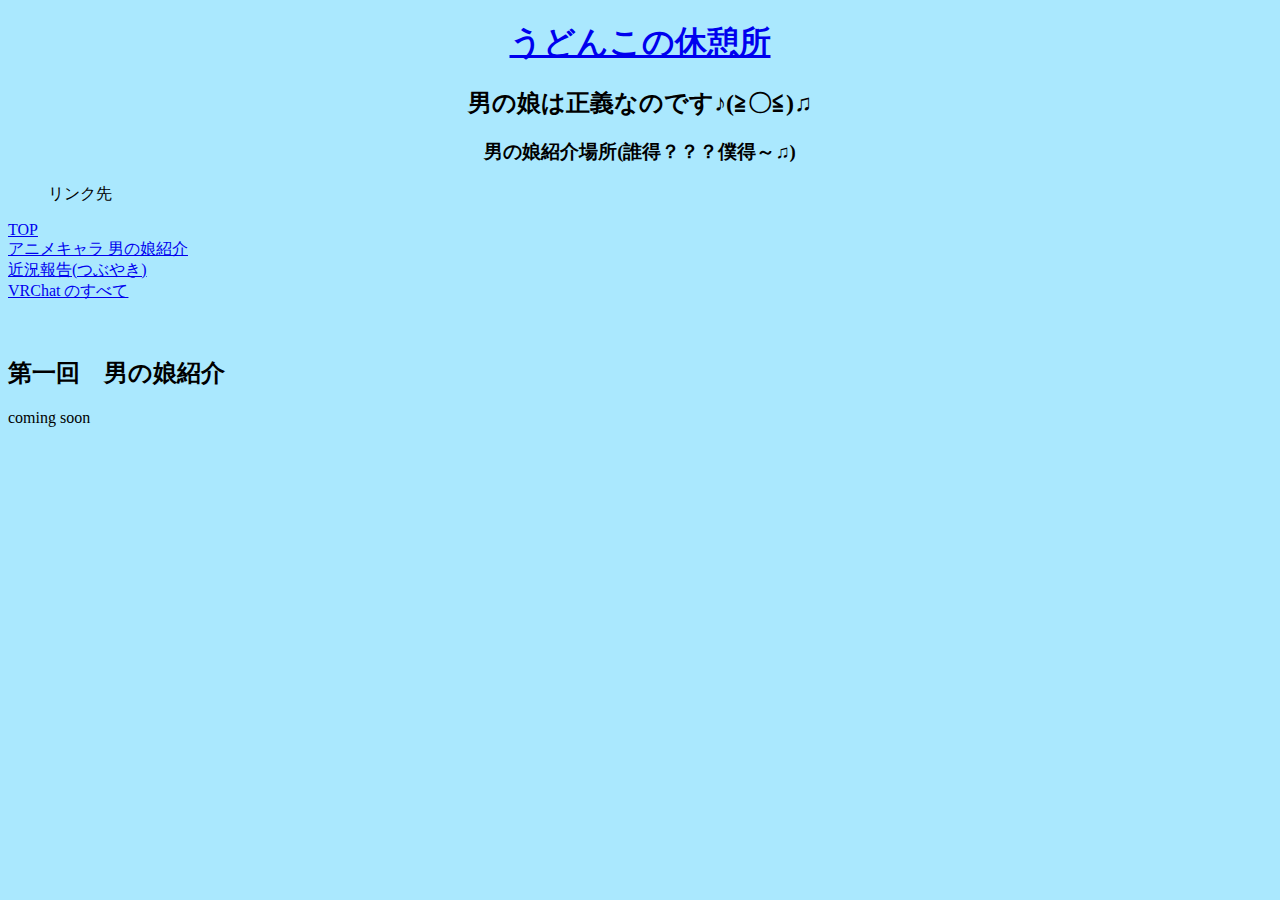
<file: 男の娘紹介.html>
<!DOCTYPE html>
<html lang="ja">

<head>
    <meta charset="UTF-8">
    <meta http-equiv="X-UA-Compatible" content="IE=edge">
    <meta name="viewport" content="width=device-width, initial-scale=1.0">
    <link rel="stylesheet" type="text/css" href="kitune.css">
    <title>うどんこの休憩所:男の娘紹介</title>
</head>

<body class="otokonoko">
    <h1 style="text-align:center"><a href="index.html">うどんこの休憩所</a></h1>

    <h2 style="text-align:center">男の娘は正義なのです♪(≧〇≦)♫</h2>

    <h3 style="text-align:center">男の娘紹介場所(誰得？？？僕得～♫)</h3>

    <ul>
        <p>リンク先</p>
    </ul>
    <li><a href="index.html">TOP</li>
    <li><a href="男の娘紹介.html">アニメキャラ 男の娘紹介</a></li>
    <li><a href="近況報告.html">近況報告(つぶやき)</a></li>
    <li><a href="VRC.html">VRChat のすべて</a></li>

    <br>
    <br>
    <h2>第一回　男の娘紹介</h2>
    <p>coming soon</p>

</body>

</html>
</file>
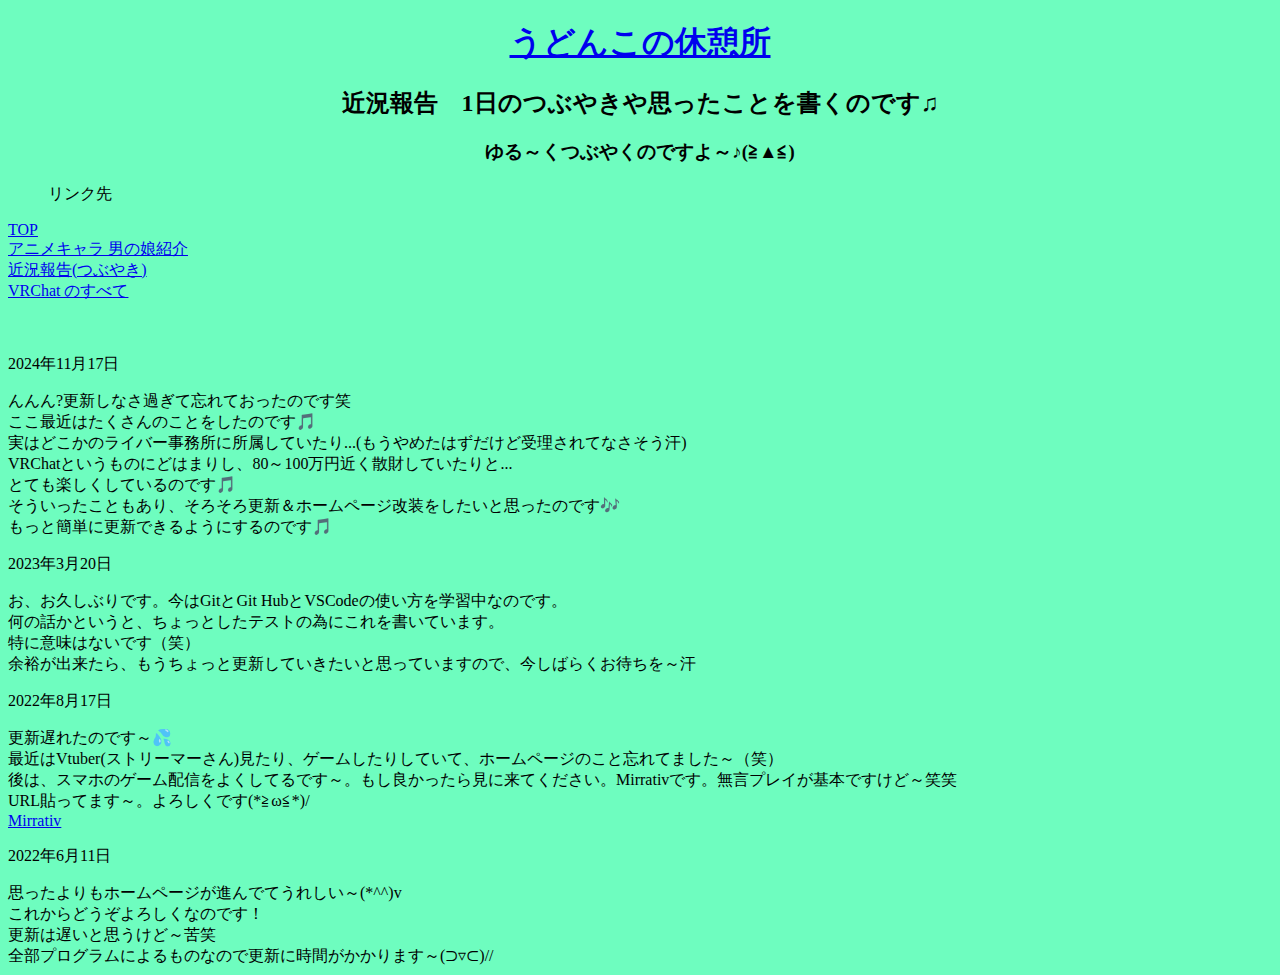
<file: 近況報告.html>
<!DOCTYPE html>
<html lang="ja">

<head>
    <meta charset="UTF-8">
    <meta http-equiv="X-UA-Compatible" content="IE=edge">
    <meta name="viewport" content="width=device-width, initial-scale=1.0">
    <link rel="stylesheet" type="text/css" href="kitune.css">
    <title>うどんこの休憩所:近況報告</title>
</head>

<body class="kinkyou">
    <h1 style="text-align:center"><a href="index.html">うどんこの休憩所</a></h1>

    <h2 style="text-align:center">近況報告　1日のつぶやきや思ったことを書くのです♫</h2>

    <h3 style="text-align:center">ゆる～くつぶやくのですよ～♪(≧▲≦)</h3>

    <ul>
        <p>リンク先</p>
    </ul>
    <li><a href="index.html">TOP</li>
    <li><a href="男の娘紹介.html">アニメキャラ 男の娘紹介</a></li>
    <li><a href="近況報告.html">近況報告(つぶやき)</a></li>
    <li><a href="VRC.html">VRChat のすべて</a></li>

    <br>
    <br>
    <p>2024年11月17日</p>
    <p>んんん?更新しなさ過ぎて忘れておったのです笑
        <br>ここ最近はたくさんのことをしたのです🎵
        <br>実はどこかのライバー事務所に所属していたり...(もうやめたはずだけど受理されてなさそう汗)
        <br>VRChatというものにどはまりし、80～100万円近く散財していたりと...
        <br>とても楽しくしているのです🎵
        <br>そういったこともあり、そろそろ更新＆ホームページ改装をしたいと思ったのです🎶
        <br>もっと簡単に更新できるようにするのです🎵
    </p>

    <p>2023年3月20日</p>
    <p>お、お久しぶりです。今はGitとGit HubとVSCodeの使い方を学習中なのです。
        <br>何の話かというと、ちょっとしたテストの為にこれを書いています。
        <br>特に意味はないです（笑）
        <br>余裕が出来たら、もうちょっと更新していきたいと思っていますので、今しばらくお待ちを～汗
    </p>

    <p>2022年8月17日</p>
    <a>更新遅れたのです～💦
        <br>最近はVtuber(ストリーマーさん)見たり、ゲームしたりしていて、ホームページのこと忘れてました～（笑）
        <br>後は、スマホのゲーム配信をよくしてるです～。もし良かったら見に来てください。Mirrativです。無言プレイが基本ですけど～笑笑
        <br>URL貼ってます～。よろしくです(*≧ω≦*)/
        <br><a href="https://mirrativ.page.link/?link=https%3A%2F%2Fwww.mirrativ.com%2Fuser%2F123109925%3Fwhere%3Dprofile&apn=com.dena.mirrativ&ibi=com.dena.mirrativ&isi=1028944599&ius=mirrativ&st=%E3%81%86%E3%81%A9%E3%82%93%E3%81%93%20%E3%81%93%E3%81%A8%E3%82%AD%E3%83%84%E3%83%8D%E3%81%86%E3%81%A9%E3%82%93%F0%9F%90%BA&sd=%E3%82%B2%E3%83%BC%E3%83%A0%E3%83%AD%E3%82%B0%E3%82%A4%E3%83%B3%E3%83%9C%E3%83%BC%E3%83%8A%E3%82%B9%E3%81%AE%E7%82%BA%E3%81%AB%E9%85%8D%E4%BF%A1%E3%82%92%E3%81%97%E3%81%BE%E3%81%99%E7%AC%91&si=https%3A%2F%2Fcdn.mirrativ.com%2Fmirrorman-prod%2Fimage%2Fprofile_image%2F4740f0673144d8935bf2d03b30041e5c1ab7452ec323c4c1e72ffcdf6832784c_m.jpeg%3F1660746099">Mirrativ</a></a>

    <p>2022年6月11日</p>
    <a>思ったよりもホームページが進んでてうれしい～(*^^)v
        <br>これからどうぞよろしくなのです！
        <br>更新は遅いと思うけど～苦笑
        <br>全部プログラムによるものなので更新に時間がかかります～(⊃▿⊂)//</a>

</body>
</html>
</file>
<file: kitune.css>
body {
    background-color: #ffdffc;
}
.kinkyou{
    background-color: #6efdbf;
}
.otokonoko{
    background-color: #aae8fe;
}
.VRChat{
    background-color: #FFCCFF;
}
#exam1 table, #exam1 td, #exam1 th {
    font-size:15px;
    border: solid 2px blue;
}
#exam2 table,td,th{
	font-size:12px;
    border: solid 1px #ffdffc;
}
</file>
